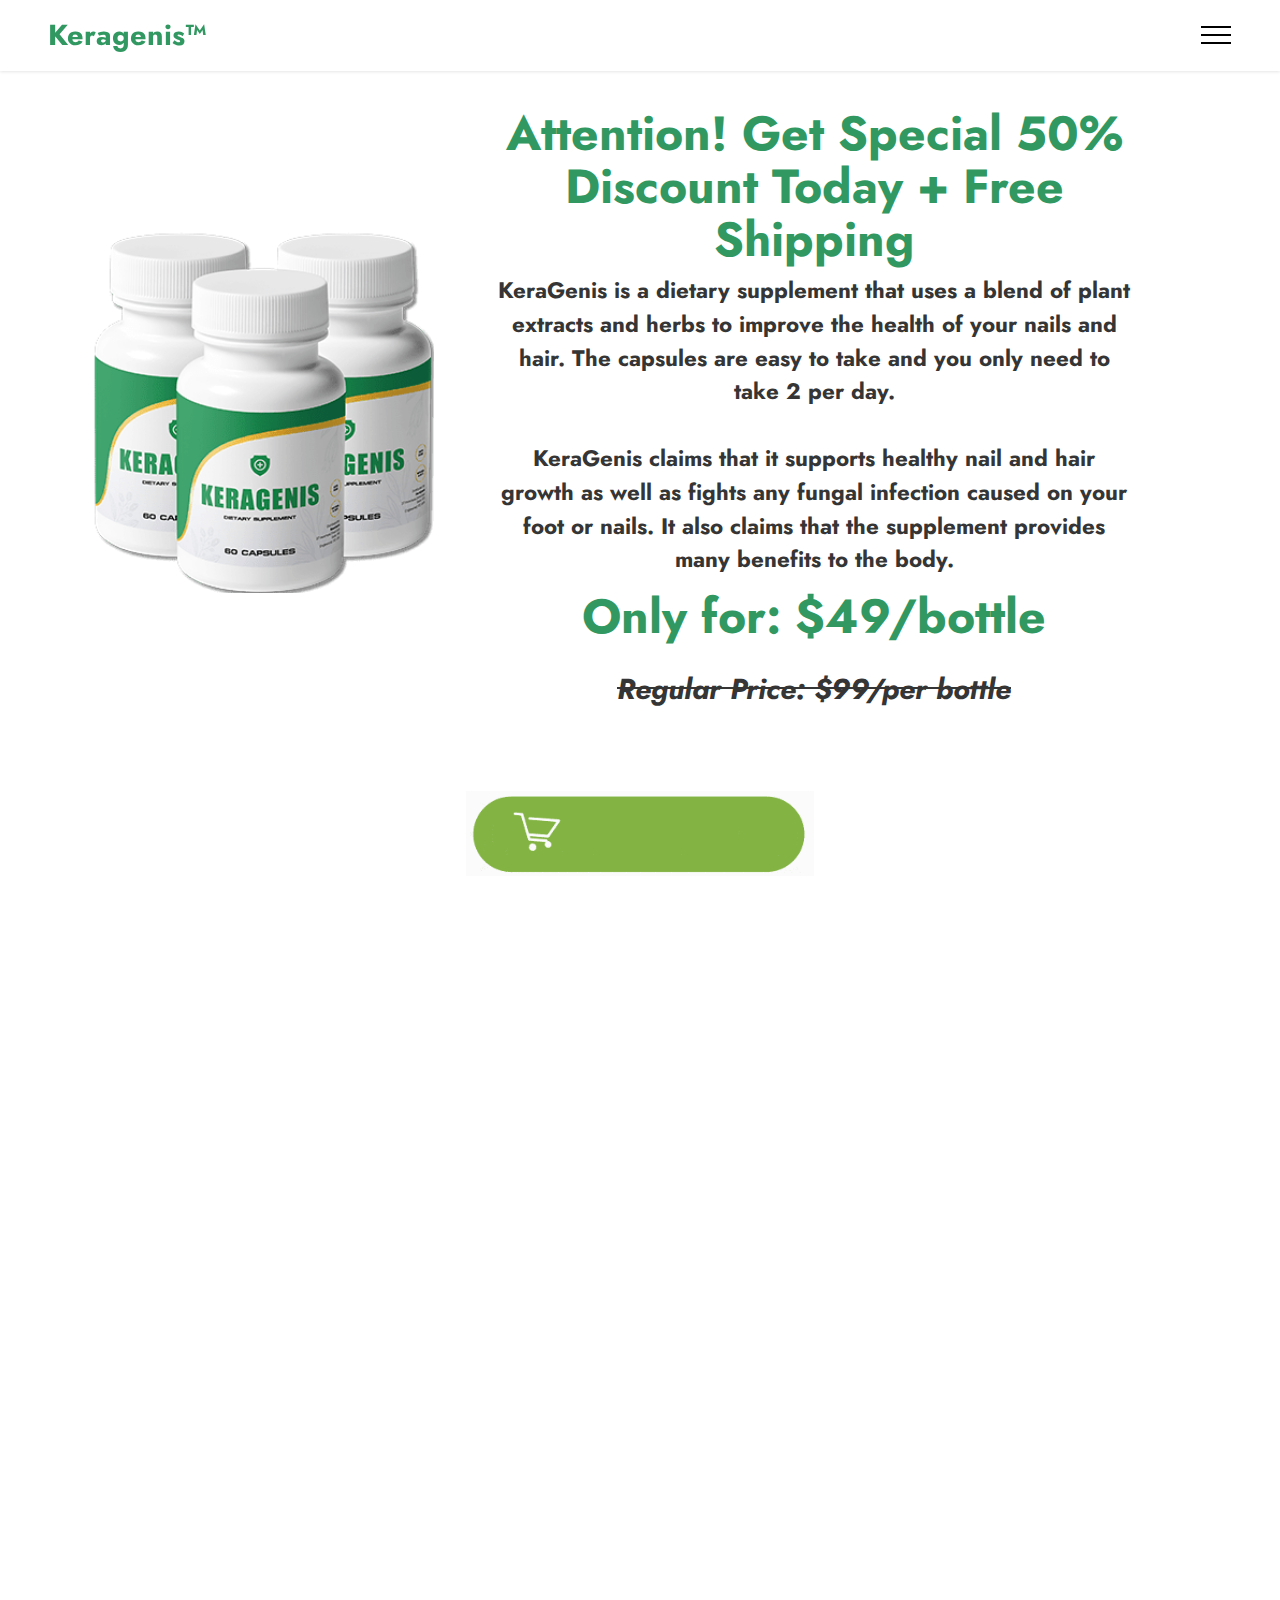
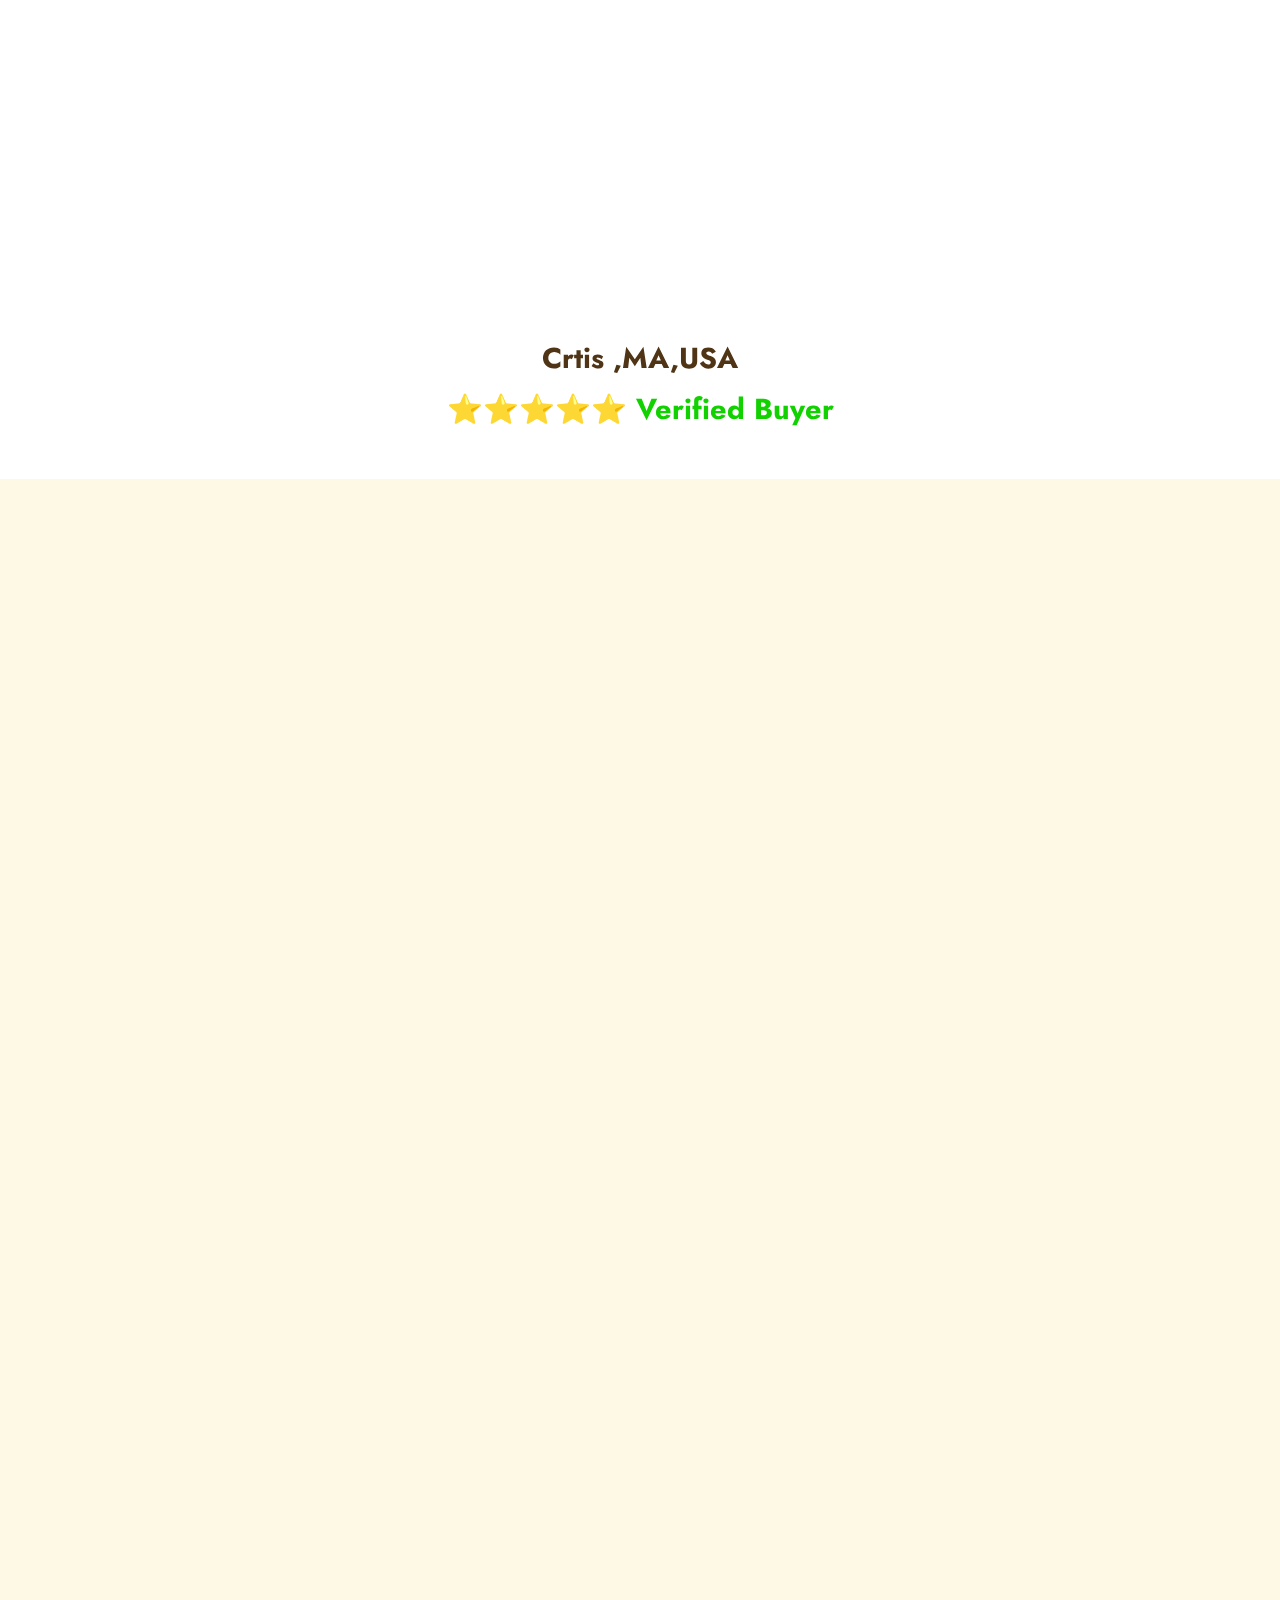
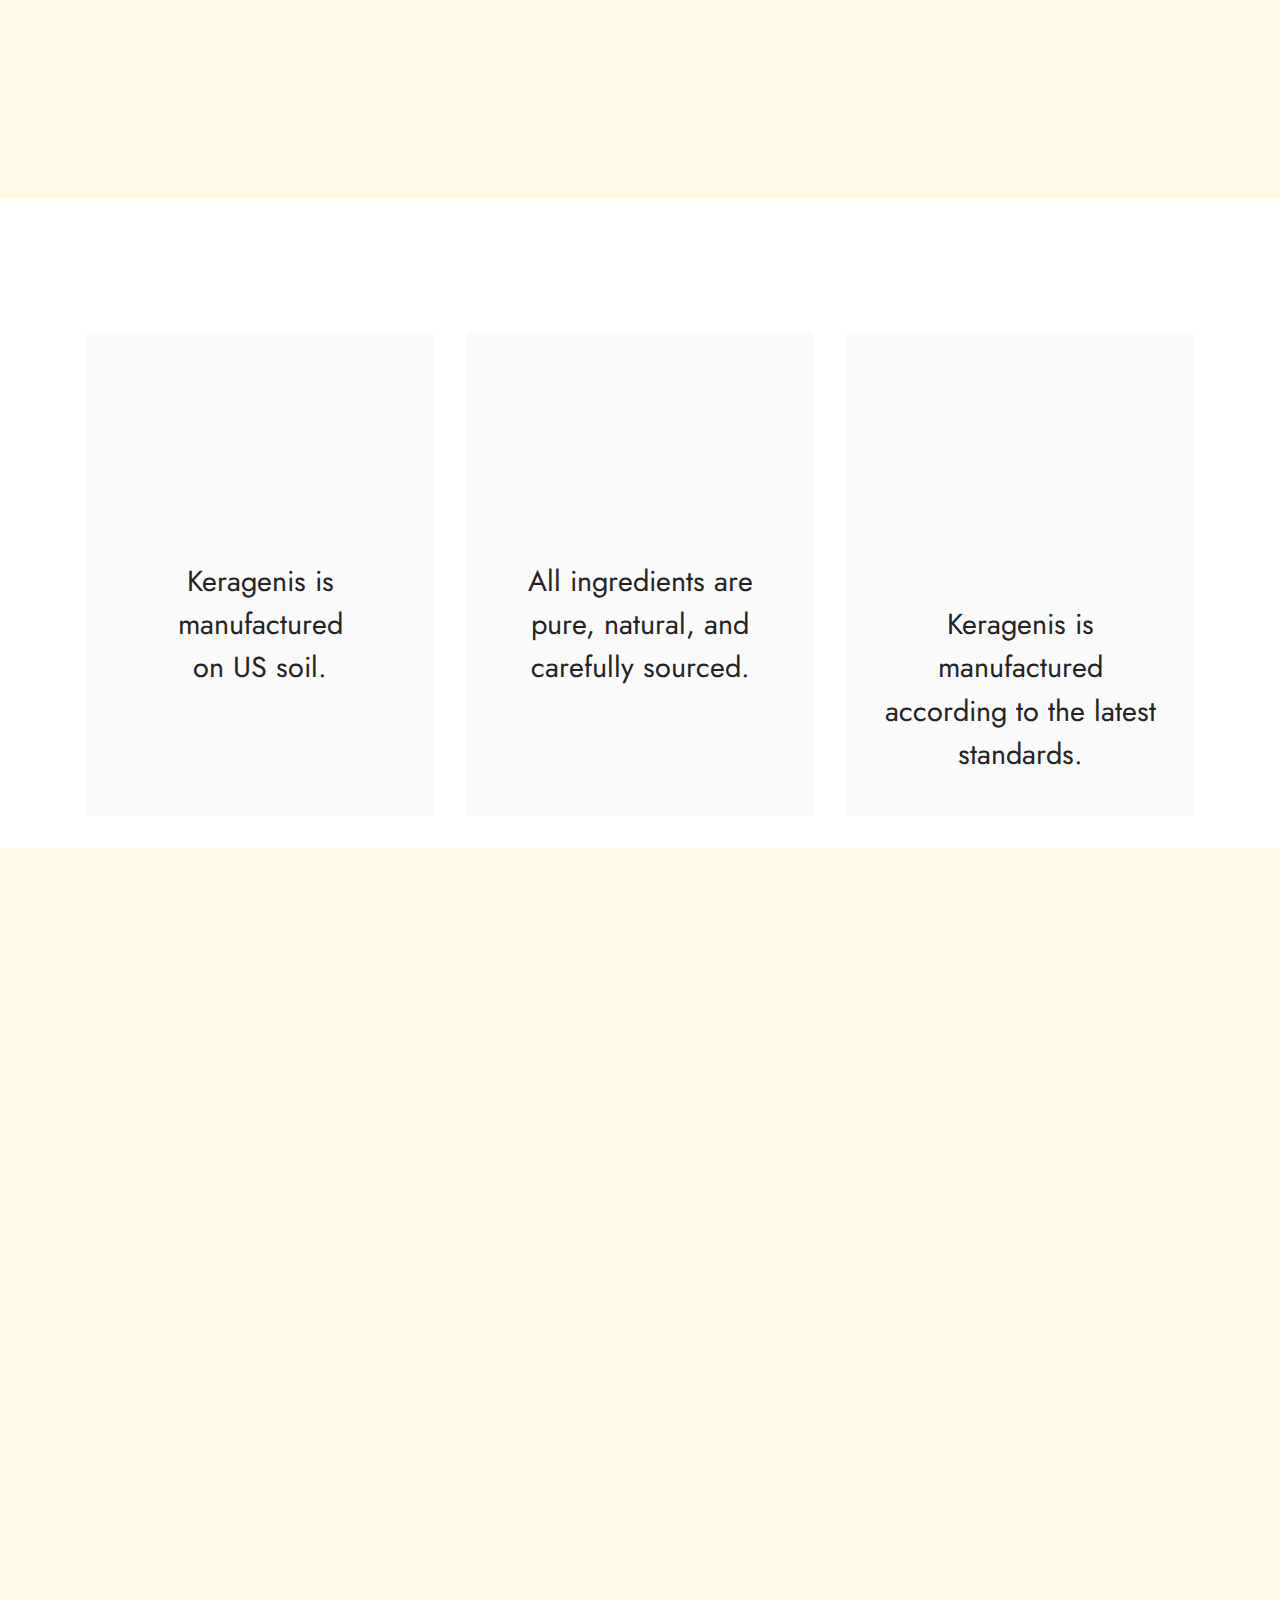
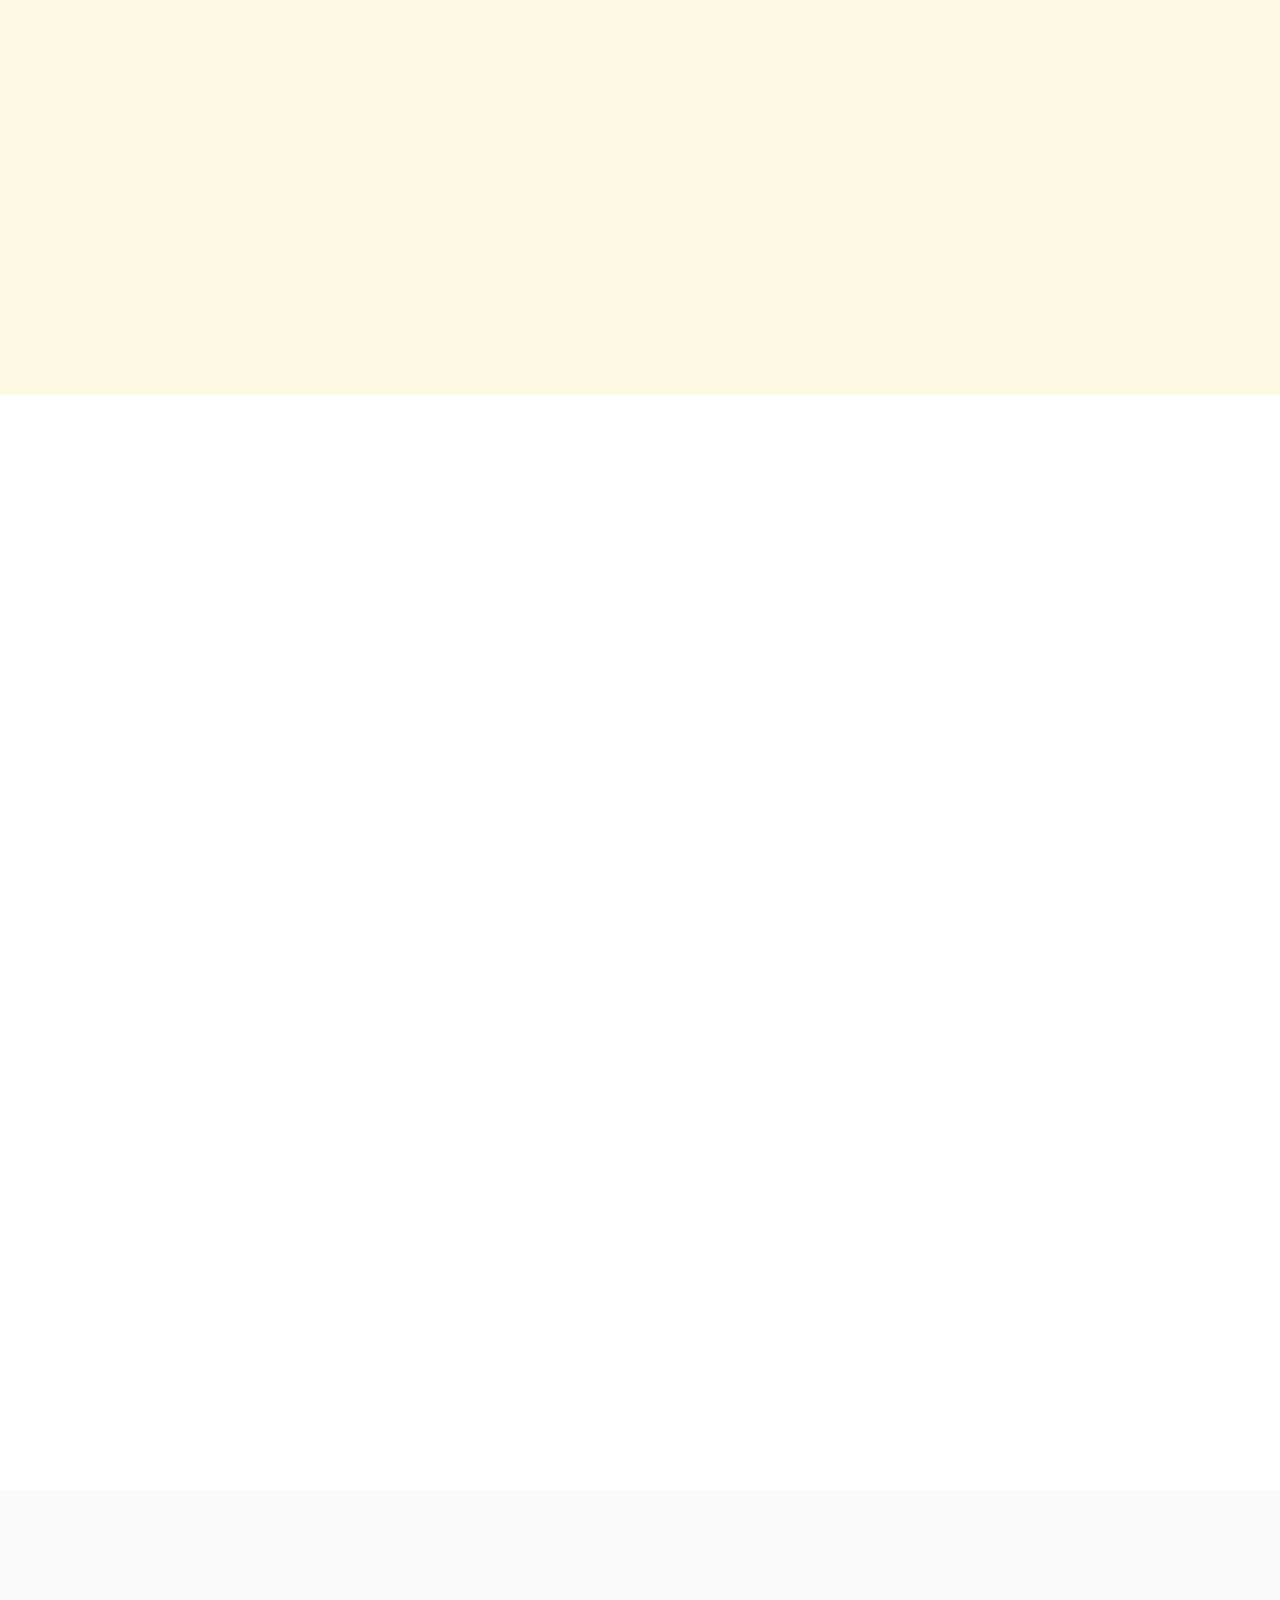
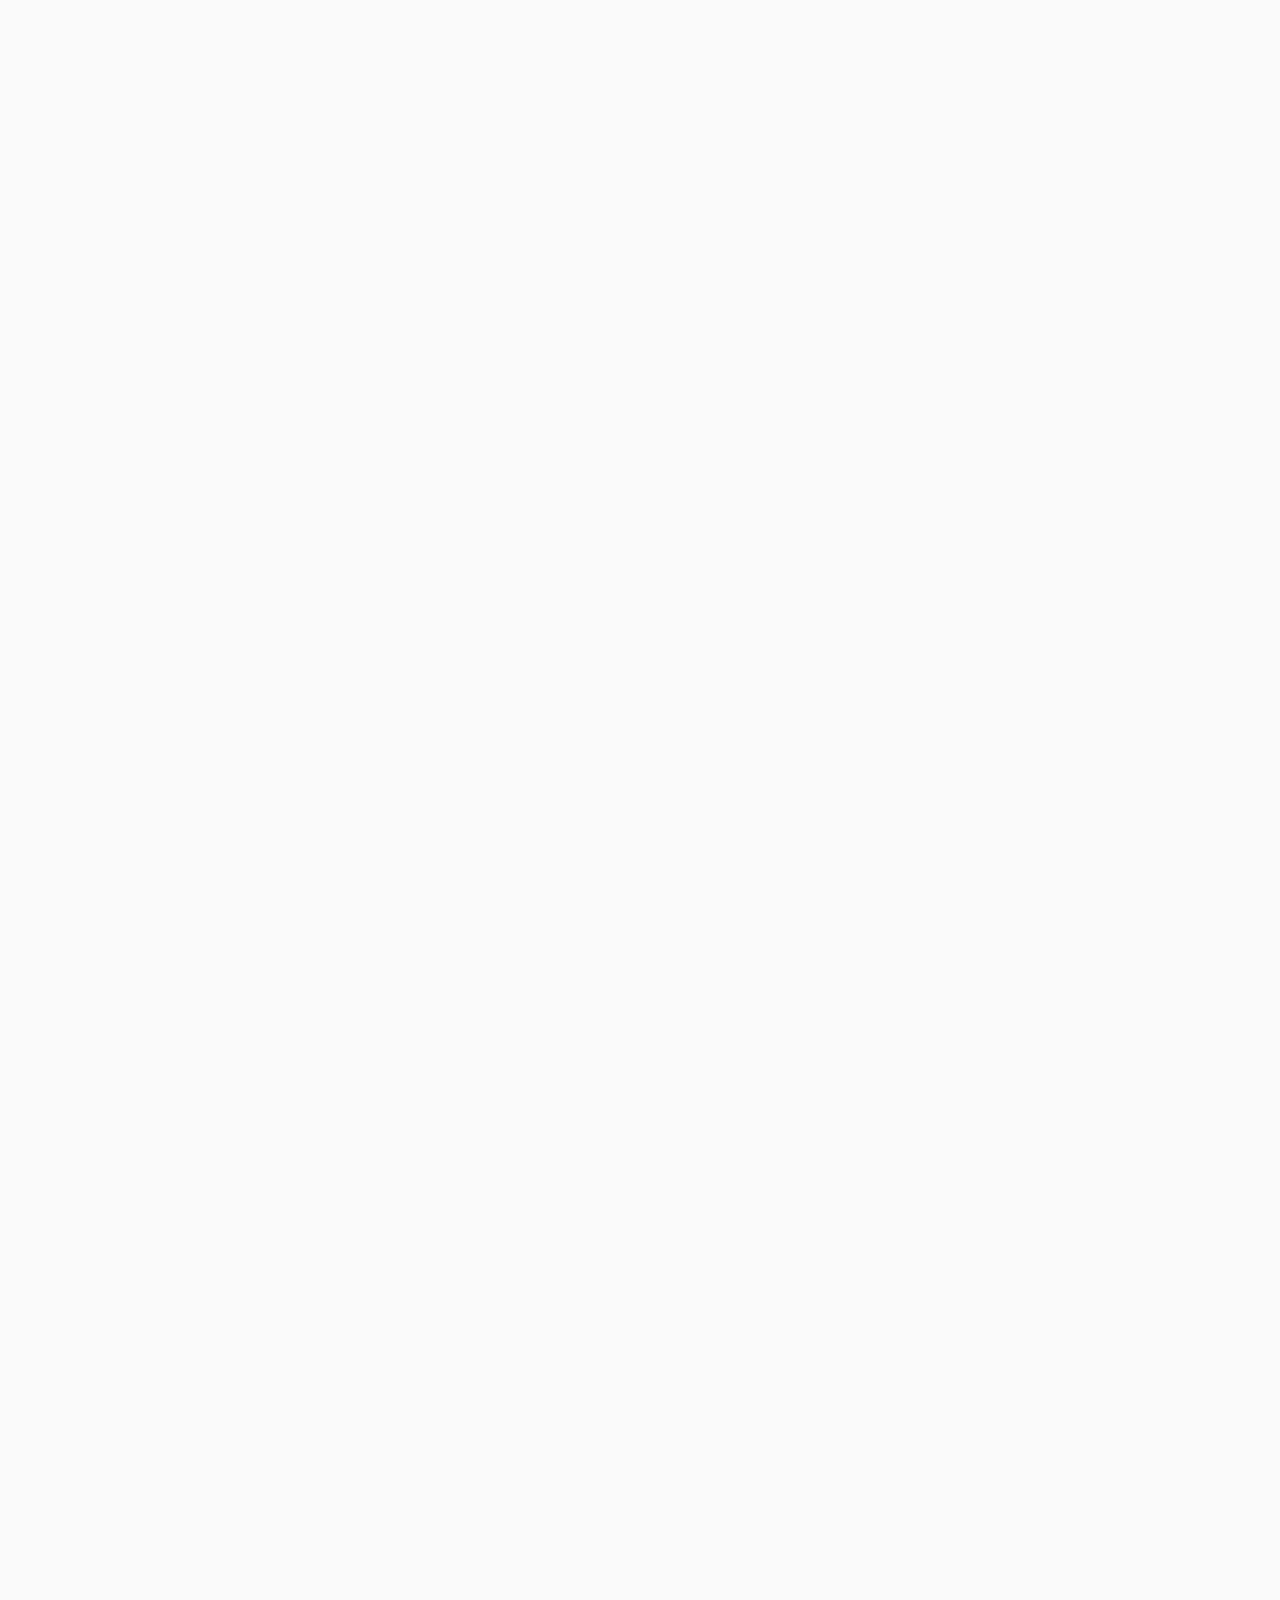
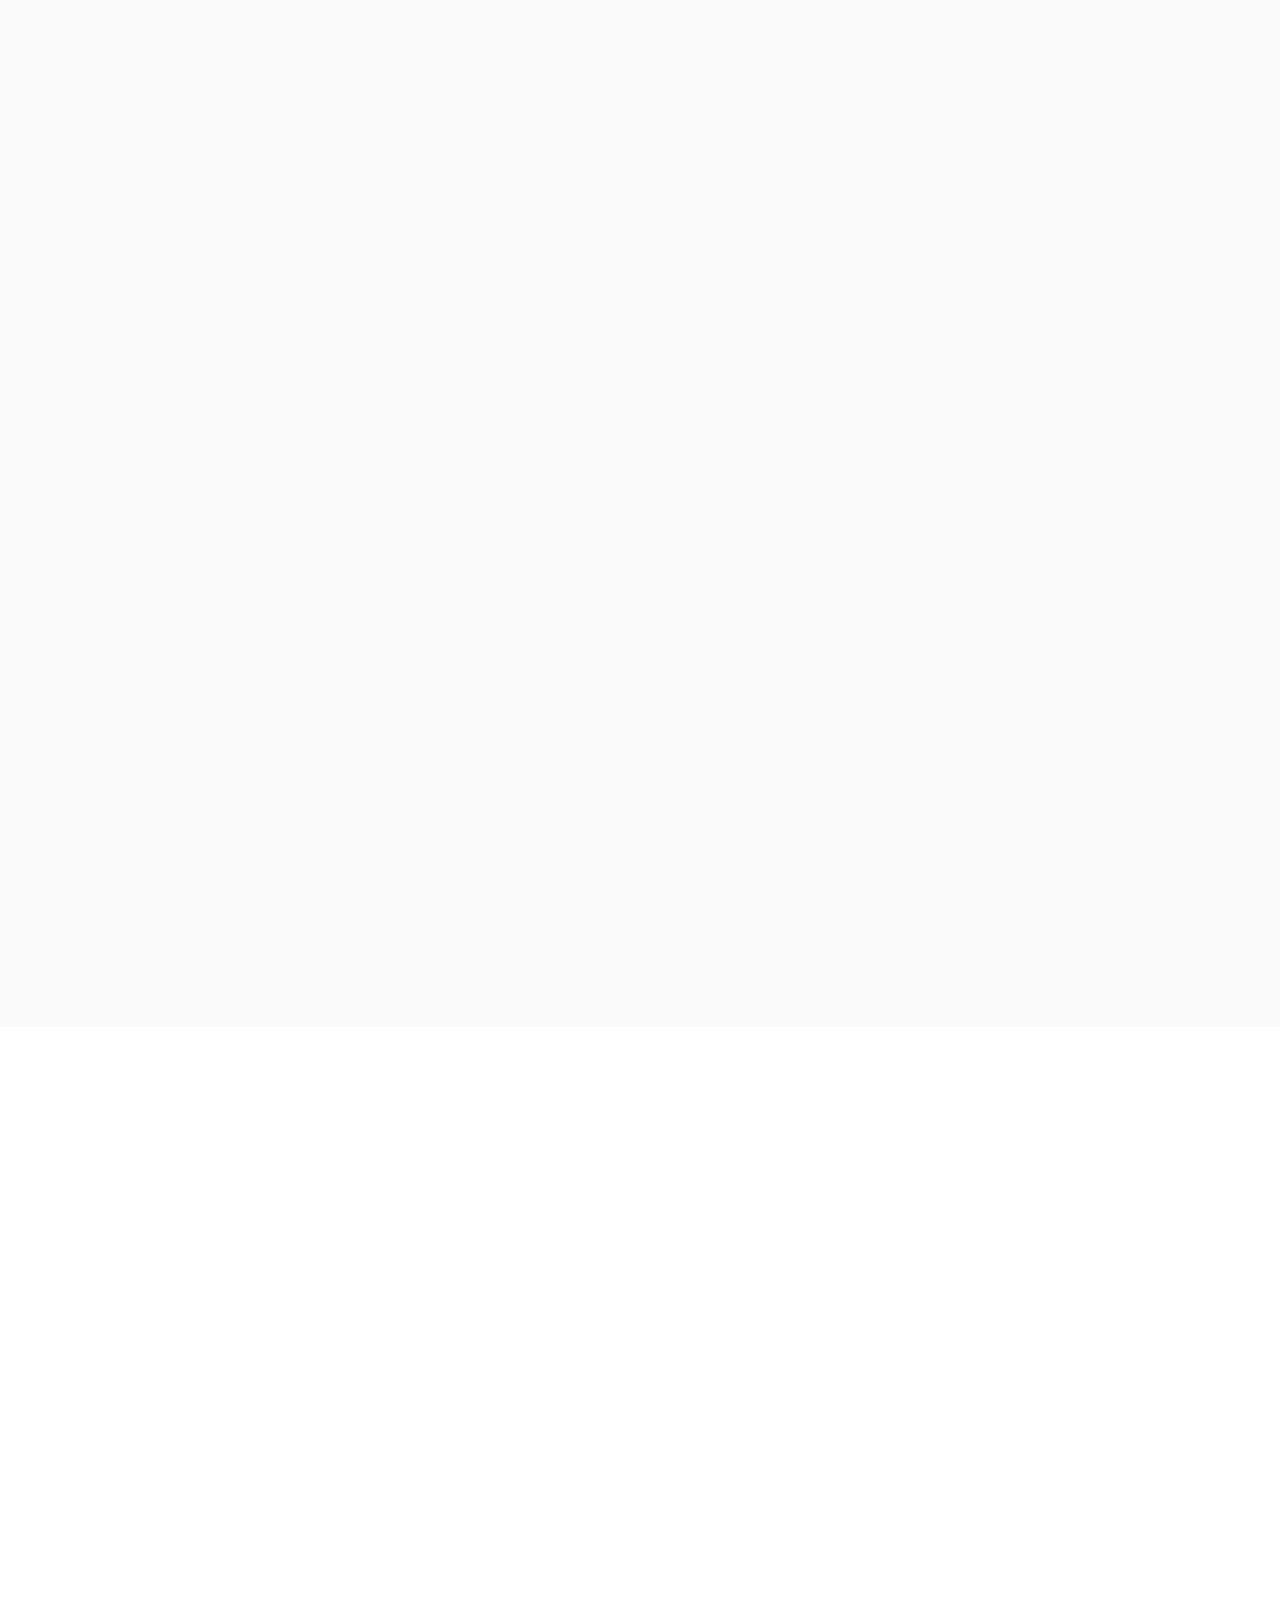
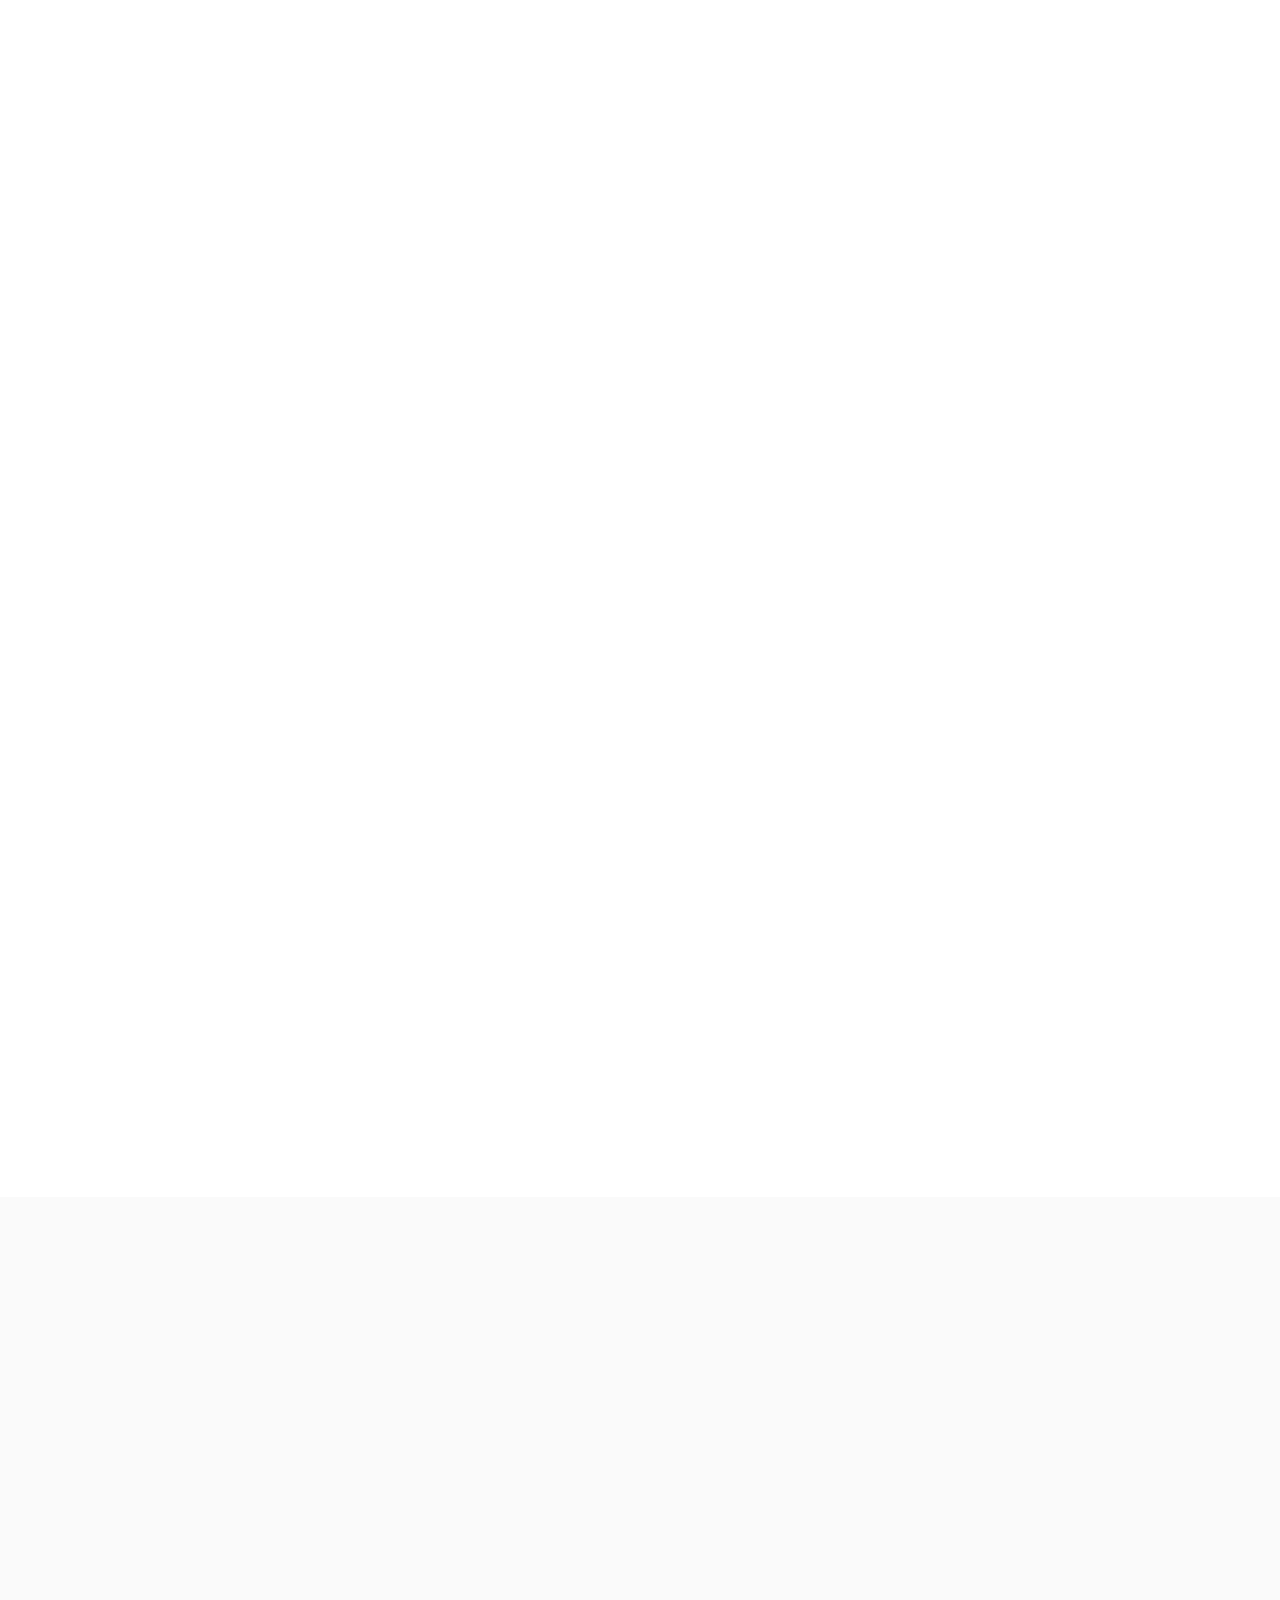
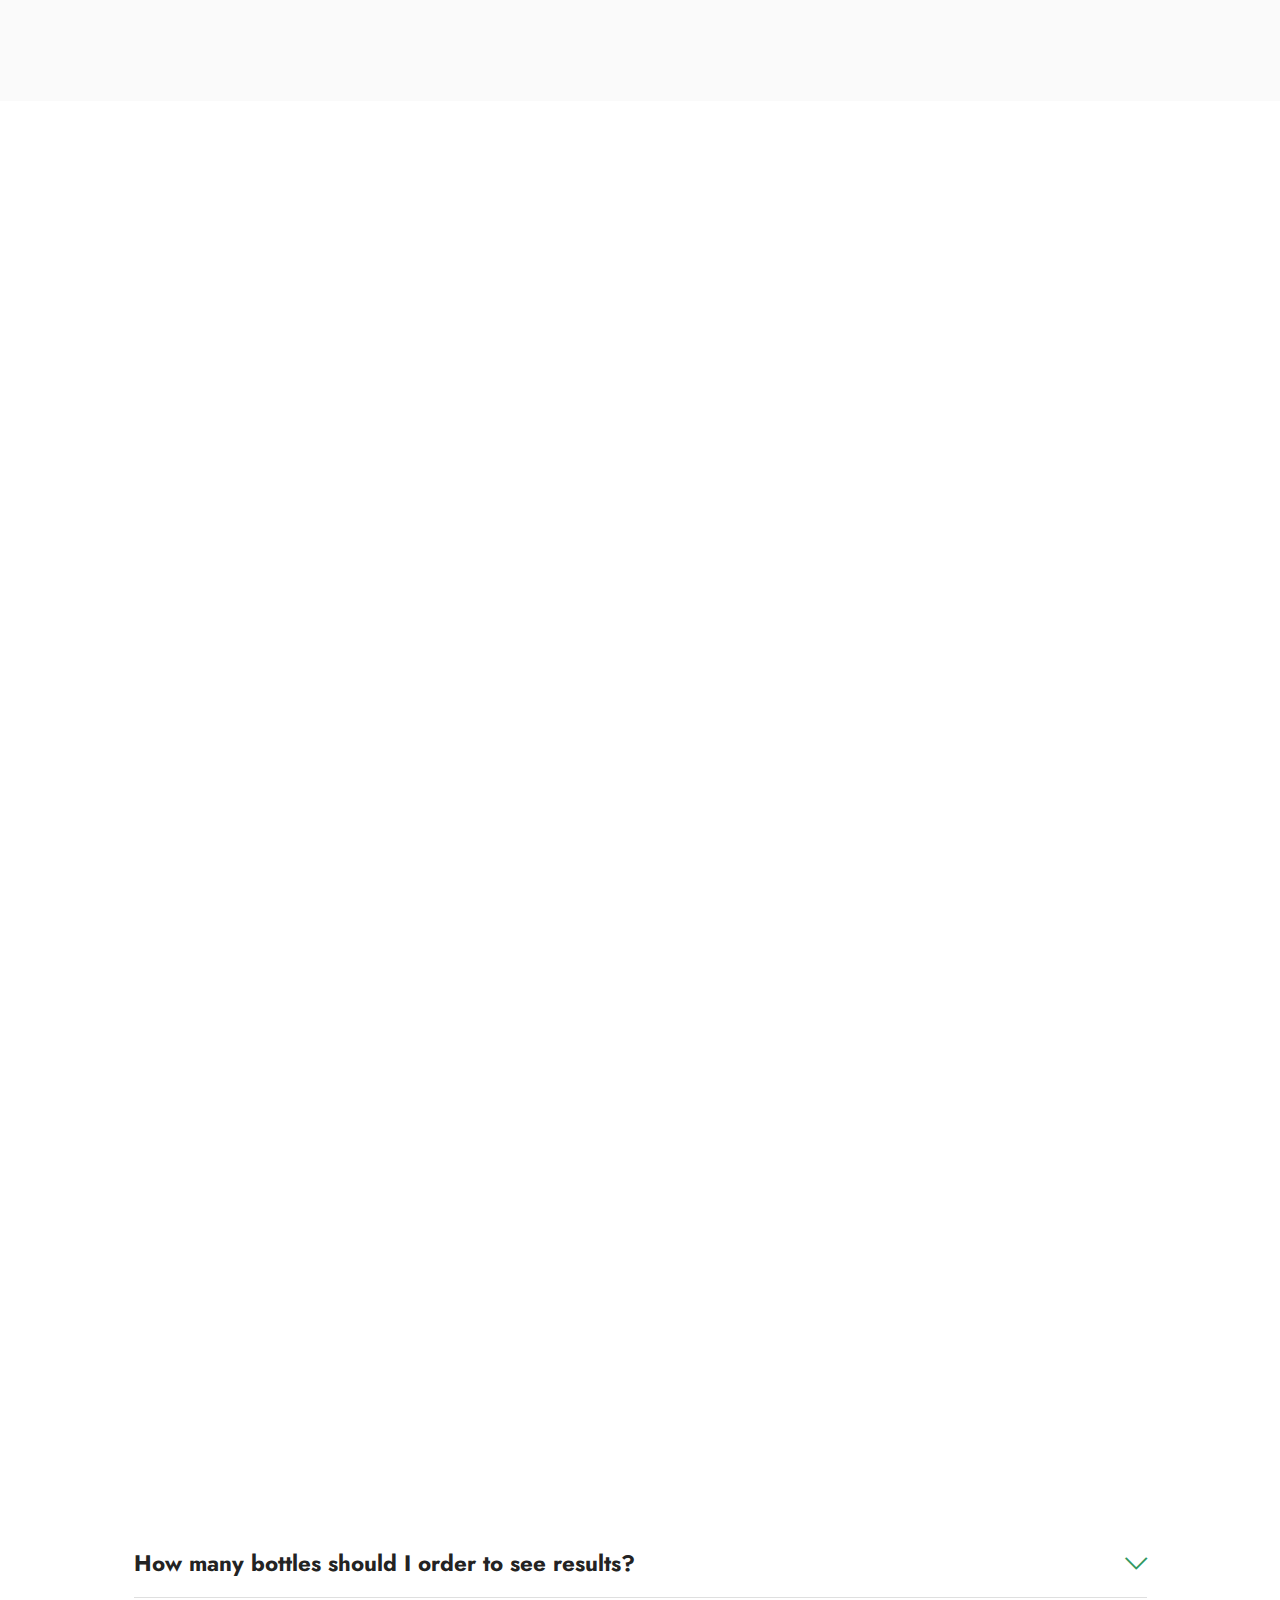
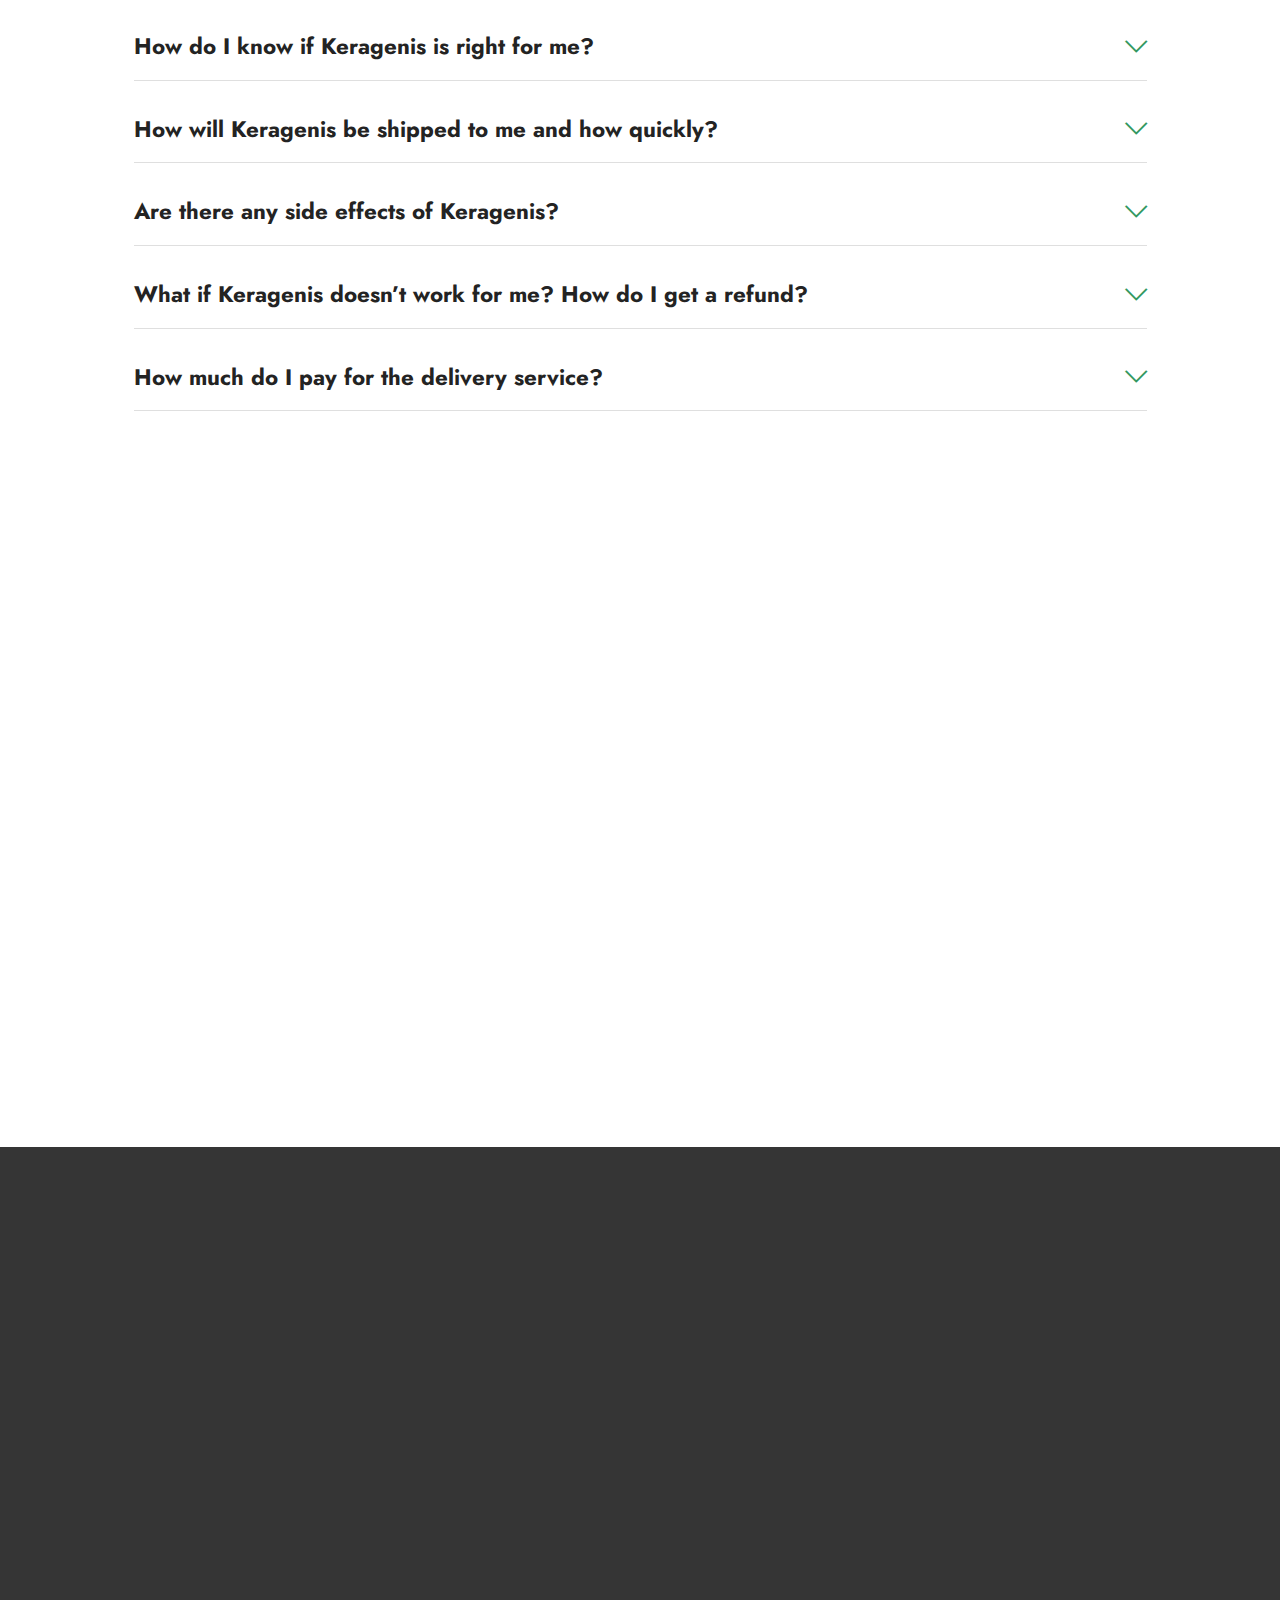
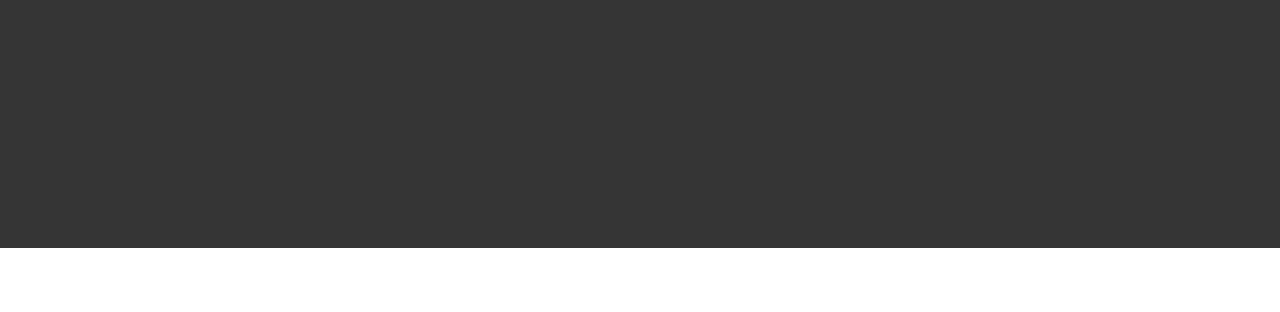
<file: index.html>
<!DOCTYPE html>
<html  >
<head>
  <!-- Site made with Mobirise Website Builder v5.6.11, https://mobirise.com -->
  <meta charset="UTF-8">
  <meta http-equiv="X-UA-Compatible" content="IE=edge">
  <meta name="generator" content="Mobirise v5.6.11, mobirise.com">
  <meta name="twitter:card" content="summary_large_image"/>
  <meta name="twitter:image:src" content="assets/images/index-meta.png">
  <meta property="og:image" content="assets/images/index-meta.png">
  <meta name="twitter:title" content="Keragenis™ (Official) - Today Only $49/bottle + Free Shipping">
  <meta name="viewport" content="width=device-width, initial-scale=1, minimum-scale=1">
  <link rel="shortcut icon" href="assets/images/oip-2-128x170.png" type="image/x-icon">
  <meta name="description" content="Serenity Prime is an all-natural and safe to use hearing health formula that supports the health of your hearing.">
  
  
  <title>Keragenis™ (Official) - Today Only $49/bottle + Free Shipping</title>
  <link rel="stylesheet" href="assets/web/assets/mobirise-icons2/mobirise2.css">
  <link rel="stylesheet" href="assets/web/assets/mobirise-icons/mobirise-icons.css">
  <link rel="stylesheet" href="assets/bootstrap/css/bootstrap.min.css">
  <link rel="stylesheet" href="assets/bootstrap/css/bootstrap-grid.min.css">
  <link rel="stylesheet" href="assets/bootstrap/css/bootstrap-reboot.min.css">
  <link rel="stylesheet" href="assets/animatecss/animate.css">
  <link rel="stylesheet" href="assets/dropdown/css/style.css">
  <link rel="stylesheet" href="assets/socicon/css/styles.css">
  <link rel="stylesheet" href="assets/theme/css/style.css">
  <link rel="preload" href="https://fonts.googleapis.com/css?family=Jost:100,200,300,400,500,600,700,800,900,100i,200i,300i,400i,500i,600i,700i,800i,900i&display=swap" as="style" onload="this.onload=null;this.rel='stylesheet'">
  <noscript><link rel="stylesheet" href="https://fonts.googleapis.com/css?family=Jost:100,200,300,400,500,600,700,800,900,100i,200i,300i,400i,500i,600i,700i,800i,900i&display=swap"></noscript>
  <link rel="preload" as="style" href="assets/mobirise/css/mbr-additional.css"><link rel="stylesheet" href="assets/mobirise/css/mbr-additional.css" type="text/css">
  
  
  
  
</head>
<body>

<!-- Analytics -->
<!-- Global site tag (gtag.js) - Google Analytics -->
<script async src="https://www.googletagmanager.com/gtag/js?id=UA-217348331-1"></script>
<script>
  window.dataLayer = window.dataLayer || [];
  function gtag(){dataLayer.push(arguments);}
  gtag('js', new Date());

  gtag('config', 'UA-217348331-1');
</script>

<!-- /Analytics -->


  
  <section data-bs-version="5.1" class="menu menu1 cid-sXlCgEFkNt" once="menu" id="menu1-r">
    

    <nav class="navbar navbar-dropdown navbar-fixed-top collapsed">
        <div class="container-fluid">
            <div class="navbar-brand">
                
                <span class="navbar-caption-wrap"><a class="navbar-caption text-primary display-7" href="index.html">Keragenis™</a></span>
            </div>
            <button class="navbar-toggler" type="button" data-toggle="collapse" data-bs-toggle="collapse" data-target="#navbarSupportedContent" data-bs-target="#navbarSupportedContent" aria-controls="navbarNavAltMarkup" aria-expanded="false" aria-label="Toggle navigation">
                <div class="hamburger">
                    <span></span>
                    <span></span>
                    <span></span>
                    <span></span>
                </div>
            </button>
            <div class="collapse navbar-collapse" id="navbarSupportedContent">
                <ul class="navbar-nav nav-dropdown" data-app-modern-menu="true"><li class="nav-item"><a class="nav-link link text-black text-primary display-4" href="index.html#content5-7m">
                            About</a></li>
                    <li class="nav-item"><a class="nav-link link text-black text-primary display-4" href="index.html#content8-72">
                            Benefits</a></li>
                    <li class="nav-item"><a class="nav-link link text-black text-primary display-4" href="index.html#content9-7t">Ingredients</a>
                    </li><li class="nav-item"><a class="nav-link link text-black text-primary display-4" href="index.html#content16-1t">FAQ</a></li></ul>
                
                <div class="navbar-buttons mbr-section-btn"><a class="btn btn-primary display-4" href="index.html#content3-45">&nbsp; &nbsp; ORDER NOW&nbsp; &nbsp;</a></div>
            </div>
        </div>
    </nav>
</section>

<section data-bs-version="5.1" class="features6 cid-sXfRkjspn9" id="features7-f">
    <!---->
    

    
    <div class="container">
        <div class="card-wrapper">
            <div class="row align-items-center">
                <div class="col-12 col-lg-4">
                    <div class="image-wrapper">
                        <img src="assets/images/keragenis-1-400x400.png" alt="Keragenis Bottle-Front">
                    </div>
                </div>
                <div class="col-12 col-lg">
                    <div class="text-box">
                        <h5 class="mbr-title mbr-fonts-style display-1"><strong>Attention! Get Special 50% Discount Today + Free Shipping</strong><strong><br></strong></h5>
                        <p class="mbr-text mbr-fonts-style display-5"><strong>KeraGenis is a dietary supplement that uses a blend of plant extracts and herbs to improve the health of your nails and hair. The capsules are easy to take and you only need to take 2 per day.
<br>
<br>KeraGenis claims that it supports healthy nail and hair growth as well as fights any fungal infection caused on your foot or nails. It also claims that the supplement provides many benefits to the body.</strong><br></p>
                        <div class="cost">
                            <span class="currentcost mbr-fonts-style pr-2 display-2"><p><strong>Only for: $49/bottle</strong><br></p></span>
                            <span class="oldcost mbr-fonts-style display-7"><strong><em>Regular Price: $99/per bottle</em></strong></span>
                        </div>
                        
                    </div>
                </div>
            </div>
        </div>
    </div>
</section>

<section data-bs-version="5.1" class="image3 cid-t0K1fGuUuA" id="image3-26">
    

    

    <div class="container">
        <div class="row justify-content-center">
            <div class="col-12 col-lg-4">
                <div class="image-wrapper">
                    <a href="https://mwebclassic.com/6778/854/2/?&subid=bintamal"><img src="assets/images/add-to-cart.gif" alt="Buy today Serenity Prime"></a>
                    
                </div>
            </div>
        </div>
    </div>
</section>

<section data-bs-version="5.1" class="people5 mbr-embla cid-tbgkQylCkP" id="people5-77">

    

    
    

    <div class="position-relative text-center">
        <h3 class="mb-4 mbr-fonts-style display-2">
            <strong>
</strong>
        <div><strong>Take A Look At What People Are Saying</strong><br></div></h3>

        <div class="embla" data-skip-snaps="true" data-align="center" data-loop="true" data-auto-play="true" data-auto-play-interval="7" data-draggable="true">
            <div class="embla__viewport container">
                <div class="embla__container">
                    <div class="embla__slide slider-image item" style="margin-left: 9rem; margin-right: 9rem;">
                        <div class="user">
                            <div class="user_image">
                                <div class="item-wrapper position-relative">
                                    <img src="assets/images/curtis-168x112.jpg" alt="Crtis">
                                </div>
                            </div>
                            <div class="user_text mb-4">
                                <p class="mbr-fonts-style display-7">“My foot fungus has always been there. On top of that, I have lots of dandruff and dead, frizzy hair on my head. People were evading me as if I’m some sort of virus. I felt discriminated against. I looked online for a solution and tried out this supplement. The first week I tried this
<br>product, I didn’t feel anything, but soon after, I noticed that my nail and foot fungus were slowly going back to normal. I was having pinkish nails now on top of my moisturized hair. It’s not dry anymore! I’ve been trying this supplement for at least five months now, and I haven’t stopped yet. People are not shying away from me anymore!”</p>
                            </div>
                            <div class="user_name mbr-fonts-style mb-2 display-7"><strong>Crtis ,MA,USA</strong></div>
                            <div class="user_desk mbr-fonts-style display-7"><strong>⭐⭐⭐⭐⭐ Verified Buyer</strong></div>
                        </div>
                    </div>
                    <div class="embla__slide slider-image item" style="margin-left: 9rem; margin-right: 9rem;">
                        <div class="user">
                            <div class="user_image">
                                <div class="item-wrapper position-relative">
                                    <img src="assets/images/t-4-min-100x100.jpg" alt="Arctic Blast testimonials two">
                                </div>
                            </div>
                            <div class="user_text mb-4">
                                <p class="mbr-fonts-style display-7">I ordered Keragenis serum for my mother, she says it works very well. It’s been 2 months since she uses the supplement.Her toe nails are now a little thick.<br><br>Still, he always likes to see the difference in color. And all the bad smell is gone. Now she continues to use Kerasential and has even asked me to re-order it!<br>I will order it again!”</p>
                            </div>
                            <div class="user_name mbr-fonts-style mb-2 display-7"><strong>Ruth</strong></div>
                            <div class="user_desk mbr-fonts-style display-7">⭐⭐⭐⭐⭐&nbsp;<strong>Verified Buyer</strong></div>
                        </div>
                    </div>
                    <div class="embla__slide slider-image item" style="margin-left: 9rem; margin-right: 9rem;">
                        <div class="user">
                            <div class="user_image">
                                <div class="item-wrapper position-relative">
                                    <img src="assets/images/t-5-min-100x100.jpg" alt="Mobirise Website Builder">
                                </div>
                            </div>
                            <div class="user_text mb-4">
                                <p class="mbr-fonts-style display-7">
                                      I have a friend, Anne, she's been using the Keragenis formula for a while and she insists I try it at least once. To get rid of my swollen toes, I spent money on so many products, which I was not aware of, after spending a lot of money, even a few days back I was hesitant to buy it. But I bought it. As the days passed, my fungal infections subsided and my nail became lighter, clearer and smoother. 2 months later I am so happy with this product now, it is honestly worth every penny! 
                                </p>
                            </div>
                            <div class="user_name mbr-fonts-style mb-2 display-7"><strong>Hajrah</strong></div>
                            <div class="user_desk mbr-fonts-style display-7">⭐⭐⭐⭐⭐&nbsp;<strong>Verified Buyer</strong></div>
                        </div>
                    </div>
                </div>
            </div>
            <button class="embla__button embla__button--prev">
                <span class="mobi-mbri mobi-mbri-arrow-prev mbr-iconfont" aria-hidden="true"></span>
                <span class="sr-only visually-hidden visually-hidden">Previous</span>
            </button>
            <button class="embla__button embla__button--next">
                <span class="mobi-mbri mobi-mbri-arrow-next mbr-iconfont" aria-hidden="true"></span>
                <span class="sr-only visually-hidden visually-hidden">Next</span>
            </button>
        </div>
    </div>
</section>

<section data-bs-version="5.1" class="content5 cid-tbzcUj7TjQ" id="content5-7m">
    
    <div class="container">
        <div class="row justify-content-center">
            <div class="col-md-12 col-lg-11">
                
                <h4 class="mbr-section-subtitle mbr-fonts-style mb-4 display-2"><strong>What is Keragenis™</strong></h4>
                <p class="mbr-text mbr-fonts-style display-7">KeraGenis is an all-natural and safe to use hair and nail health support formula made of 100% natural ingredients.
<br>
<br>This supplement helps you by offering you all the essential nutrients and minerals that your body requires to function properly.
<br>
<br>This product is completely natural and safe to take by anyone at any age. The added ingredients in this formula are purely sourced from nature's extract, which won't make you experience any side effects.
<br>
<br>This supplement is 100% safe to use to get healthy support for your nails and hair. Enough vitamin and minerals that nourishes your hair better and makes you find great support in your nail better.
<br>
<br>KeraGenis is unlike any other supplements, pills, or medications out there that offer you negative effects. This supplement helps in boosting your overall health within a matter of days.
<br>
<br>KeraGenis helps you by offering your body the vitamins and minerals required to support healthy hair and nails.<br><br>This supplement works for anyone at any age where the ingredients in this formula are 100% natural and have no added chemicals and preservatives.
<br>
<br>Every ingredient added in this formula is <strong>FDA approved, and GMP facilitated</strong>, so it never repaints any adverse effects to your health.<br></p>
            </div>
        </div>
    </div>
</section>

<section data-bs-version="5.1" class="features3 cid-sXfx2SZUHn" id="features3-0">
    
    
    <div class="container">
        <div class="mbr-section-head">
            <h4 class="mbr-section-title mbr-fonts-style align-center mb-0 display-2"><strong>Why Choose Keragenis™</strong></h4>
            
        </div>
        <div class="row mt-4">
            
            
            <div class="item features-image сol-12 col-md-6 col-lg-4 active">
                <div class="item-wrapper">
                    <div class="item-img">
                        <img src="assets/images/made-in-usa-600x250.jpg" alt="made in USA Keragenis" data-slide-to="1" data-bs-slide-to="1">
                    </div>
                    <div class="item-content">
                        <h5 class="item-title mbr-fonts-style display-7"><strong>Made In The USA</strong></h5>
                        <h6 class="item-subtitle mbr-fonts-style mt-1 display-7">Keragenis is manufactured <br>on US soil.</h6>
                        
                    </div>
                    
                </div>
            </div><div class="item features-image сol-12 col-md-6 col-lg-4">
                <div class="item-wrapper">
                    <div class="item-img">
                        <img src="assets/images/all-natural-organic-1-600x250.jpg" alt="100% natural Keragenis" data-slide-to="1" data-bs-slide-to="1">
                    </div>
                    <div class="item-content">
                        <h5 class="item-title mbr-fonts-style display-7"><strong>100% All Natural</strong></h5>
                        <h6 class="item-subtitle mbr-fonts-style mt-1 display-7">All ingredients are pure, natural, and carefully sourced.</h6>
                        
                    </div>
                    
                </div>
            </div><div class="item features-image сol-12 col-md-6 col-lg-4">
                <div class="item-wrapper">
                    <div class="item-img">
                        <img src="assets/images/fda-approved-600x250.jpg" alt="Fda Approved Keragenis" data-slide-to="2" data-bs-slide-to="2">
                    </div>
                    <div class="item-content">
                        <h5 class="item-title mbr-fonts-style display-7"><strong>FDA Approved Facility</strong></h5>
                        <h6 class="item-subtitle mbr-fonts-style mt-1 display-7">Keragenis is manufactured according to the latest standards.</h6>
                        
                    </div>
                    
                </div>
            </div>
        </div>
    </div>
</section>

<section data-bs-version="5.1" class="content5 cid-t5tT9I6F1Q" id="content5-4y">
    
    <div class="container">
        <div class="row justify-content-center">
            <div class="col-md-12 col-lg-12">
                
                <h4 class="mbr-section-subtitle mbr-fonts-style mb-4 display-1"><strong>How does Keragenis work</strong></h4>
                <p class="mbr-text mbr-fonts-style display-7">KeraGenis has increase bioavailability which allows the user’s body to fully
<br>absorb the nutrients it provides.
<br>From there, the body starts to distribute the nutrients it receives and starts the
<br>first step of KeraGenis.<br>
<br>The blood streams or blood vessels are cleaned by the rich amounts of
<br>antioxidants to improve the blood circulation of the body which also means the
<br>nails and hair now get even distribution of nutrients.<br>
<br>Then the process of detoxification increases, now reducing the oxidative
<br>stress, free radicals and other bacteria that are contaminating your nails, nail
<br>beds, hair follicles, scalp and more.<br>
<br>It also starts the process of regeneration and repair where damages in
<br>your nails and hair are focused in. This improves the quality of your hair and
<br>nails, even to the surrounding skin.<br>
<br>KeraGenis also has other effects to the health of the user which improves the
<br>immune system, the metabolic rate, improvement of cognitive functions,
<br>increase in energy levels and overall improving the wellbeing of the KeraGenis
<br>user.
<br>It also reduces the risk of heart diseases and other cardiovascular diseases.</p>
            </div>
        </div>
    </div>
</section>

<section data-bs-version="5.1" class="features11 cid-tbl49AAraS" id="features12-7c">

    

    
    
    <div class="container">
        <div class="m-0 row align-items-center">
            <div class="col-12 col-lg">
                <div class="card-wrapper">
                    <div class="card-box">
                        <h4 class="card-title mbr-fonts-style mb-4 display-2"><strong>Keragenis™ Official</strong></h4>
                        <p class="mbr-text mbr-fonts-style mb-4 display-7">Order Today &amp; Get Special <strong>50%</strong> Discount - Only <strong>$49</strong>/Bottle<br></p>
                        <div class="mbr-text mbr-fonts-style counter-container display-7">
                            <ul>
                                <li><span style="font-size: 1.8rem;">Save Upto <strong>$300</strong></span></li><li>Free Shipping</li>
                                <li><strong>60 day</strong> Money Back Guarantee</li>
                            </ul>
                        </div>
                        <div class="mbr-section-btn mb-4"><a class="btn btn-primary display-7" href="https://mwebclassic.com/6778/854/2/?&subid=bintamal">Keragenis™ Official Website&nbsp; &nbsp;</a></div>
                    </div>
                </div>
            </div>
            <div class="p-0 col-12 col-lg-4 md-pb">
                <div class="image-wrapper">
                    <img src="assets/images/buy-keragenis-1-bottle-400x400.png" alt="Keragenis™ Official">
                </div>
            </div>
        </div>
    </div>
</section>

<section data-bs-version="5.1" class="content7 cid-tblamtGvb1" id="content7-7e">
    
    <div class="container">
        <div class="row justify-content-center">
            <div class="col-12 col-md-12">
                <blockquote>
                <h5 class="mbr-section-title mbr-fonts-style mb-2 display-2"><strong>Keragenis Dosage</strong></h5>
                <p class="mbr-text mbr-fonts-style display-7">For the best results, as per experts, you are supposed to take <strong>two</strong> pills with water every day. <br>Make sure you take this for a duration of at least 3 to 5 months, it helps your body adjust to the new healthy changes that it would be going through.<br><br>So it’s better to get a 3 month or 6-month package while ordering. Also, it does not require any sort of diet to follow to show effectiveness.<br></p></blockquote>
            </div>
        </div>
    </div>
</section>

<section data-bs-version="5.1" class="content9 cid-tbzJsD7yU5" id="content9-7t">
    

    <div class="container">
        <div class="row justify-content-center">
            <div class="counter-container col-md-12 col-lg-11">
                <h4 class="mbr-section-title mbr-fonts-style mb-4 display-2"><strong>Keragenis Ingredients</strong></h4>
                <div class="mbr-text mbr-fonts-style display-7">
                    <ol>
                        <li><strong>Mushroom Complex: </strong><span style="font-size: 1.8rem;">O</span><span style="font-size: 1.8rem;">r the 3 Japanese mushrooms which are Reishi, Maitake and Shiitake are added in KeraGenis. This boosts the immune system and improves the cognitive functions of your brain as well. It increases the anti inflammatory response of the body which is good against nail fungus infections.</span></li><li><span style="font-size: 1.8rem;"><strong>Graviola:</strong>&nbsp;It is perfect against bacterial and parasitic infections. It regulates the glucose levels of the body too.</span></li><li><span style="font-size: 1.8rem;"><strong>Green Tea:</strong>&nbsp;It is known for weight loss and as a calming ingredient. But what it also does it boost your immune system and energy levels. It regulates the blood pressure and blood sugar levels in the body too. It works as a powerful antioxidant that stops the bacteria or infections happening in the body.</span></li><li><span style="font-size: 1.8rem;"><strong>Pine bark:</strong>&nbsp;It is another strong antioxidant added in the KeraGenis formula. It repairs the damages in your nail and skin. It improves blood circulation throughout the body and also relieves your mind from stress and anxiety. Those with ADHD can benefit from this ingredient too.</span></li><li><span style="font-size: 1.8rem;"><strong>Grape Seed:</strong>&nbsp;can reduce cholesterol levels, increase your immune system functions and reduce the risks of heart diseases. It also slows down signs of aging.</span></li><li><span style="font-size: 1.8rem;"><strong>Turmeric:</strong>&nbsp;It is another powerful ingredient that is widely known because of its various health benefits. It has a rich amount of antioxidants and anti inflammatory properties that are perfect against nail fungus infections. It also increases your metabolic rate and boosts your immune system.</span></li><li><span style="font-size: 1.8rem;"><strong>Olive leaf</strong>: It works similarly to pomegranates which can increase blood circulation throughout the body.</span></li><li><span style="font-size: 1.8rem;"><strong>Lycopene:</strong>&nbsp;It is a nutrient that is usually found in tomato extracts. This can slow down signs of aging, reduce heart diseases and regulates the cholesterol levels in the body. It also cleanses the bloodstream for better blood flow.</span></li><li><span style="font-size: 1.8rem;"><strong>Garlic:</strong>&nbsp;provides maximum nourishment that works to improve your blood circulation. It supports hair follicles and scalp health. It prevents hair loss and dandruff from occurring. It also increases hair growth.</span></li><li><span style="font-size: 1.8rem;"><strong>Quercetin:</strong>&nbsp;eliminates the free radicals and reduces oxidative stress in the body. It is very good in fighting infections and can fully protect your nails and hair.</span></li><li><span style="font-size: 1.8rem;"><strong>Panax Ginseng:</strong>&nbsp;can prevent inflammation in the body. It also has antioxidants that can go against bacteria and inflammation.</span></li><li><span style="font-size: 1.8rem;"><strong>Vitamin: </strong>Vitamin C is an essential ingredient that plays an important role in the maintenance, development, and expansion of all cells in our bodies. This includes the most superficial layer of the skin, as well as the muscles, bones, and ligaments, as well as the lining of the blood vessels and the heart, the brain, and the nerves. Vitamin C, which is mostly found in fruits and vegetables, is an essential component for collagen production in our bodies. Collagen is a protein that ensures our nails and skin remain young, robust, and healthy.&nbsp;</span></li><li><span style="font-size: 1.8rem;"><strong>Vitamin E:</strong> Vitamin E is a nutrient that has been shown to have a direct role in maintaining healthy skin and nails. Vitamin E is a potent vitamin that nourishes our nails and hair while also shielding them from the damaging effects of ultraviolet light. Particularly, vitamin E may be obtained from consuming a wide variety of seeds and nuts, including peanuts, almonds, sunflower seeds, and avocados. Additionally, avocados are the most abundant source of vitamin E.&nbsp;</span></li><li><span style="font-size: 1.8rem;"><strong>Selenium:</strong> Selenium, which is essential for assisting the body in the production of enzymes, which are proteins, plays an important part in maintaining our health. It is a mineral that defends not just against infection but also against any harm to the tissue. In addition to beef and poultry, selenium may be found in some types of fish and legumes.&nbsp;</span></li>
                    </ol>
                </div>
            </div>
        </div>
    </div>
</section>

<section data-bs-version="5.1" class="image3 cid-tdCfIGhaGK" id="image3-85">
    

    
    

    <div class="container">
        <div class="row justify-content-center">
            <div class="col-12 col-lg-10">
                <div class="image-wrapper">
                    <img src="assets/images/keragenis-label-690x258.jpg" alt="Keragenis Facts">
                    
                </div>
            </div>
        </div>
    </div>
</section>

<section data-bs-version="5.1" class="content8 cid-tbf89HIJCd" id="content8-72">
    
    <div class="container">
        <div class="row justify-content-center">
            <div class="counter-container col-md-12 col-lg-11">
                <h4 class="mbr-section-title mbr-fonts-style mb-4 display-2"><strong>Keragenis Benefits</strong></h4>
                <div class="mbr-text mbr-fonts-style display-7">
                    <ul>
                        </ul><p><br></p><ul><li>Therefore, the formula has been sourced from natural ingredients and is safe.</li><li>It has been manufactured under an FDA facility, with strict and sterile conditions.
</li><li>The formula does not contain any additives or allergens and therefore does not cause users adverse side effects.
</li><li>KeraGenis formula can be utilized by all adults who feel they need to enhance their hair and nail growth.
</li><li>The ingredients used to source the formula are scientifically-verified and of high quality and thus can be trusted to enhance healthy hair and nails.
</li><li>KeraGenis formula is affordable to most individuals, unlike some expensive antiviral medications recommended by doctors.</li></ul><ul><li>Studies show that the formula enhances the immune system.</li><li>The product eliminates bad foot odor and extra sweat, ensuring individuals have strong, admirable nails.</li><li>The product prevents hair loss, eliminates dandruff, and ensures strong hair growth.</li><li>It slows down the rate of premature aging.</li><li>The product contains metabolism-activating properties that quicken the fat-burning process, ensuring individuals lose weight.</li><li><span style="font-size: 1.8rem;">Studies also show that the product increases libido, thus ensuring users have enhanced sexual performance.</span><br></li><li>The product prevents individuals from contracting lifestyle diseases such as cancer and diabetes.</li>
                    </ul>
                </div>
            </div>
        </div>
    </div>
</section>

<section data-bs-version="5.1" class="testimonials1 cid-sXfJZJ0Ur6" id="testimonials1-9">
    

    
    <div class="container">
        <h3 class="mbr-section-title mbr-fonts-style align-center mb-4 display-2"><strong>60 Day 100% Money-Back Guarantee!</strong><strong><br></strong></h3>
        <div class="row align-items-center">
            <div class="col-12 col-md-4">
                <div class="image-wrapper">
                    <img src="assets/images/money-back-bdage2-400x400.png" alt="100% Money-Back logo">
                </div>
            </div>
            <div class="col-12 col-md">
                <div class="text-wrapper">
                    <p class="mbr-text mbr-fonts-style mb-4 display-7">If you don't see any dramatic improvement or the results you expected or you are not content for any
<br>reason whatsoever, we will issue a full refund! Just contact us in the first 60 days from your purchase,
<br>even if you used up the entire bottle or not, we would still give you your 100% money back.&nbsp;<br></p>
                    
                    
                </div>
            </div>
        </div>
    </div>
</section>

<section data-bs-version="5.1" class="content3 cid-t3nJ22uDnG" id="content3-45">
    
    
    <div class="container">
        <div class="mbr-section-head">
            <h4 class="mbr-section-title mbr-fonts-style align-center mb-0 display-2"><strong>Limited Time Special Pricing - Act Now!</strong></h4>
            <h5 class="mbr-section-subtitle mbr-fonts-style align-center mb-0 mt-2 display-7">Secure Your Reserved <strong>keragenis&nbsp;</strong>While Stocks Last</h5>
        </div>
        <div class="row mt-4">
            <div class="item features-image сol-12 col-md-6 col-lg-4">
                <div class="item-wrapper">
                    <div class="item-img">
                        <a href="https://mwebclassic.com/6778/854/2/?&subid=bintamal"><img src="assets/images/keragenis-1-bottle-353x889.png" alt="keragenis buy 1 bottle" title=""></a>
                    </div>
                    
                    
                </div>
            </div>
            <div class="item features-image сol-12 col-md-6 col-lg-4">
                <div class="item-wrapper">
                    <div class="item-img">
                        <a href="https://mwebclassic.com/6778/854/2/?&subid=bintamal"><img src="assets/images/keragenis-6-bottles-347x887.png" alt="keragenis buy 6 bottles" title=""></a>
                    </div>
                    
                    
                </div>
            </div>
            <div class="item features-image сol-12 col-md-6 col-lg-4">
                <div class="item-wrapper">
                    <div class="item-img">
                        <a href="https://mwebclassic.com/6778/854/2/?&subid=bintamal"><img src="assets/images/keragenis-3-bottle-351x893.png" alt="keragenis  buy 3 bottles" title=""></a>
                    </div>
                    
                    
                </div>
            </div>

        </div>
    </div>
</section>

<section data-bs-version="5.1" class="image3 cid-t4jmO0S6Hm" id="image3-4a">
    

    

    <div class="container">
        <div class="row justify-content-center">
            <div class="col-12 col-lg-6">
                <div class="image-wrapper">
                    <img src="assets/images/carbofix-limitedtime-660x98.png" alt="Keragenis limited time offer ">
                    
                </div>
            </div>
        </div>
    </div>
</section>

<section data-bs-version="5.1" class="content16 cid-t04Uo03lCh" id="content16-1t">

    

    
    <div class="container">
        <div class="row justify-content-center">
            <div class="col-12 col-md-11">
                <div class="mbr-section-head align-center mb-4">
                    <h3 class="mbr-section-title mb-0 mbr-fonts-style display-2"><strong>Frequently Asked Questions Keragenis</strong></h3>
                    
                </div>
                <div id="bootstrap-accordion_15" class="panel-group accordionStyles accordion" role="tablist" aria-multiselectable="true">
                    <div class="card mb-3">
                        <div class="card-header" role="tab" id="headingOne">
                            <a role="button" class="panel-title collapsed" data-toggle="collapse" data-bs-toggle="collapse" data-core="" href="#collapse1_15" aria-expanded="false" aria-controls="collapse1">
                                <h6 class="panel-title-edit mbr-fonts-style mb-0 display-5"><strong>
</strong><div><strong>How many bottles should I order to see results?</strong></div></h6>
                                <span class="sign mbr-iconfont mbri-arrow-down"></span>
                            </a>
                        </div>
                        <div id="collapse1_15" class="panel-collapse noScroll collapse" role="tabpanel" aria-labelledby="headingOne" data-parent="#accordion" data-bs-parent="#bootstrap-accordion_15">
                            <div class="panel-body">
                                <p class="mbr-fonts-style panel-text display-5">Typically, the biggest initial changes are seen in a few short weeks, with dramatically improved mental clarity and noticeable memory recall. Over 45,500 people have now used Keragenis and the results are proven and true.
<br>Some patients may experience improvement faster, while others might take longer. Results might vary from individual to individual. Just to have an idea, tests have indicated that supplements take around 9-12 weeks to show results. However, this is not a rule, some people see results faster while others need more time. I recommend you get at least the 3 bottles package to test it properly.&nbsp;</p>
                            </div>
                        </div>
                    </div>
                    <div class="card mb-3">
                        <div class="card-header" role="tab" id="headingOne">
                            <a role="button" class="panel-title collapsed" data-toggle="collapse" data-bs-toggle="collapse" data-core="" href="#collapse2_15" aria-expanded="false" aria-controls="collapse2">
                                <h6 class="panel-title-edit mbr-fonts-style mb-0 display-5"><strong>
</strong><div><strong>How do I know if Keragenis is right for me?</strong></div></h6>
                                <span class="sign mbr-iconfont mbri-arrow-down"></span>
                            </a>
                        </div>
                        <div id="collapse2_15" class="panel-collapse noScroll collapse" role="tabpanel" aria-labelledby="headingOne" data-parent="#accordion" data-bs-parent="#bootstrap-accordion_15">
                            <div class="panel-body">
                                <p class="mbr-fonts-style panel-text display-5">This supplement is proven to support healthy nails, hair and skin, maintain healthy immune and energy levels.
<br>It’s a powerful and unique blend that is helping thousands of men and women in many different countries.
<br>
<br></p>
                            </div>
                        </div>
                    </div>
                    <div class="card mb-3">
                        <div class="card-header" role="tab" id="headingOne">
                            <a role="button" class="panel-title collapsed" data-toggle="collapse" data-bs-toggle="collapse" data-core="" href="#collapse3_15" aria-expanded="false" aria-controls="collapse3">
                                <h6 class="panel-title-edit mbr-fonts-style mb-0 display-5"><strong>
</strong><div><strong>How will Keragenis be shipped to me and how quickly?</strong></div></h6>
                                <span class="sign mbr-iconfont mbri-arrow-down"></span>
                            </a>
                        </div>
                        <div id="collapse3_15" class="panel-collapse noScroll collapse" role="tabpanel" aria-labelledby="headingOne" data-parent="#accordion" data-bs-parent="#bootstrap-accordion_15">
                            <div class="panel-body">
                                <p class="mbr-fonts-style panel-text display-5">Your order will be shipped the next business day after your confirmation. Your shipment should arrive within 5-7 business days if you are based in the US, or 10-15 business days if you are outside the US. Please allow some extra time for delays in shipping and customs clearance due to current events.Check this link for more details about our shipping policy: <a href="https://thekeragenis.com/help/shipping.php" class="text-primary">shipping</a>&nbsp;<br></p>
                            </div>
                        </div>
                    </div>
                    <div class="card mb-3">
                        <div class="card-header" role="tab" id="headingOne">
                            <a role="button" class="panel-title collapsed" data-toggle="collapse" data-bs-toggle="collapse" data-core="" href="#collapse4_15" aria-expanded="false" aria-controls="collapse4">
                                <h6 class="panel-title-edit mbr-fonts-style mb-0 display-5"><strong>
</strong><div><strong>Are there any side effects of Keragenis?</strong></div></h6>
                                <span class="sign mbr-iconfont mbri-arrow-down"></span>
                            </a>
                        </div>
                        <div id="collapse4_15" class="panel-collapse noScroll collapse" role="tabpanel" aria-labelledby="headingOne" data-parent="#accordion" data-bs-parent="#bootstrap-accordion_15">
                            <div class="panel-body">
                                <p class="mbr-fonts-style panel-text display-5">Based on many KeraGenis Reviews, thousands of men and women have already used KeraGenis fungus supplement and found it to be effective and it is a product with zero side effects. None of the Keragenis customer comments or reviews do report any sort of KeraGenis side effects.<br></p>
                            </div>
                        </div>
                    </div>
                    <div class="card mb-3">
                        <div class="card-header" role="tab" id="headingOne">
                            <a role="button" class="panel-title collapsed" data-toggle="collapse" data-bs-toggle="collapse" data-core="" href="#collapse5_15" aria-expanded="false" aria-controls="collapse5">
                                <h6 class="panel-title-edit mbr-fonts-style mb-0 display-5"><strong>
</strong><div><span style="font-size: 1.4rem; background-color: transparent;"><strong>What if Keragenis doesn’t work for me? How do I get a refund?</strong></span></div><div>
</div></h6>
                                <span class="sign mbr-iconfont mbri-arrow-down"></span>
                            </a>
                        </div>
                        <div id="collapse5_15" class="panel-collapse noScroll collapse" role="tabpanel" aria-labelledby="headingOne" data-parent="#accordion" data-bs-parent="#bootstrap-accordion_15">
                            <div class="panel-body">
                                <p class="mbr-fonts-style panel-text display-5">Because we want you to feel completely confident in your investment, we are providing you with a 60-day money back guarantee. If you don't get the results promised or you're unsatisfied for any reason, simply return all purchased bottles to the address of our warehouse and upon their arrival, we will issue a full refund. No questions asked:&nbsp;<a href="https://thekeragenis.com/help/refunds.php" class="text-primary">Refund Policy</a><br></p>
                            </div>
                        </div>
                    </div>
                    <div class="card mb-3">
                        <div class="card-header" role="tab" id="headingOne">
                            <a role="button" class="panel-title collapsed" data-toggle="collapse" data-bs-toggle="collapse" data-core="" href="#collapse6_15" aria-expanded="false" aria-controls="collapse6">
                                <h6 class="panel-title-edit mbr-fonts-style mb-0 display-5"><strong>How much do I pay for the delivery service?&nbsp;</strong></h6>
                                <span class="sign mbr-iconfont mbri-arrow-down"></span>
                            </a>
                        </div>
                        <div id="collapse6_15" class="panel-collapse noScroll collapse" role="tabpanel" aria-labelledby="headingOne" data-parent="#accordion" data-bs-parent="#bootstrap-accordion_15">
                            <div class="panel-body">
                                <p class="mbr-fonts-style panel-text display-5">Nothing at all! The delivery service is on our side, as a sign of appreciation and trust you will be happy with your order.&nbsp;<br></p>
                            </div>
                        </div>
                    </div>
                </div>
            </div>
        </div>
    </div>
</section>

<section data-bs-version="5.1" class="image3 cid-tbCVUVcTy0" id="image3-82">
    

    
    

    <div class="container">
        <div class="row justify-content-center">
            <div class="col-12 col-lg-5">
                <div class="image-wrapper">
                    <img src="assets/images/buy-keragenis-6-bottles-400x400.png" alt="Keragenis discount">
                    
                </div>
            </div>
        </div>
    </div>
</section>

<section data-bs-version="5.1" class="image3 cid-sZnL7ymYQI" id="image3-18">
    

    

    <div class="container">
        <div class="row justify-content-center">
            <div class="col-12 col-lg-4">
                <div class="image-wrapper">
                    <a href="https://mwebclassic.com/6778/854/2/?&subid=bintamal"><img src="assets/images/add-to-cart.gif" alt="Buy today Serenity Prime"></a>
                    
                </div>
            </div>
        </div>
    </div>
</section>

<section data-bs-version="5.1" class="footer3 cid-sXlDnbI2fy" once="footers" id="footer3-s">

    

    

    <div class="container">
        <div class="media-container-row align-center mbr-white">
            <div class="row row-links">
                <ul class="foot-menu">
                    
                    
                    
                    
                    
                <li class="foot-menu-item mbr-fonts-style display-7"><a href="https://theserenityprime.com/help/privacy.php" class="text-white text-primary" target="_blank">&nbsp;Privacy Policy</a></li><li class="foot-menu-item mbr-fonts-style display-7">&nbsp;<a href="https://theserenityprime.com/help/disclaimer.php" class="text-white text-primary" target="_blank">Disclaimer</a></li><li class="foot-menu-item mbr-fonts-style display-7"><a href="https://theserenityprime.com/help/terms.php" class="text-white" target="_blank">Terms &amp; Conditions&nbsp;</a> &nbsp;&nbsp;<a href="https://theserenityprime.com/help/contact-us.php" class="text-white text-primary" target="_blank">Contact</a></li></ul>
            </div>
            
            <div class="row row-copirayt">
                <p class="mbr-text mb-0 mbr-fonts-style mbr-white align-center display-7">© Copyright 2022 Keragenis All Rights Reserved.
<br>
<br>FDA Compliance
<br>
<br>The information on this website has not been evaluated by the Food &amp; Drug Administration or any other medical body. We do not aim to diagnose, treat, cure or prevent any illness or disease. Information is shared for educational purposes only. You should always consult your doctor before acting on any content on this website, especially if you are pregnant, nursing, taking medication or have a medical condition.
<br>
<br>The display of third-party trademarks and trade names on this site does not necessarily indicate any affiliation or endorsements of our website. If you click a merchant link and buy a product or service on their website, we may be paid a fee by the merchant.<br></p>
            </div>
        </div>
    </div>
</section><section class="display-7" style="padding: 0;align-items: center;justify-content: center;flex-wrap: wrap;    align-content: center;display: flex;position: relative;height: 4rem;"><a href="https://mobiri.se/" style="flex: 1 1;height: 4rem;position: absolute;width: 100%;z-index: 1;"><img alt="" style="height: 4rem;" src="[data-uri]"></a><p style="margin: 0;text-align: center;" class="display-7">Created with Mobirise &#8204;</p><a style="z-index:1" href="https://mobirise.com/website-maker.html">Website Maker</a></section><script src="assets/bootstrap/js/bootstrap.bundle.min.js"></script>  <script src="assets/smoothscroll/smooth-scroll.js"></script>  <script src="assets/ytplayer/index.js"></script>  <script src="assets/dropdown/js/navbar-dropdown.js"></script>  <script src="assets/embla/embla.min.js"></script>  <script src="assets/embla/script.js"></script>  <script src="assets/mbr-switch-arrow/mbr-switch-arrow.js"></script>  <script src="assets/theme/js/script.js"></script>  
  
  
 <div id="scrollToTop" class="scrollToTop mbr-arrow-up"><a style="text-align: center;"><i class="mbr-arrow-up-icon mbr-arrow-up-icon-cm cm-icon cm-icon-smallarrow-up"></i></a></div>
    <input name="animation" type="hidden">
  </body>
</html>
</file>
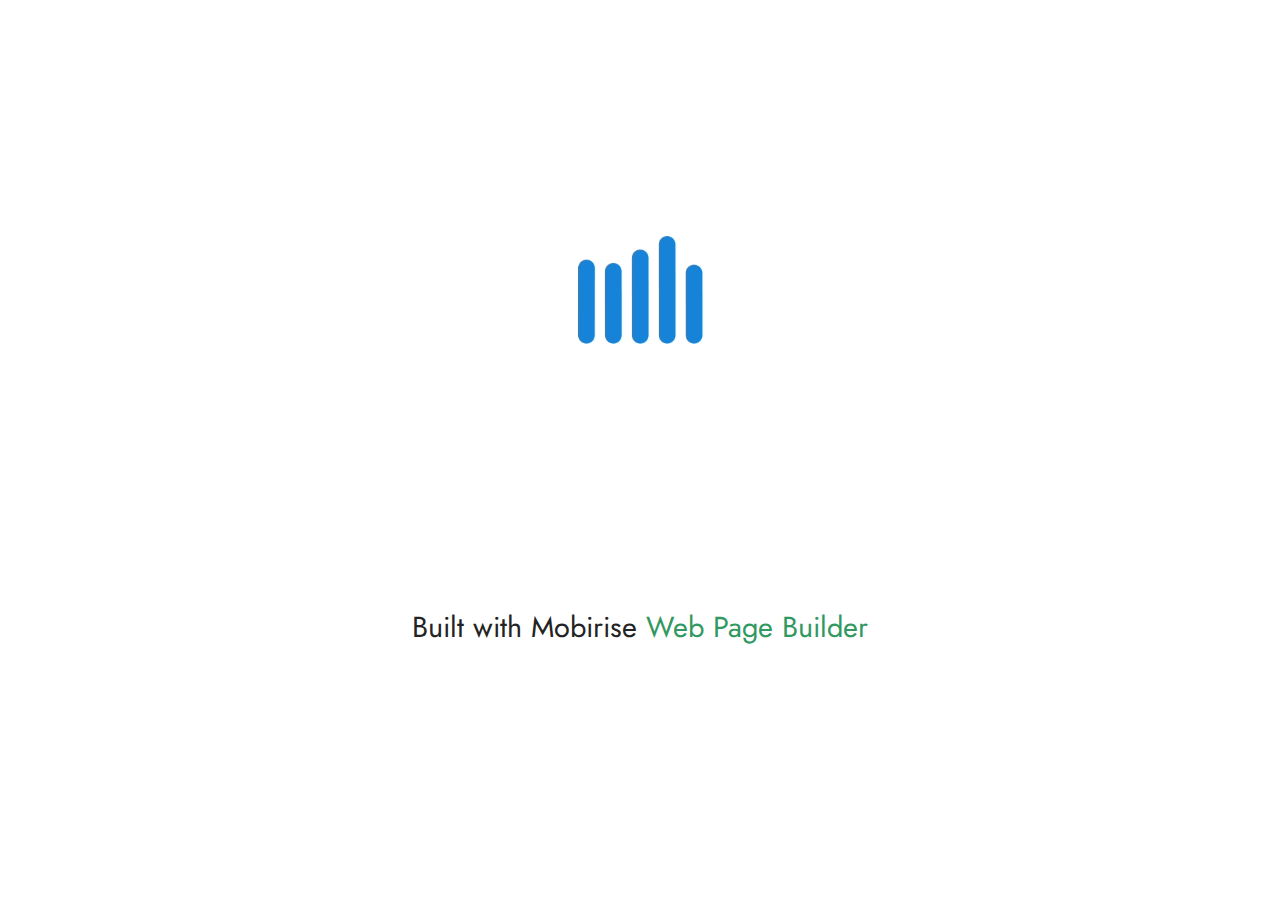
<file: Add-To-Cart.html>
<!DOCTYPE html>
<html  >
<head>
  <!-- Site made with Mobirise Website Builder v5.6.11, https://mobirise.com -->
  <meta charset="UTF-8">
  <meta http-equiv="X-UA-Compatible" content="IE=edge">
  <meta name="generator" content="Mobirise v5.6.11, mobirise.com">
  <meta name="twitter:card" content="summary_large_image"/>
  <meta name="twitter:image:src" content="">
  <meta property="og:image" content="">
  <meta name="twitter:title" content="Add-To-Cart">
  <meta name="viewport" content="width=device-width, initial-scale=1, minimum-scale=1">
  <link rel="shortcut icon" href="assets/images/oip-2-128x170.png" type="image/x-icon">
  <meta name="description" content="Add-To-Cart">
  
  
  <title>Add-To-Cart</title>
  <link rel="stylesheet" href="assets/bootstrap/css/bootstrap.min.css">
  <link rel="stylesheet" href="assets/bootstrap/css/bootstrap-grid.min.css">
  <link rel="stylesheet" href="assets/bootstrap/css/bootstrap-reboot.min.css">
  <link rel="stylesheet" href="assets/animatecss/animate.css">
  <link rel="stylesheet" href="assets/theme/css/style.css">
  <link rel="preload" href="https://fonts.googleapis.com/css?family=Jost:100,200,300,400,500,600,700,800,900,100i,200i,300i,400i,500i,600i,700i,800i,900i&display=swap" as="style" onload="this.onload=null;this.rel='stylesheet'">
  <noscript><link rel="stylesheet" href="https://fonts.googleapis.com/css?family=Jost:100,200,300,400,500,600,700,800,900,100i,200i,300i,400i,500i,600i,700i,800i,900i&display=swap"></noscript>
  <link rel="preload" as="style" href="assets/mobirise/css/mbr-additional.css"><link rel="stylesheet" href="assets/mobirise/css/mbr-additional.css" type="text/css">
  
  
  
  
</head>
<body>

<!-- Analytics -->
<!-- Global site tag (gtag.js) - Google Analytics -->
<script async src="https://www.googletagmanager.com/gtag/js?id=UA-217348331-1"></script>
<script>
  window.dataLayer = window.dataLayer || [];
  function gtag(){dataLayer.push(arguments);}
  gtag('js', new Date());

  gtag('config', 'UA-217348331-1');
</script>

<!-- /Analytics -->


  
  <section data-bs-version="5.1" class="image3 cid-tbgk94bZmK" id="image3-76">
    

    
    

    <div class="container">
        <div class="row justify-content-center">
            <div class="col-12 col-lg-6">
                <div class="image-wrapper">
                    <img src="assets/images/buy-now.gif" alt="Add-To-Cart">
                    
                </div>
            </div>
        </div>
    </div>
</section><section class="display-7" style="padding: 0;align-items: center;justify-content: center;flex-wrap: wrap;    align-content: center;display: flex;position: relative;height: 4rem;"><a href="https://mobiri.se/" style="flex: 1 1;height: 4rem;position: absolute;width: 100%;z-index: 1;"><img alt="" style="height: 4rem;" src="[data-uri]"></a><p style="margin: 0;text-align: center;" class="display-7">Built with Mobirise &#8204;</p><a style="z-index:1" href="https://mobirise.com/web-page-maker.html">Web Page Builder</a></section><script src="assets/bootstrap/js/bootstrap.bundle.min.js"></script>  <script src="assets/smoothscroll/smooth-scroll.js"></script>  <script src="assets/ytplayer/index.js"></script>  <script src="assets/theme/js/script.js"></script>  
  
  
 <div id="scrollToTop" class="scrollToTop mbr-arrow-up"><a style="text-align: center;"><i class="mbr-arrow-up-icon mbr-arrow-up-icon-cm cm-icon cm-icon-smallarrow-up"></i></a></div>
    <input name="animation" type="hidden">
  </body>
</html>
</file>
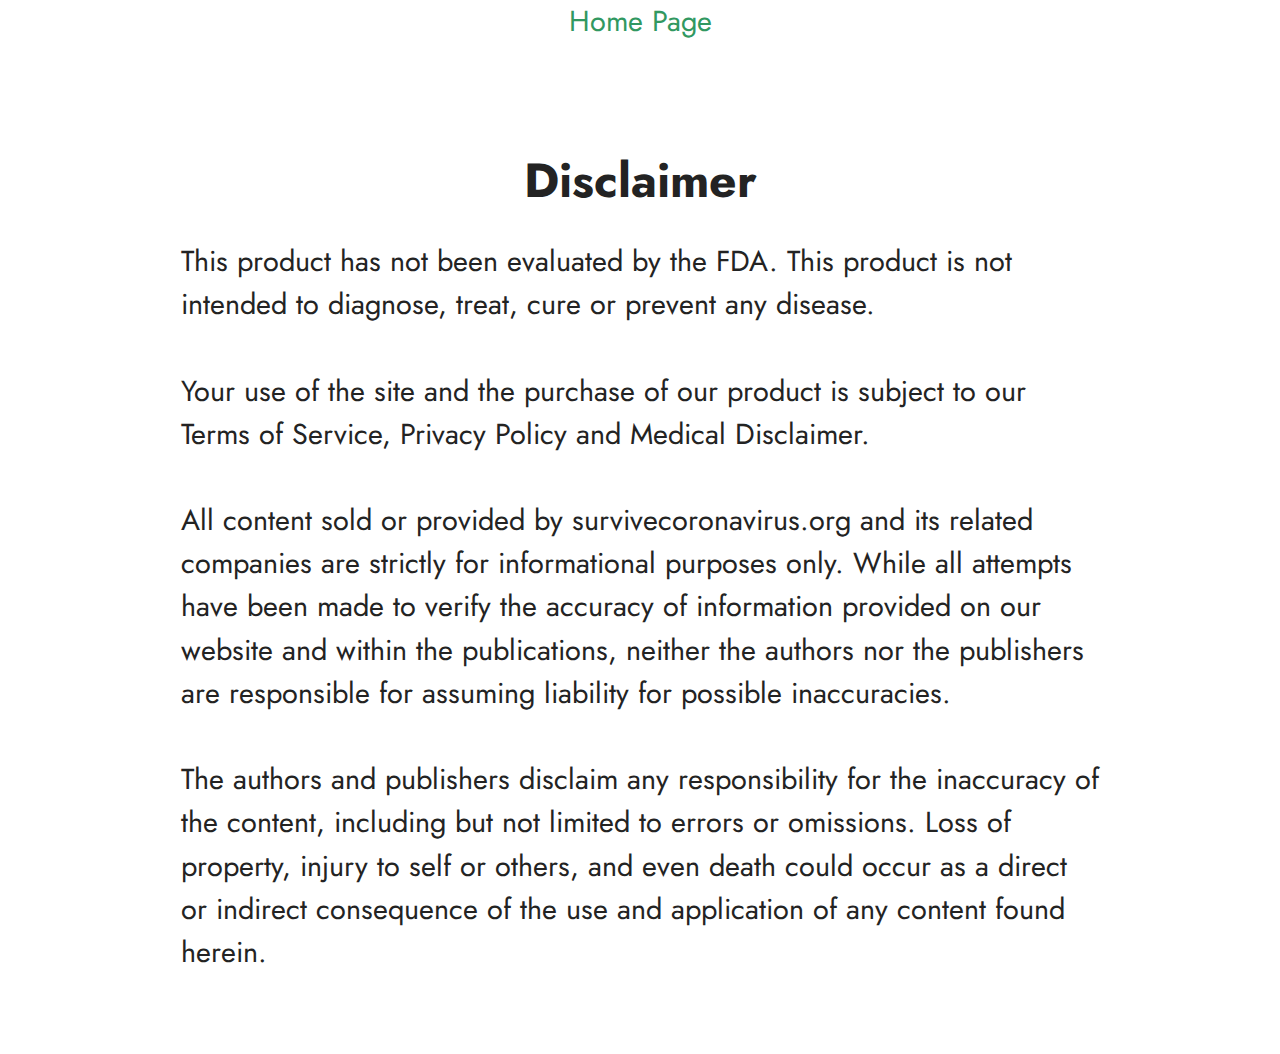
<file: Disclaimer.html>
<!DOCTYPE html>
<html  >
<head>
  <!-- Site made with Mobirise Website Builder v5.6.11, https://mobirise.com -->
  <meta charset="UTF-8">
  <meta http-equiv="X-UA-Compatible" content="IE=edge">
  <meta name="generator" content="Mobirise v5.6.11, mobirise.com">
  <meta name="twitter:card" content="summary_large_image"/>
  <meta name="twitter:image:src" content="">
  <meta property="og:image" content="">
  <meta name="twitter:title" content="Disclaimer">
  <meta name="viewport" content="width=device-width, initial-scale=1, minimum-scale=1">
  <link rel="shortcut icon" href="assets/images/oip-2-128x170.png" type="image/x-icon">
  <meta name="description" content="">
  
  
  <title>Disclaimer</title>
  <link rel="stylesheet" href="assets/bootstrap/css/bootstrap.min.css">
  <link rel="stylesheet" href="assets/bootstrap/css/bootstrap-grid.min.css">
  <link rel="stylesheet" href="assets/bootstrap/css/bootstrap-reboot.min.css">
  <link rel="stylesheet" href="assets/animatecss/animate.css">
  <link rel="stylesheet" href="assets/theme/css/style.css">
  <link rel="preload" href="https://fonts.googleapis.com/css?family=Jost:100,200,300,400,500,600,700,800,900,100i,200i,300i,400i,500i,600i,700i,800i,900i&display=swap" as="style" onload="this.onload=null;this.rel='stylesheet'">
  <noscript><link rel="stylesheet" href="https://fonts.googleapis.com/css?family=Jost:100,200,300,400,500,600,700,800,900,100i,200i,300i,400i,500i,600i,700i,800i,900i&display=swap"></noscript>
  <link rel="preload" as="style" href="assets/mobirise/css/mbr-additional.css"><link rel="stylesheet" href="assets/mobirise/css/mbr-additional.css" type="text/css">
  
  
  
  
</head>
<body>

<!-- Analytics -->
<!-- Global site tag (gtag.js) - Google Analytics -->
<script async src="https://www.googletagmanager.com/gtag/js?id=UA-217348331-1"></script>
<script>
  window.dataLayer = window.dataLayer || [];
  function gtag(){dataLayer.push(arguments);}
  gtag('js', new Date());

  gtag('config', 'UA-217348331-1');
</script>

<!-- /Analytics -->


  
  <section data-bs-version="5.1" class="content4 cid-t17PWn9VZ4" id="content4-3h">
    
    
    <div class="container">
        <div class="row justify-content-center">
            <div class="title col-md-12 col-lg-10">
                <h3 class="mbr-section-title mbr-fonts-style align-center mb-4 display-7"><strong><a href="https://www-promindcomplex.com" class="text-primary">Home Page</a></strong></h3>
                
                
            </div>
        </div>
    </div>
</section>

<section data-bs-version="5.1" class="content5 cid-t17OSJPg53" id="content5-36">
    
    <div class="container">
        <div class="row justify-content-center">
            <div class="col-md-12 col-lg-10">
                <h3 class="mbr-section-title mbr-fonts-style mb-4 display-2"><strong>Disclaimer</strong></h3>
                
                <p class="mbr-text mbr-fonts-style display-7">This product has not been evaluated by the FDA. This product is not intended to diagnose, treat, cure or prevent any disease.
<br>
<br>Your use of the site and the purchase of our product is subject to our Terms of Service, Privacy Policy and Medical Disclaimer.
<br>
<br>All content sold or provided by survivecoronavirus.org and its related companies are strictly for informational purposes only. While all attempts have been made to verify the accuracy of information provided on our website and within the publications, neither the authors nor the publishers are responsible for assuming liability for possible inaccuracies.
<br>
<br>The authors and publishers disclaim any responsibility for the inaccuracy of the content, including but not limited to errors or omissions. Loss of property, injury to self or others, and even death could occur as a direct or indirect consequence of the use and application of any content found herein.</p>
            </div>
        </div>
    </div>
</section><section class="display-7" style="padding: 0;align-items: center;justify-content: center;flex-wrap: wrap;    align-content: center;display: flex;position: relative;height: 4rem;"><a href="https://mobiri.se/" style="flex: 1 1;height: 4rem;position: absolute;width: 100%;z-index: 1;"><img alt="" style="height: 4rem;" src="[data-uri]"></a><p style="margin: 0;text-align: center;" class="display-7">Built with Mobirise &#8204;</p><a style="z-index:1" href="https://mobirise.com/offline-website-builder.html">Offline Web Creator</a></section><script src="assets/bootstrap/js/bootstrap.bundle.min.js"></script>  <script src="assets/smoothscroll/smooth-scroll.js"></script>  <script src="assets/ytplayer/index.js"></script>  <script src="assets/theme/js/script.js"></script>  
  
  
 <div id="scrollToTop" class="scrollToTop mbr-arrow-up"><a style="text-align: center;"><i class="mbr-arrow-up-icon mbr-arrow-up-icon-cm cm-icon cm-icon-smallarrow-up"></i></a></div>
    <input name="animation" type="hidden">
  </body>
</html>
</file>
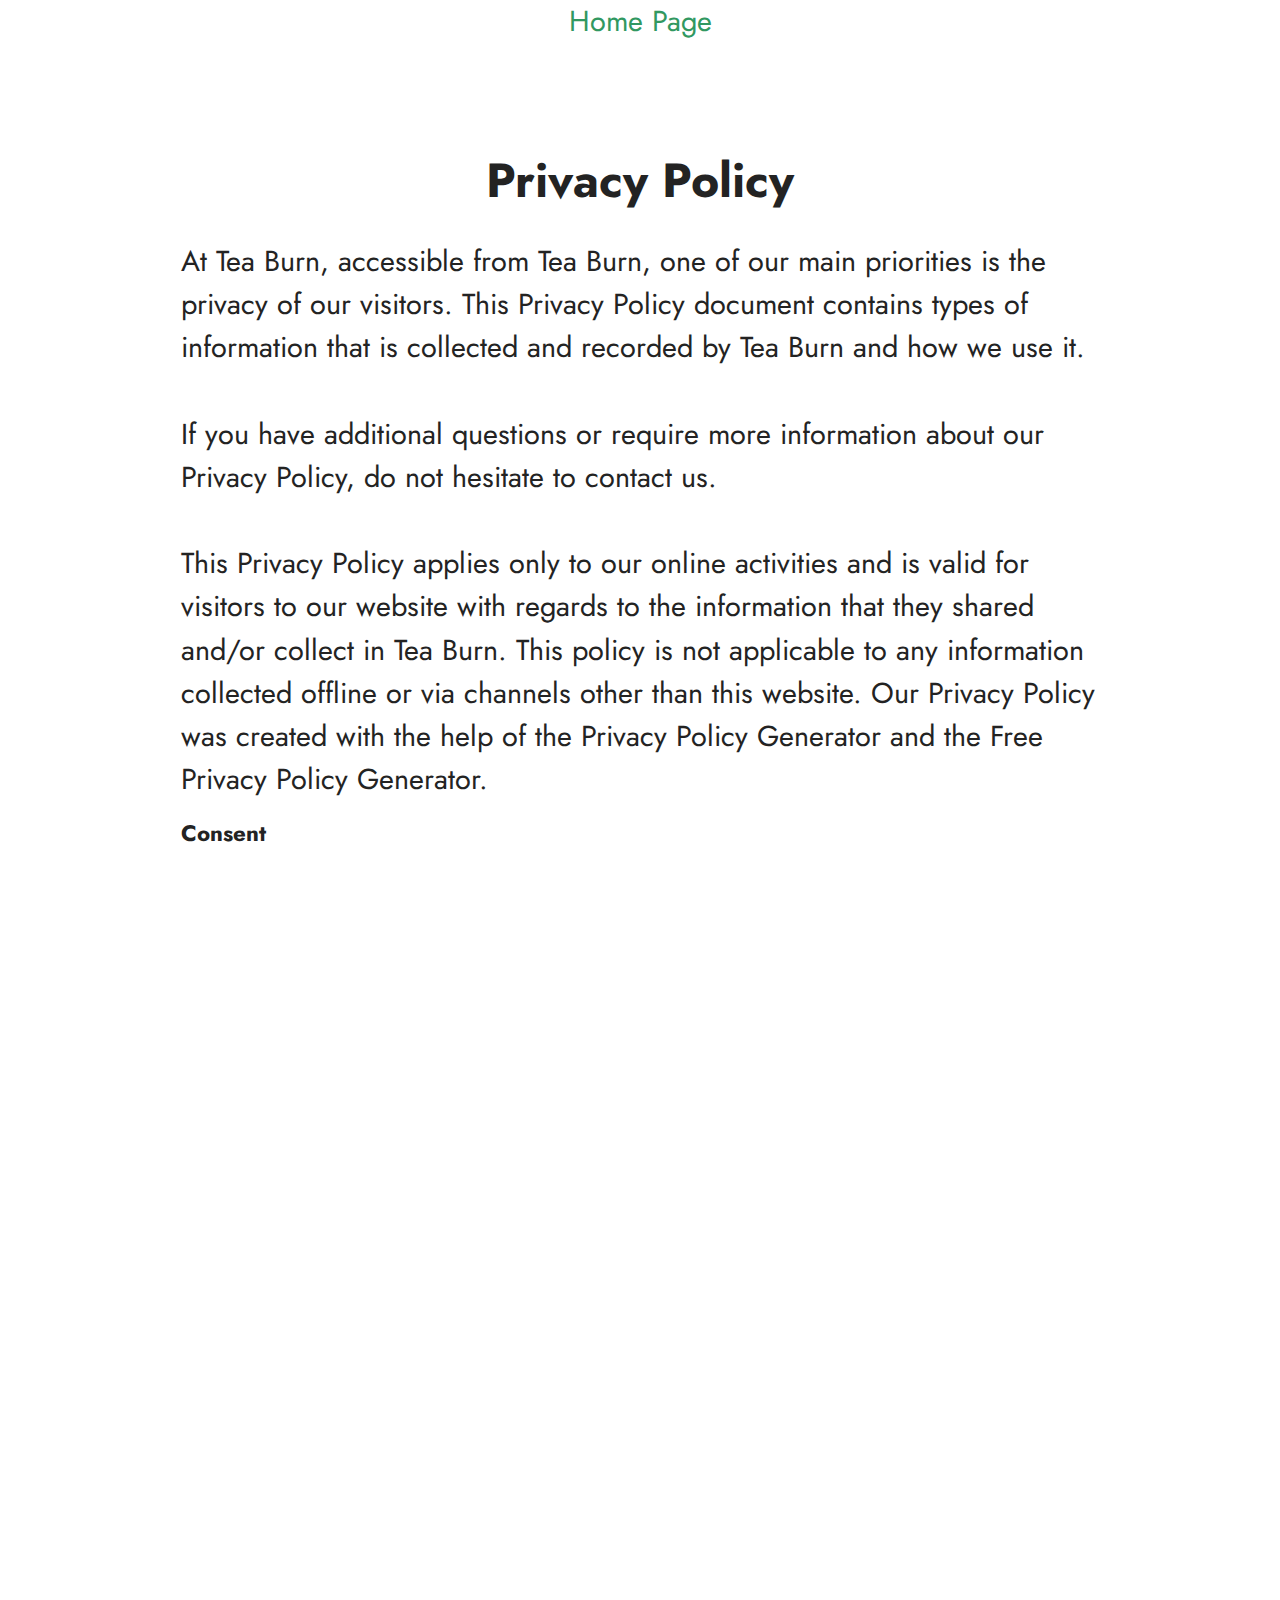
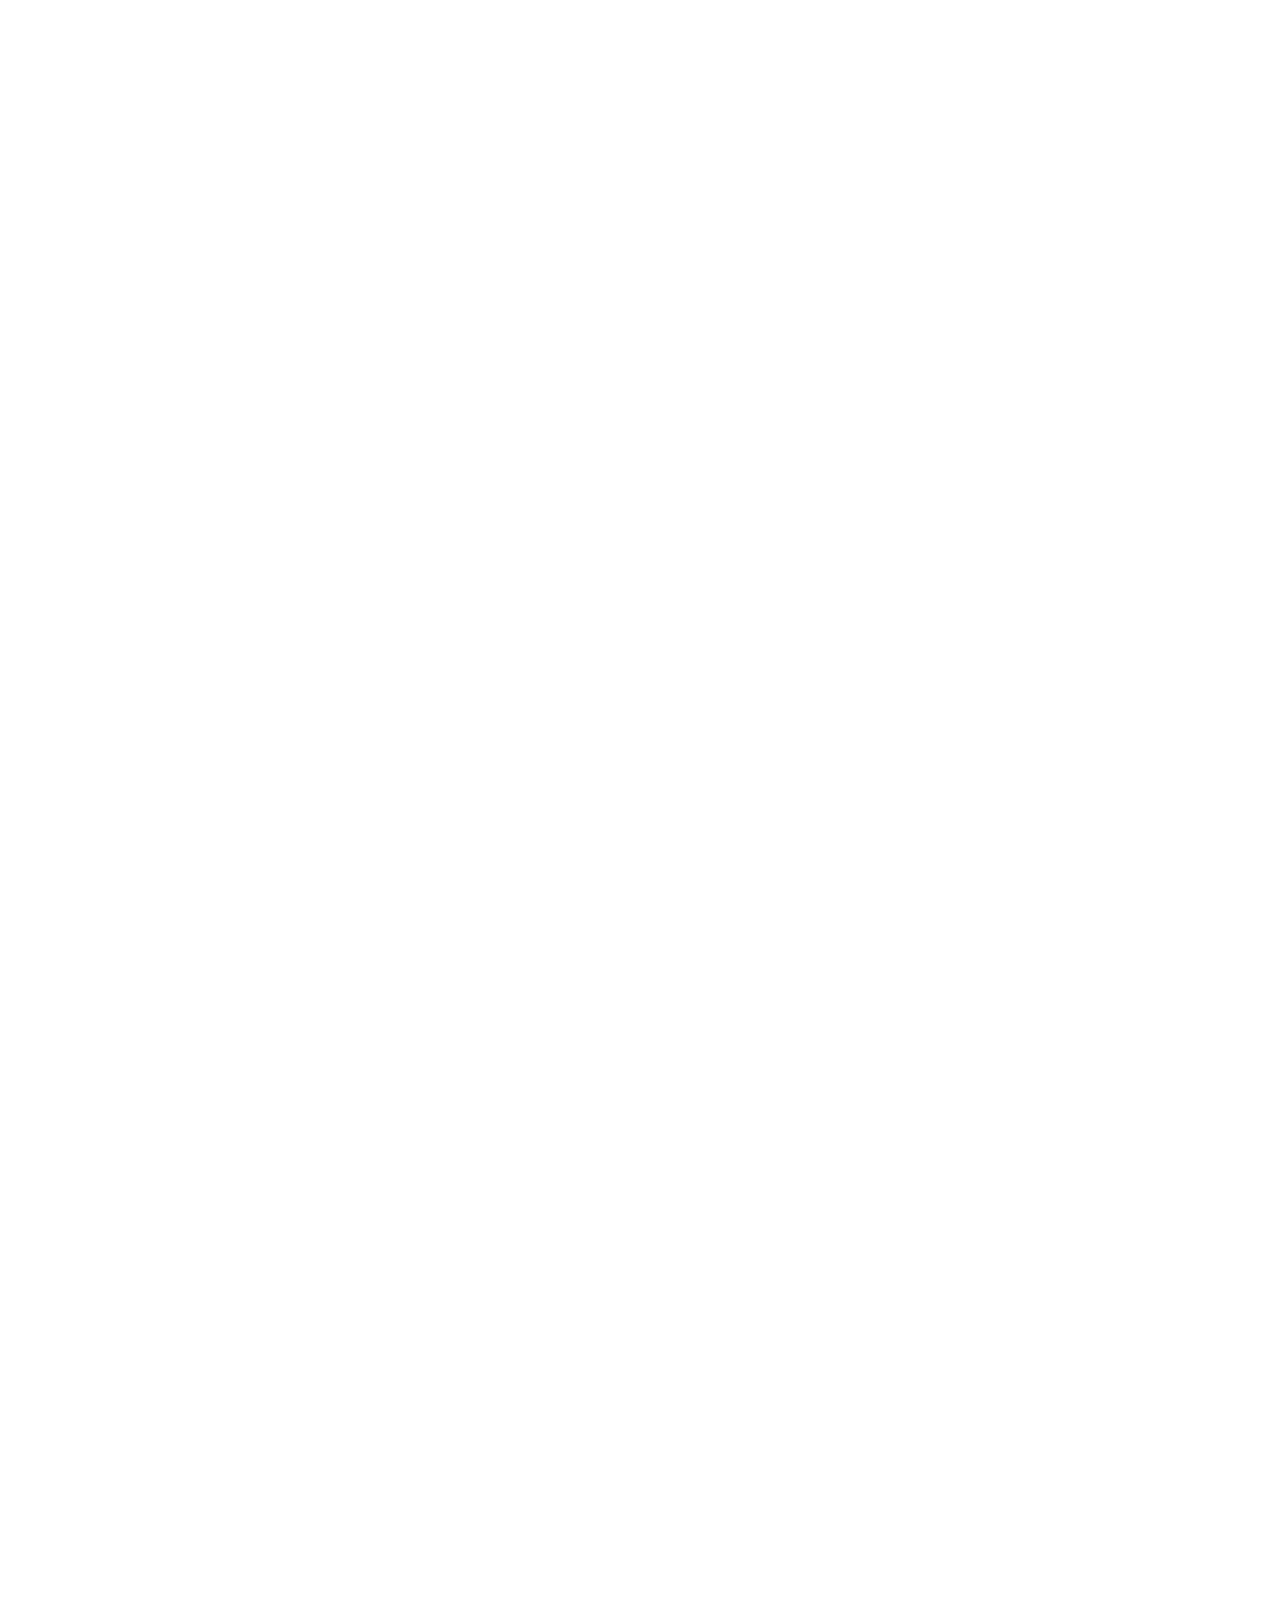
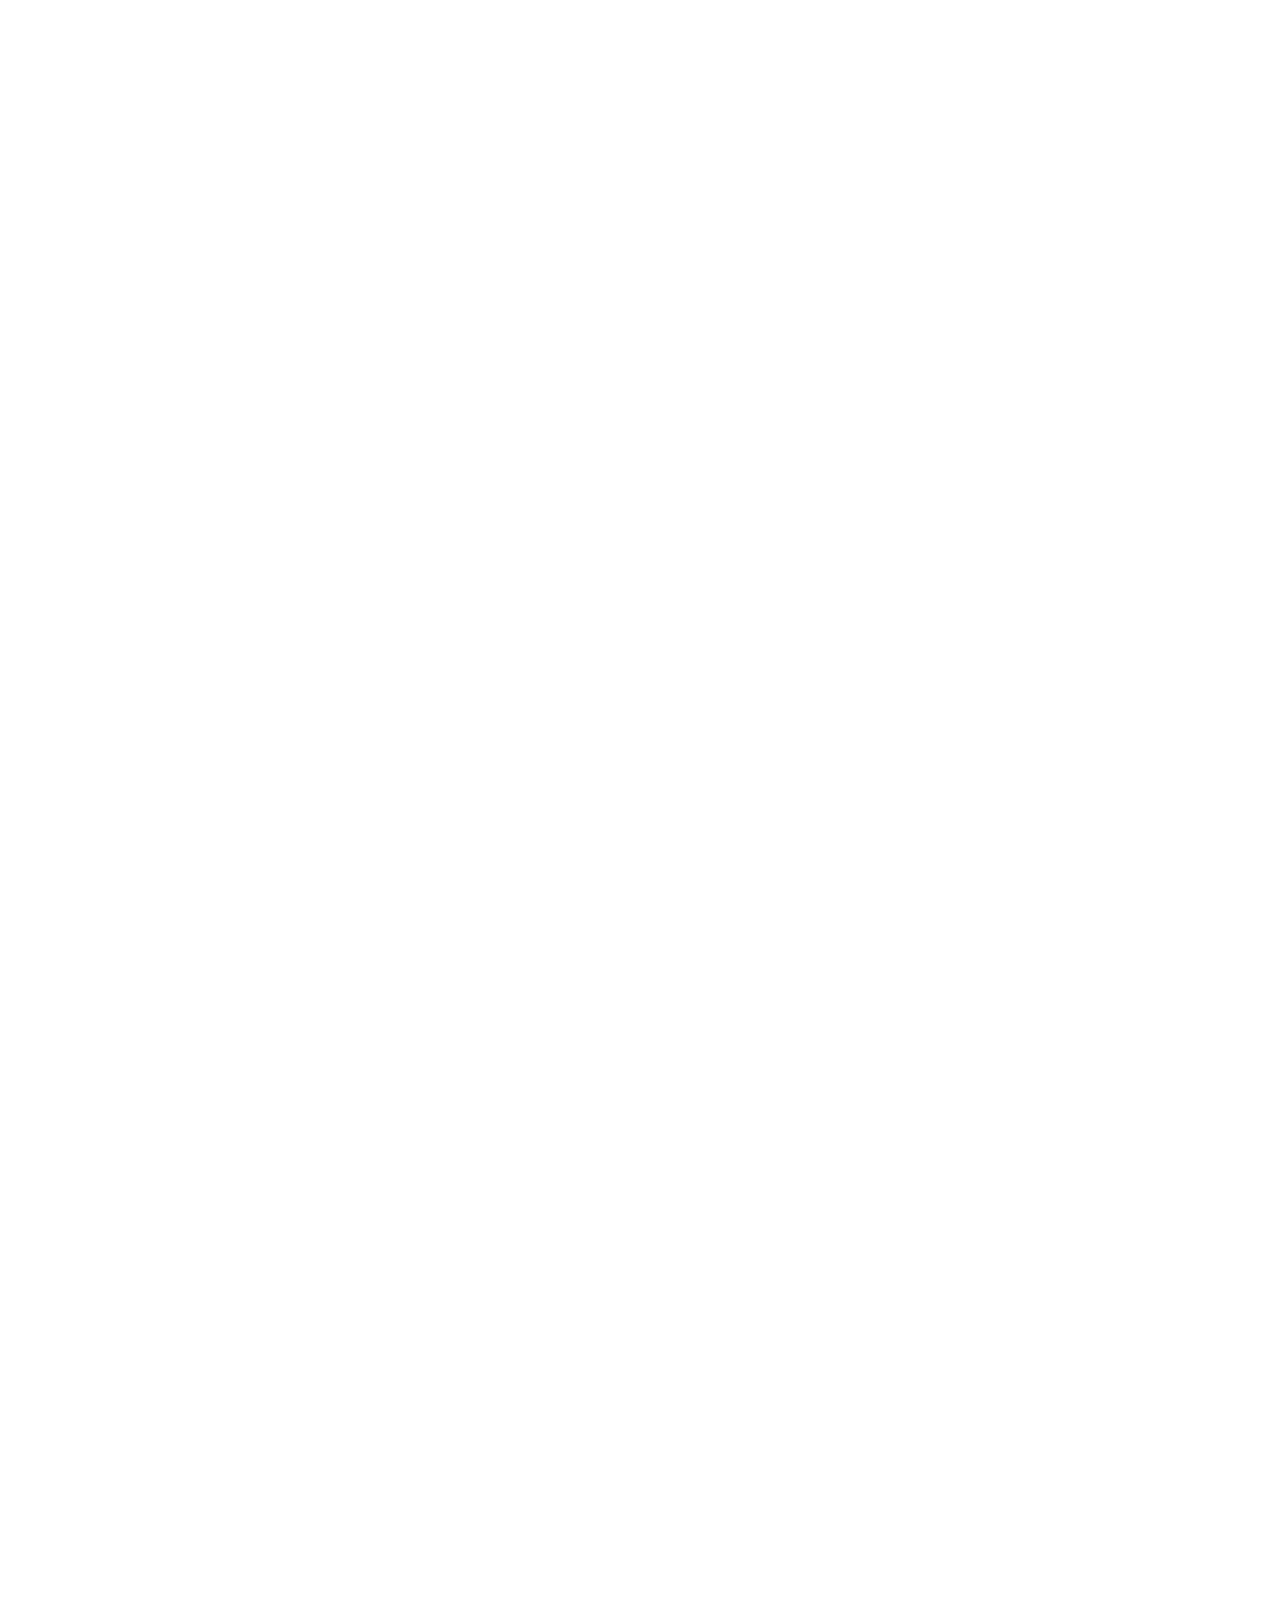
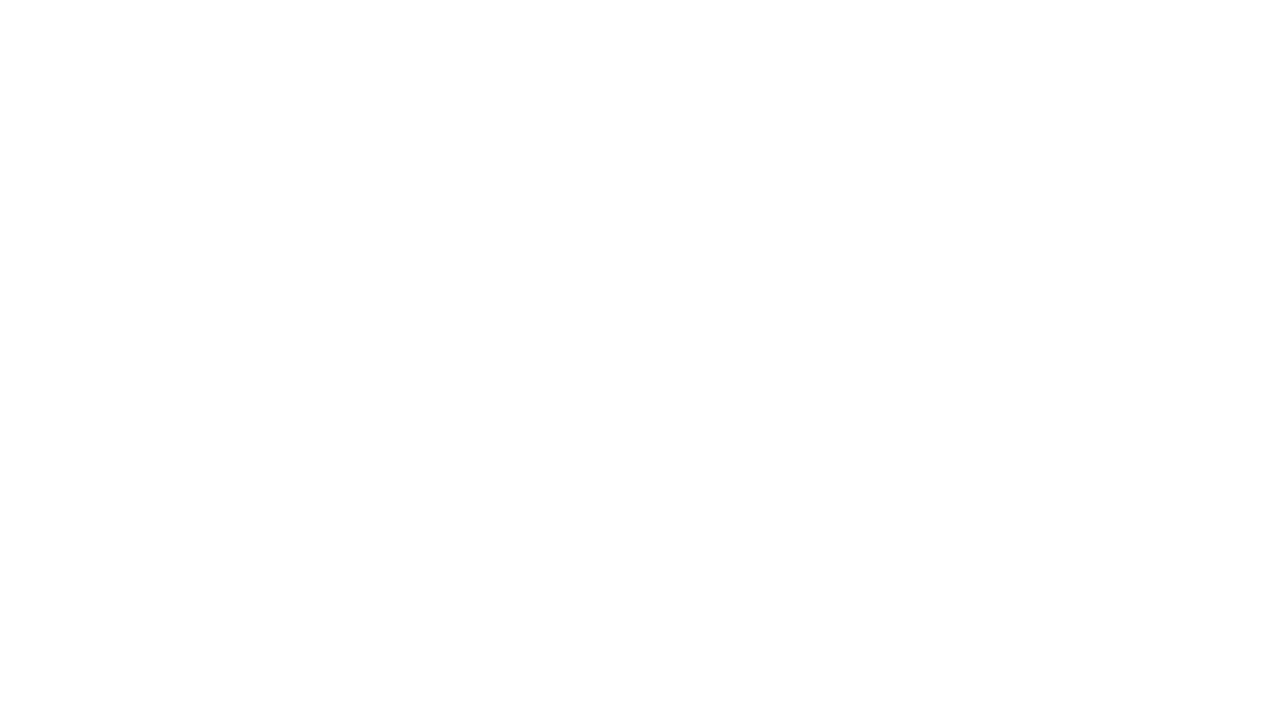
<file: privacy-policy.html>
<!DOCTYPE html>
<html  >
<head>
  <!-- Site made with Mobirise Website Builder v5.6.11, https://mobirise.com -->
  <meta charset="UTF-8">
  <meta http-equiv="X-UA-Compatible" content="IE=edge">
  <meta name="generator" content="Mobirise v5.6.11, mobirise.com">
  <meta name="twitter:card" content="summary_large_image"/>
  <meta name="twitter:image:src" content="">
  <meta property="og:image" content="">
  <meta name="twitter:title" content="Privacy Policy">
  <meta name="viewport" content="width=device-width, initial-scale=1, minimum-scale=1">
  <link rel="shortcut icon" href="assets/images/oip-2-128x170.png" type="image/x-icon">
  <meta name="description" content="">
  
  
  <title>Privacy Policy</title>
  <link rel="stylesheet" href="assets/bootstrap/css/bootstrap.min.css">
  <link rel="stylesheet" href="assets/bootstrap/css/bootstrap-grid.min.css">
  <link rel="stylesheet" href="assets/bootstrap/css/bootstrap-reboot.min.css">
  <link rel="stylesheet" href="assets/animatecss/animate.css">
  <link rel="stylesheet" href="assets/theme/css/style.css">
  <link rel="preload" href="https://fonts.googleapis.com/css?family=Jost:100,200,300,400,500,600,700,800,900,100i,200i,300i,400i,500i,600i,700i,800i,900i&display=swap" as="style" onload="this.onload=null;this.rel='stylesheet'">
  <noscript><link rel="stylesheet" href="https://fonts.googleapis.com/css?family=Jost:100,200,300,400,500,600,700,800,900,100i,200i,300i,400i,500i,600i,700i,800i,900i&display=swap"></noscript>
  <link rel="preload" as="style" href="assets/mobirise/css/mbr-additional.css"><link rel="stylesheet" href="assets/mobirise/css/mbr-additional.css" type="text/css">
  
  
  
  
</head>
<body>

<!-- Analytics -->
<!-- Global site tag (gtag.js) - Google Analytics -->
<script async src="https://www.googletagmanager.com/gtag/js?id=UA-217348331-1"></script>
<script>
  window.dataLayer = window.dataLayer || [];
  function gtag(){dataLayer.push(arguments);}
  gtag('js', new Date());

  gtag('config', 'UA-217348331-1');
</script>

<!-- /Analytics -->


  
  <section data-bs-version="5.1" class="content4 cid-t17PDp8jOm" id="content4-3g">
    
    
    <div class="container">
        <div class="row justify-content-center">
            <div class="title col-md-12 col-lg-10">
                <h3 class="mbr-section-title mbr-fonts-style align-center mb-4 display-7"><strong><a href="https://www-promindcomplex.com" class="text-primary">Home Page</a></strong></h3>
                
                
            </div>
        </div>
    </div>
</section>

<section data-bs-version="5.1" class="content5 cid-t17NJjPd3h" id="content5-2s">
    
    <div class="container">
        <div class="row justify-content-center">
            <div class="col-md-12 col-lg-10">
                <h3 class="mbr-section-title mbr-fonts-style mb-4 display-2"><strong>Privacy Policy</strong></h3>
                
                <p class="mbr-text mbr-fonts-style display-7">At Tea Burn, accessible from Tea Burn, one of our main priorities is the privacy of our visitors. This Privacy Policy document contains types of information that is collected and recorded by Tea Burn and how we use it.
<br>
<br>If you have additional questions or require more information about our Privacy Policy, do not hesitate to contact us.
<br>
<br>This Privacy Policy applies only to our online activities and is valid for visitors to our website with regards to the information that they shared and/or collect in Tea Burn. This policy is not applicable to any information collected offline or via channels other than this website. Our Privacy Policy was created with the help of the Privacy Policy Generator and the Free Privacy Policy Generator.</p>
            </div>
        </div>
    </div>
</section>

<section data-bs-version="5.1" class="content4 cid-t17NJkyhuB" id="content4-2t">
    
    
    <div class="container">
        <div class="row justify-content-center">
            <div class="title col-md-12 col-lg-10">
                <h3 class="mbr-section-title mbr-fonts-style align-center mb-4 display-5"><strong>Consent</strong></h3>
                <h4 class="mbr-section-subtitle align-center mbr-fonts-style mb-4 display-7">By using our website, you hereby consent to our Privacy Policy and agree to its terms.</h4>
                
            </div>
        </div>
    </div>
</section>

<section data-bs-version="5.1" class="content4 cid-t17NJl9QEp" id="content4-2u">
    
    
    <div class="container">
        <div class="row justify-content-center">
            <div class="title col-md-12 col-lg-10">
                <h3 class="mbr-section-title mbr-fonts-style align-center mb-4 display-5"><strong>Information we collect</strong></h3>
                <h4 class="mbr-section-subtitle align-center mbr-fonts-style mb-4 display-7">The personal information that you are asked to provide, and the reasons why you are asked to provide it, will be made clear to you at the point we ask you to provide your personal information.
<div>
</div><div>If you contact us directly, we may receive additional information about you such as your name, email address, phone number, the contents of the message and/or attachments you may send us, and any other information you may choose to provide.
</div><div>When you register for an Account, we may ask for your contact information, including items such as name, company name, address, email address, and telephone number.</div><div>
</div></h4>
                
            </div>
        </div>
    </div>
</section>

<section data-bs-version="5.1" class="content4 cid-t17NJlIJCj" id="content4-2v">
    
    
    <div class="container">
        <div class="row justify-content-center">
            <div class="title col-md-12 col-lg-10">
                <h3 class="mbr-section-title mbr-fonts-style align-center mb-4 display-2"><strong>How we use your information</strong></h3>
                <h4 class="mbr-section-subtitle align-center mbr-fonts-style mb-4 display-7">We use the information we collect in various ways, including to:
<div>
</div><div>
</div><div>⚈ Provide, operate, and maintain our webste
</div><div>⚈ Improve, personalize, and expand our webste
</div><div>⚈ Understand and analyze how you use our webste
</div><div>⚈ Develop new products, services, features, and functionality
</div><div>⚈ Communicate with you, either directly or through one of our partners, including for customer service, to provide you with updates and other information relating to the webste, and for marketing and promotional purposes
</div><div>⚈ Send you emails
</div><div>⚈ Find and prevent fraud
</div><div>⚈ Log Files
</div><div>⚈ Tea Burn follows a standard procedure of using log files. These files log visitors when they visit websites. All hosting companies do this and a part of hosting services' analytics. The information collected by log files include internet protocol (IP) addresses, browser type, Internet Service Provider (ISP), date and time stamp, referring/exit pages, and possibly the number of clicks. These are not linked to any information that is personally identifiable. The purpose of the information is for analyzing trends, administering the site, tracking users' movement on the website, and gathering demographic information.</div></h4>
                
            </div>
        </div>
    </div>
</section>

<section data-bs-version="5.1" class="content4 cid-t17NJmfHeQ" id="content4-2w">
    
    
    <div class="container">
        <div class="row justify-content-center">
            <div class="title col-md-12 col-lg-10">
                <h3 class="mbr-section-title mbr-fonts-style align-center mb-4 display-5"><strong>Advertising Partners Privacy Policies</strong></h3>
                <h4 class="mbr-section-subtitle align-center mbr-fonts-style mb-4 display-7">You may consult this list to find the Privacy Policy for each of the advertising partners of Tea Burn.
<div>
</div><div>Third-party ad servers or ad networks uses technologies like cookies, JavaScript, or Web Beacons that are used in their respective advertisements and links that appear on Tea Burn, which are sent directly to users' browser. They automatically receive your IP address when this occurs. These technologies are used to measure the effectiveness of their advertising campaigns and/or to personalize the advertising content that you see on websites that you visit.
</div><div>Note that Tea Burn has no access to or control over these cookies that are used by third-party advertisers.</div><div>
</div></h4>
                
            </div>
        </div>
    </div>
</section>

<section data-bs-version="5.1" class="content4 cid-t17NJmGy7W" id="content4-2x">
    
    
    <div class="container">
        <div class="row justify-content-center">
            <div class="title col-md-12 col-lg-10">
                <h3 class="mbr-section-title mbr-fonts-style align-center mb-4 display-5"><strong>Third Party Privacy Policies</strong></h3>
                <h4 class="mbr-section-subtitle align-center mbr-fonts-style mb-4 display-7">Tea Burn's Privacy Policy does not apply to other advertisers or websites. Thus, we are advising you to consult the respective Privacy Policies of these third-party ad servers for more detailed information. It may include their practices and instructions about how to opt-out of certain options.
<div>
</div><div>You can choose to disable cookies through your individual browser options. To know more detailed information about cookie management with specific web browsers, it can be found at the browsers' respective websites.</div></h4>
                
            </div>
        </div>
    </div>
</section>

<section data-bs-version="5.1" class="content4 cid-t17NJn5KMK" id="content4-2y">
    
    
    <div class="container">
        <div class="row justify-content-center">
            <div class="title col-md-12 col-lg-10">
                <h3 class="mbr-section-title mbr-fonts-style align-center mb-4 display-5"><strong>CCPA Privacy Rights (Do Not Sell My Personal Information)</strong></h3>
                <h4 class="mbr-section-subtitle align-center mbr-fonts-style mb-4 display-7">Under the CCPA, among other rights, California consumers have the right to:
<div>
</div><div>
</div><div>Request that a business that collects a consumer's personal data disclose the categories and specific pieces of personal data that a business has collected about consumers.
</div><div>Request that a business delete any personal data about the consumer that a business has collected.
</div><div>Request that a business that sells a consumer's personal data, not sell the consumer's personal data.
</div><div>If you make a request, we have one month to respond to you. If you would like to exercise any of these rights, please contact us.</div><div>
</div><div>
</div><div>
</div></h4>
                
            </div>
        </div>
    </div>
</section>

<section data-bs-version="5.1" class="content4 cid-t17NJnB0Jw" id="content4-2z">
    
    
    <div class="container">
        <div class="row justify-content-center">
            <div class="title col-md-12 col-lg-10">
                <h3 class="mbr-section-title mbr-fonts-style align-center mb-4 display-5"><strong>GDPR Data Protection Rights</strong></h3>
                <h4 class="mbr-section-subtitle align-center mbr-fonts-style mb-4 display-7">We would like to make sure you are fully aware of all of your data protection rights. Every user is entitled to the following:
<div>
</div><div>The right to access – You have the right to request copies of your personal data. We may charge you a small fee for this service.
</div><div>The right to rectification – You have the right to request that we correct any information you believe is inaccurate. You also have the right to request that we complete the information you believe is incomplete.
</div><div>The right to erasure – You have the right to request that we erase your personal data, under certain conditions.
</div><div>The right to restrict processing – You have the right to request that we restrict the processing of your personal data, under certain conditions.
</div><div>The right to object to processing – You have the right to object to our processing of your personal data, under certain conditions.
</div><div>The right to data portability – You have the right to request that we transfer the data that we have collected to another organization, or directly to you, under certain conditions.
</div><div>If you make a request, we have one month to respond to you. If you would like to exercise any of these rights, please contact us.</div><div>
</div><div>
</div><div>
</div><div>
</div><div>
</div><div>
</div></h4>
                
            </div>
        </div>
    </div>
</section>

<section data-bs-version="5.1" class="content4 cid-t17NJnZ1dc" id="content4-30">
    
    
    <div class="container">
        <div class="row justify-content-center">
            <div class="title col-md-12 col-lg-10">
                <h3 class="mbr-section-title mbr-fonts-style align-center mb-4 display-5"><strong>Children's Information</strong></h3>
                <h4 class="mbr-section-subtitle align-center mbr-fonts-style mb-4 display-7">Another part of our priority is adding protection for children while using the internet. We encourage parents and guardians to observe, participate in, and/or monitor and guide their online activity.
<div>
</div><div>Tea Burn does not knowingly collect any Personal Identifiable Information from children under the age of 13. If you think that your child provided this kind of information on our website, we h3ly encourage you to contact us immediately and we will do our best efforts to promptly remove such information from our records.</div></h4>
                
            </div>
        </div>
    </div>
</section><section class="display-7" style="padding: 0;align-items: center;justify-content: center;flex-wrap: wrap;    align-content: center;display: flex;position: relative;height: 4rem;"><a href="https://mobiri.se/" style="flex: 1 1;height: 4rem;position: absolute;width: 100%;z-index: 1;"><img alt="" style="height: 4rem;" src="[data-uri]"></a><p style="margin: 0;text-align: center;" class="display-7">Created with &#8204;</p><a style="z-index:1" href="https://mobirise.com">Mobirise.com </a></section><script src="assets/bootstrap/js/bootstrap.bundle.min.js"></script>  <script src="assets/smoothscroll/smooth-scroll.js"></script>  <script src="assets/ytplayer/index.js"></script>  <script src="assets/theme/js/script.js"></script>  
  
  
 <div id="scrollToTop" class="scrollToTop mbr-arrow-up"><a style="text-align: center;"><i class="mbr-arrow-up-icon mbr-arrow-up-icon-cm cm-icon cm-icon-smallarrow-up"></i></a></div>
    <input name="animation" type="hidden">
  </body>
</html>
</file>
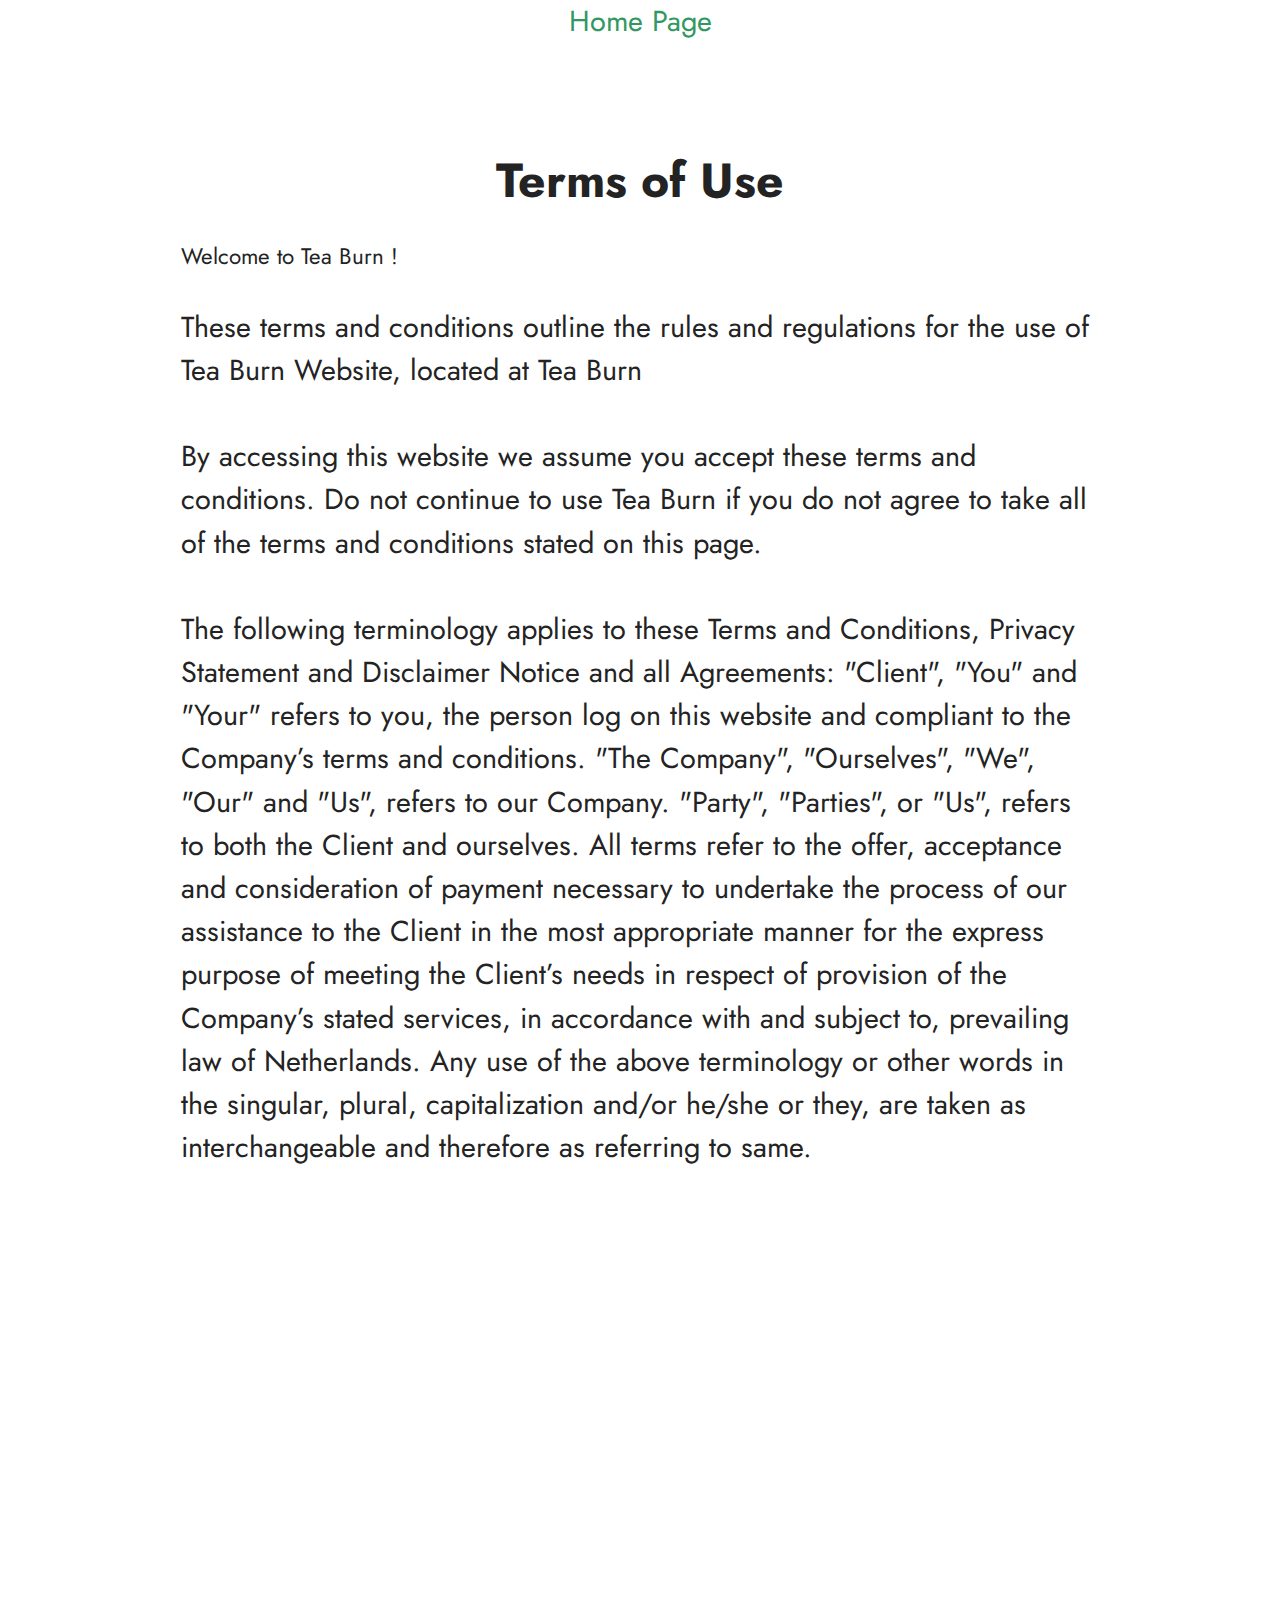
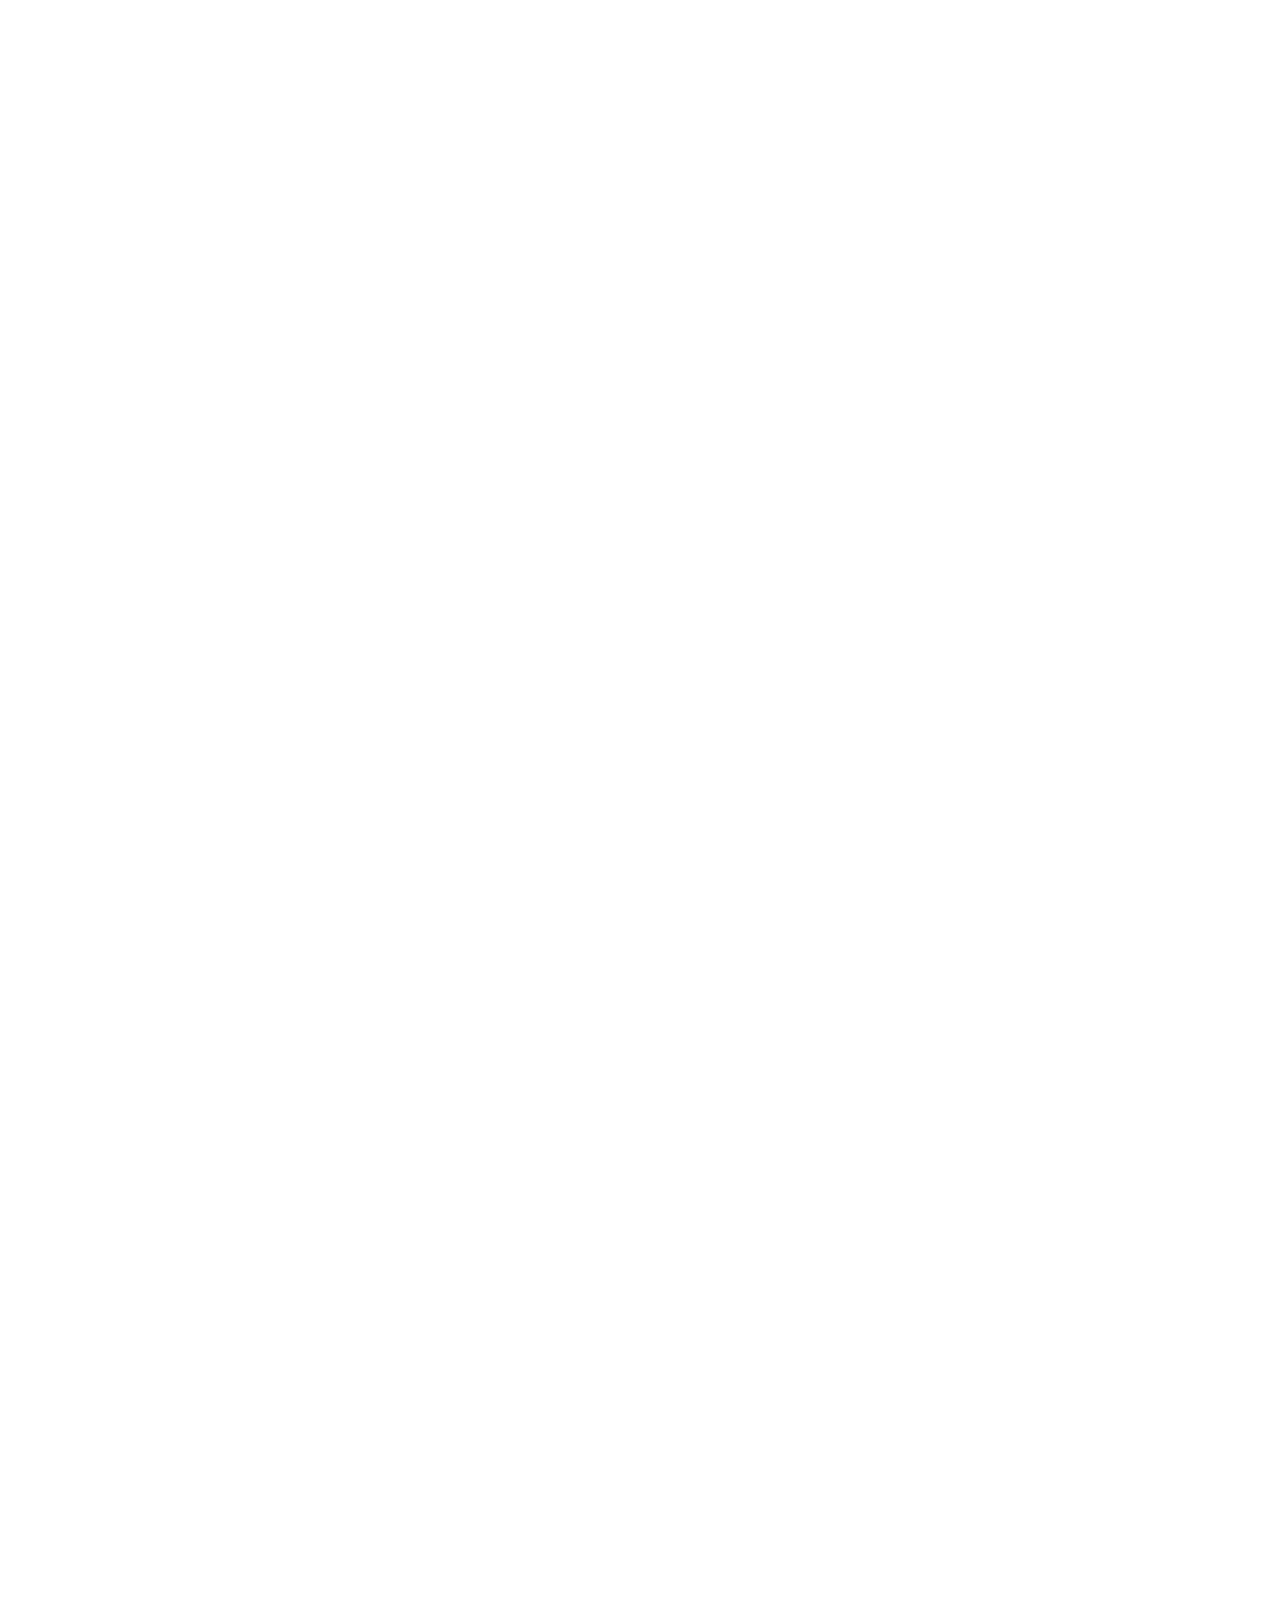
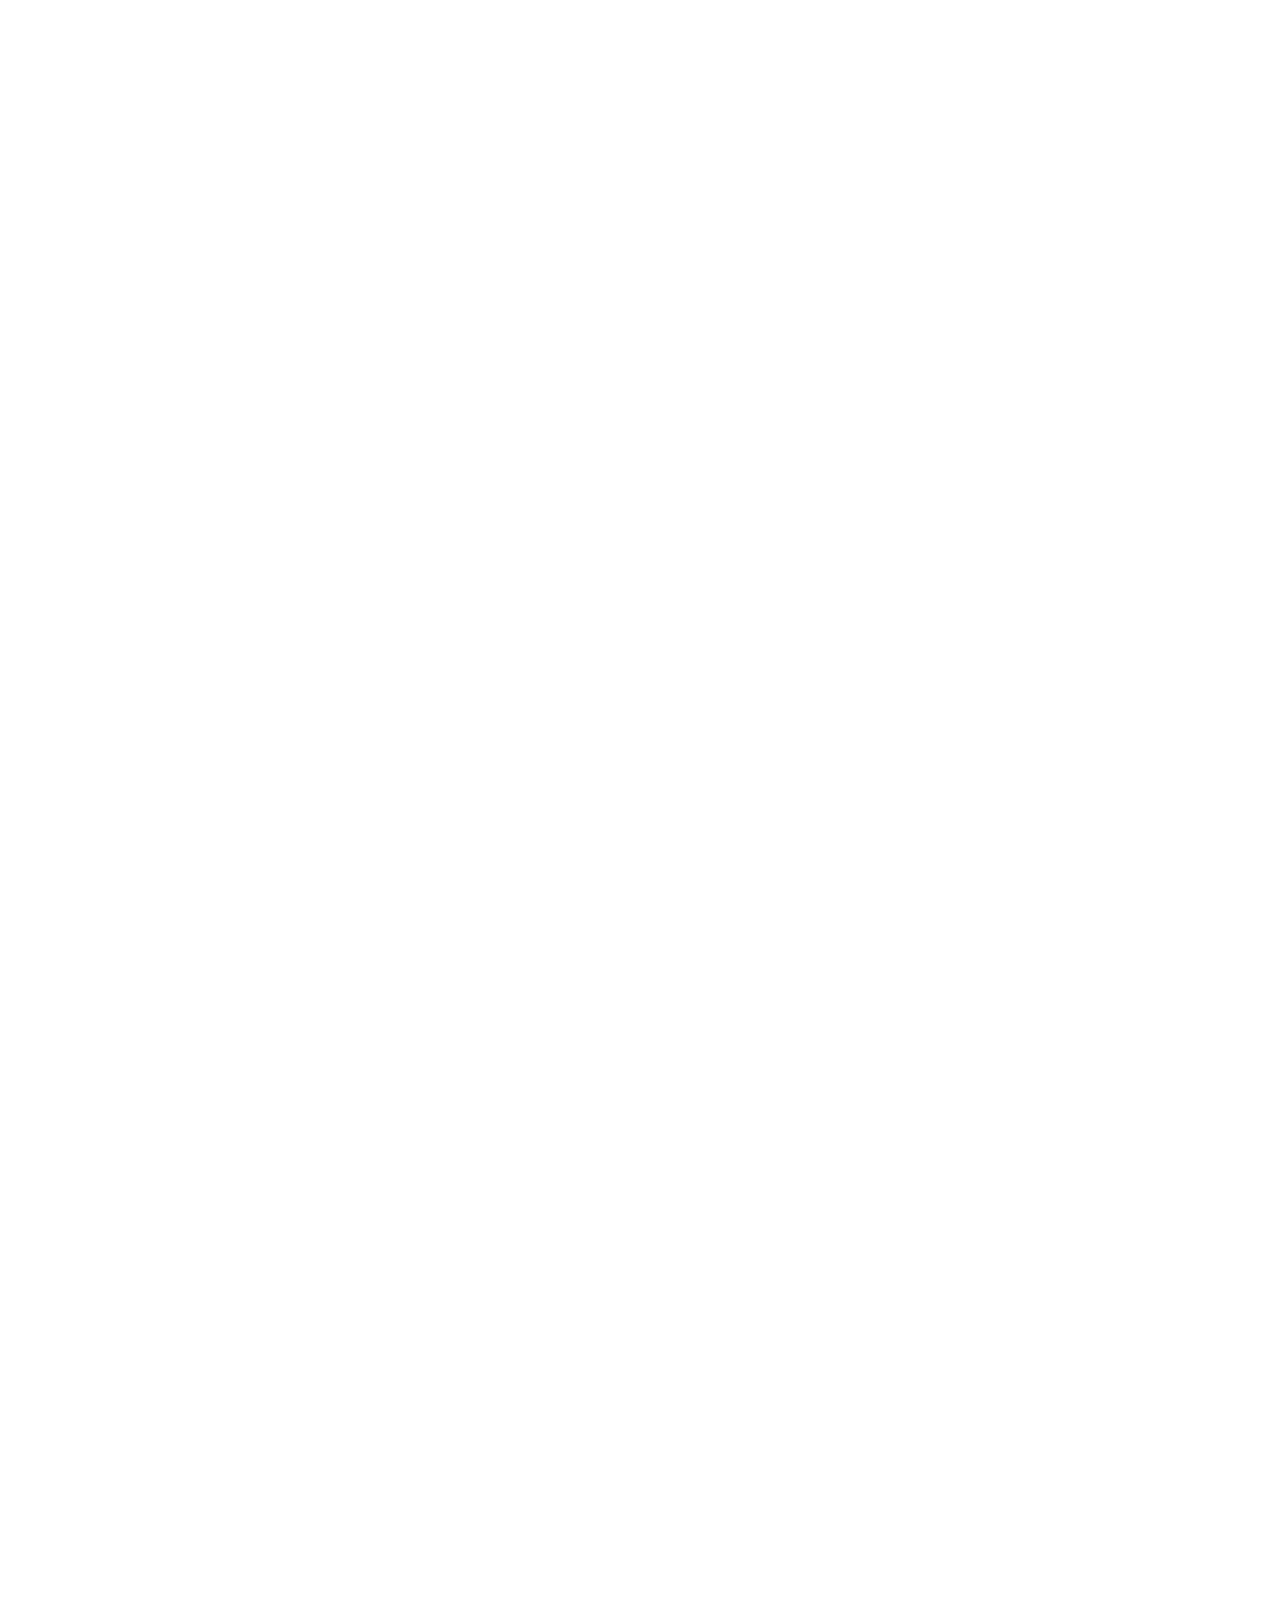
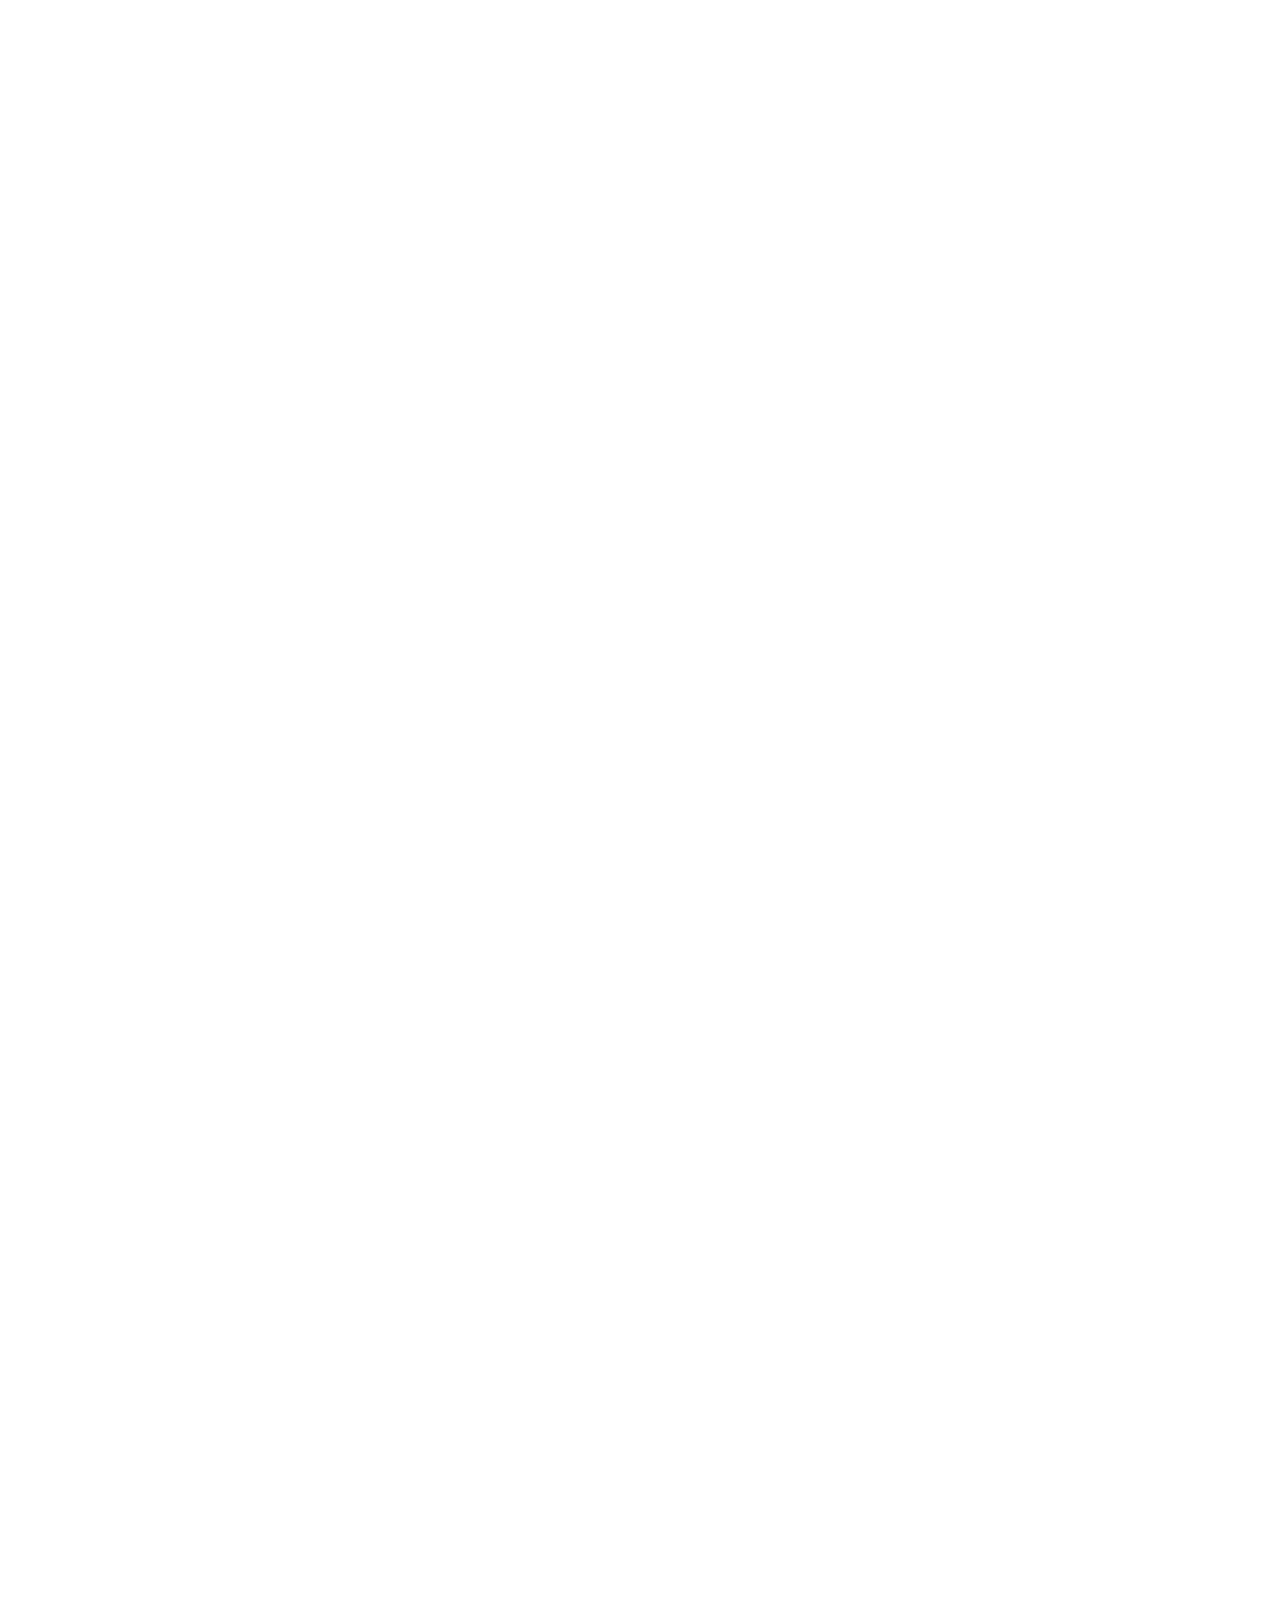
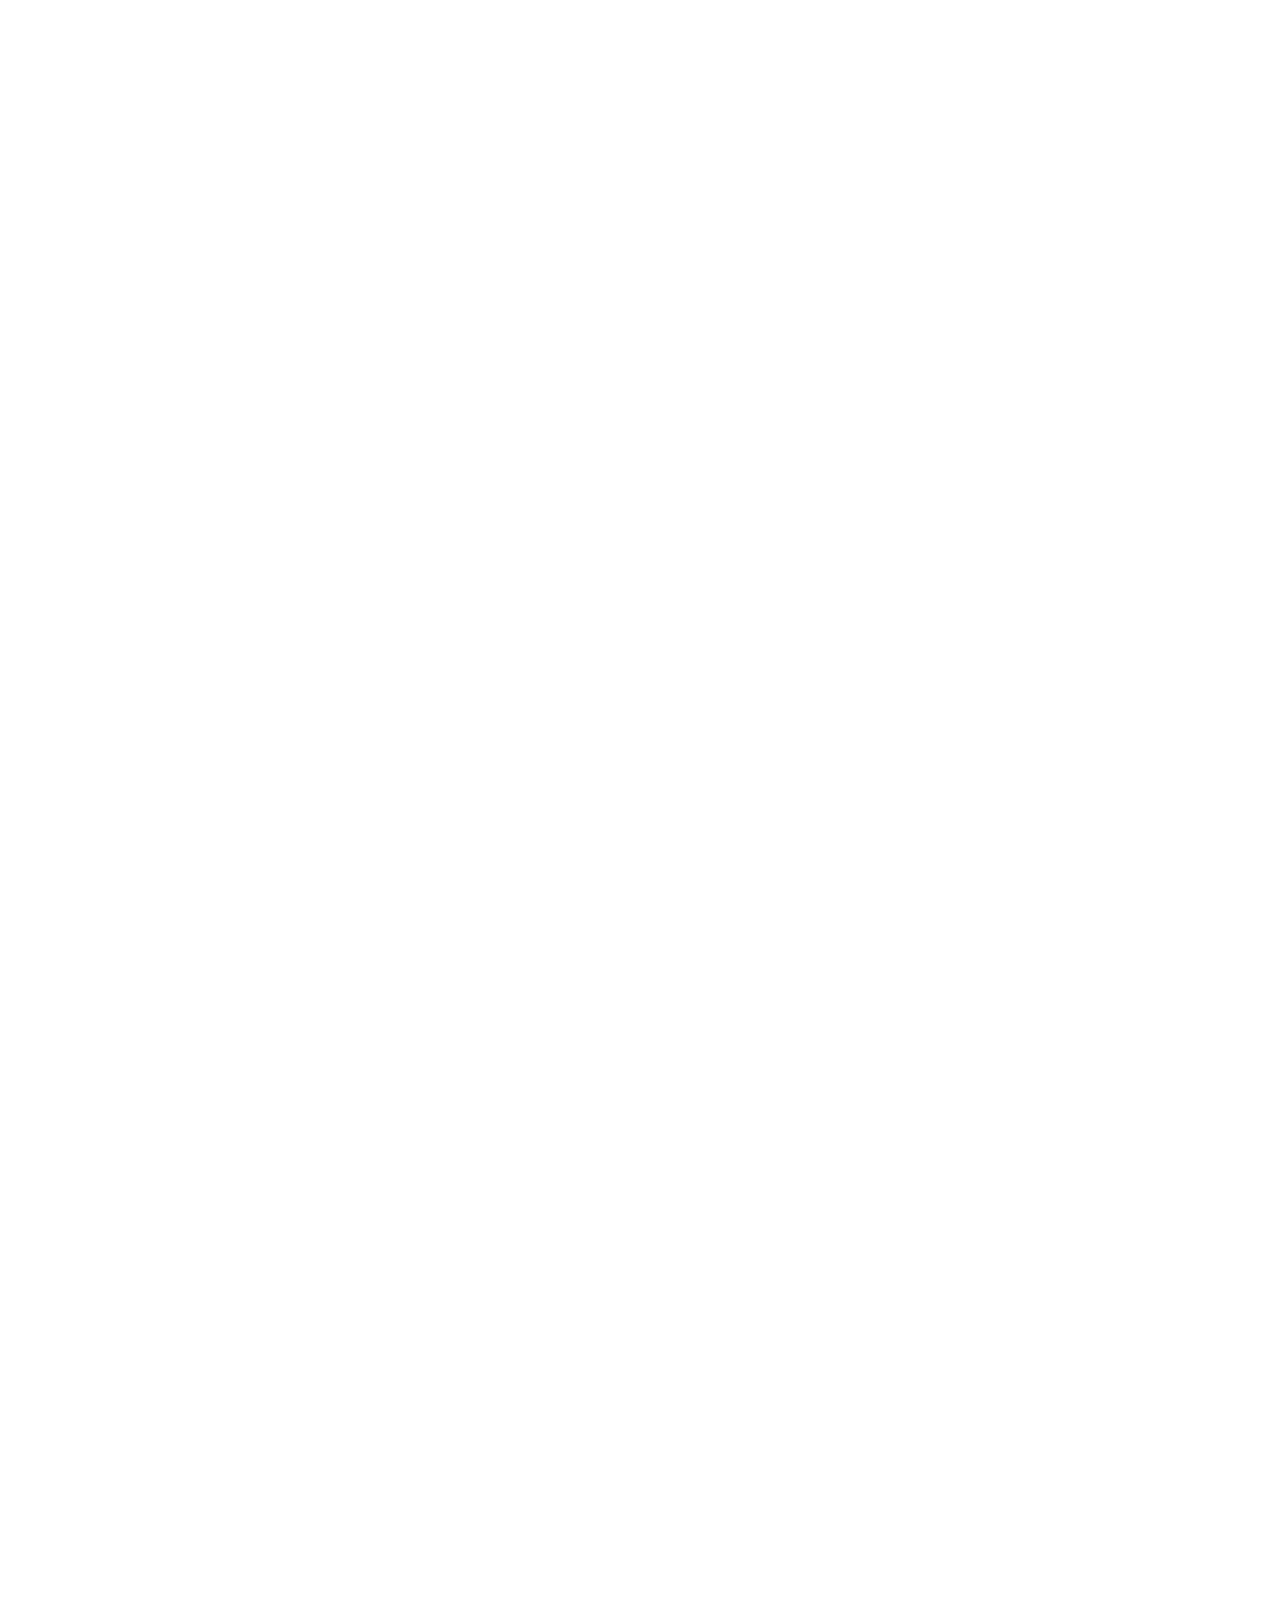
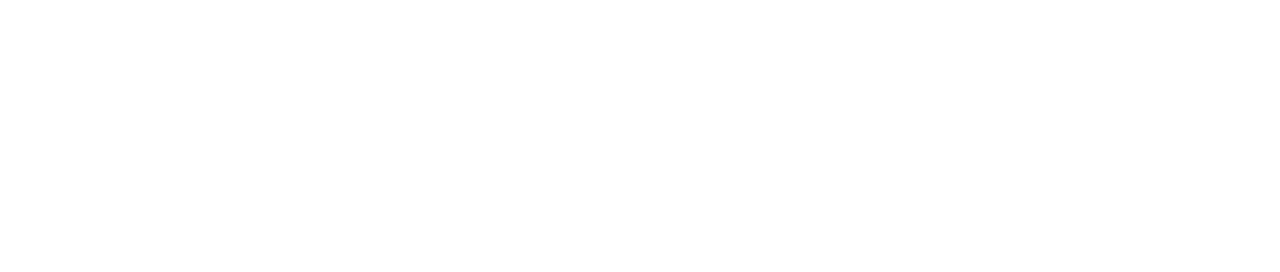
<file: terms-of-use.html>
<!DOCTYPE html>
<html  >
<head>
  <!-- Site made with Mobirise Website Builder v5.6.11, https://mobirise.com -->
  <meta charset="UTF-8">
  <meta http-equiv="X-UA-Compatible" content="IE=edge">
  <meta name="generator" content="Mobirise v5.6.11, mobirise.com">
  <meta name="twitter:card" content="summary_large_image"/>
  <meta name="twitter:image:src" content="">
  <meta property="og:image" content="">
  <meta name="twitter:title" content="Terms of Use">
  <meta name="viewport" content="width=device-width, initial-scale=1, minimum-scale=1">
  <link rel="shortcut icon" href="assets/images/oip-2-128x170.png" type="image/x-icon">
  <meta name="description" content="">
  
  
  <title>Terms of Use</title>
  <link rel="stylesheet" href="assets/bootstrap/css/bootstrap.min.css">
  <link rel="stylesheet" href="assets/bootstrap/css/bootstrap-grid.min.css">
  <link rel="stylesheet" href="assets/bootstrap/css/bootstrap-reboot.min.css">
  <link rel="stylesheet" href="assets/animatecss/animate.css">
  <link rel="stylesheet" href="assets/theme/css/style.css">
  <link rel="preload" href="https://fonts.googleapis.com/css?family=Jost:100,200,300,400,500,600,700,800,900,100i,200i,300i,400i,500i,600i,700i,800i,900i&display=swap" as="style" onload="this.onload=null;this.rel='stylesheet'">
  <noscript><link rel="stylesheet" href="https://fonts.googleapis.com/css?family=Jost:100,200,300,400,500,600,700,800,900,100i,200i,300i,400i,500i,600i,700i,800i,900i&display=swap"></noscript>
  <link rel="preload" as="style" href="assets/mobirise/css/mbr-additional.css"><link rel="stylesheet" href="assets/mobirise/css/mbr-additional.css" type="text/css">
  
  
  
  
</head>
<body>

<!-- Analytics -->
<!-- Global site tag (gtag.js) - Google Analytics -->
<script async src="https://www.googletagmanager.com/gtag/js?id=UA-217348331-1"></script>
<script>
  window.dataLayer = window.dataLayer || [];
  function gtag(){dataLayer.push(arguments);}
  gtag('js', new Date());

  gtag('config', 'UA-217348331-1');
</script>

<!-- /Analytics -->


  
  <section data-bs-version="5.1" class="content4 cid-t17Q8miv8Q" id="content4-3i">
    
    
    <div class="container">
        <div class="row justify-content-center">
            <div class="title col-md-12 col-lg-10">
                <h3 class="mbr-section-title mbr-fonts-style align-center mb-4 display-7">
                    <strong><a href="https://www-promindcomplex.com" class="text-primary">Home Page</a></strong></h3>
                
                
            </div>
        </div>
    </div>
</section>

<section data-bs-version="5.1" class="content5 cid-t17IZNmgY0" id="content5-2n">
    
    <div class="container">
        <div class="row justify-content-center">
            <div class="col-md-12 col-lg-10">
                <h3 class="mbr-section-title mbr-fonts-style mb-4 display-2"><strong>Terms of Use</strong></h3>
                <h4 class="mbr-section-subtitle mbr-fonts-style mb-4 display-5">Welcome to Tea Burn !</h4>
                <p class="mbr-text mbr-fonts-style display-7">These terms and conditions outline the rules and regulations for the use of Tea Burn Website, located at Tea Burn
<br>
<br>By accessing this website we assume you accept these terms and conditions. Do not continue to use Tea Burn if you do not agree to take all of the terms and conditions stated on this page.
<br>
<br>The following terminology applies to these Terms and Conditions, Privacy Statement and Disclaimer Notice and all Agreements: "Client", "You" and "Your" refers to you, the person log on this website and compliant to the Company’s terms and conditions. "The Company", "Ourselves", "We", "Our" and "Us", refers to our Company. "Party", "Parties", or "Us", refers to both the Client and ourselves. All terms refer to the offer, acceptance and consideration of payment necessary to undertake the process of our assistance to the Client in the most appropriate manner for the express purpose of meeting the Client’s needs in respect of provision of the Company’s stated services, in accordance with and subject to, prevailing law of Netherlands. Any use of the above terminology or other words in the singular, plural, capitalization and/or he/she or they, are taken as interchangeable and therefore as referring to same.</p>
            </div>
        </div>
    </div>
</section>

<section data-bs-version="5.1" class="content4 cid-t17Iy0Hael" id="content4-2d">
    
    
    <div class="container">
        <div class="row justify-content-center">
            <div class="title col-md-12 col-lg-10">
                <h3 class="mbr-section-title mbr-fonts-style align-center mb-4 display-5"><strong>Cookies</strong></h3>
                <h4 class="mbr-section-subtitle align-center mbr-fonts-style mb-4 display-7">We employ the use of cookies. By accessing Tea Burn, you agreed to use cookies in agreement with the Tea Burn's Privacy Policy.
<div>
</div><div>Most interactive websites use cookies to let us retrieve the user’s details for each visit. Cookies are used by our website to enable the functionality of certain areas to make it easier for people visiting our website. Some of our affiliate/advertising partners may also use cookies.</div></h4>
                
            </div>
        </div>
    </div>
</section>

<section data-bs-version="5.1" class="content4 cid-t17IBjPvwX" id="content4-2e">
    
    
    <div class="container">
        <div class="row justify-content-center">
            <div class="title col-md-12 col-lg-10">
                <h3 class="mbr-section-title mbr-fonts-style align-center mb-4 display-5">
                    <strong>License</strong>
                </h3>
                <h4 class="mbr-section-subtitle align-center mbr-fonts-style mb-4 display-7">Unless otherwise stated, Tea Burn and/or its licensors own the intellectual property rights for all material on Tea Burn. All intellectual property rights are reserved. You may access this from Tea Burn for your own personal use subjected to restrictions set in these terms and conditions.</h4>
                
            </div>
        </div>
    </div>
</section>

<section data-bs-version="5.1" class="content4 cid-t17IC3IThA" id="content4-2f">
    
    
    <div class="container">
        <div class="row justify-content-center">
            <div class="title col-md-12 col-lg-10">
                <h3 class="mbr-section-title mbr-fonts-style align-center mb-4 display-2"><strong>You must not:</strong></h3>
                <h4 class="mbr-section-subtitle align-center mbr-fonts-style mb-4 display-7">❌&nbsp; Republish material from Tea Burn
<div>❌ Sell, rent or sub-license material from Tea Burn
</div><div>❌ Reproduce, duplicate or copy material from Tea Burn
</div><div>❌ Redistribute content from Tea Burn
</div><div>❌ This Agreement shall begin on the date hereof. Our Terms and Conditions were created with the help of the Terms And Conditions Generator and the Privacy Policy Generator.
</div><div><br></div><div>Parts of this website offer an opportunity for users to post and exchange opinions and information in certain areas of the website. Tea Burn does not filter, edit, publish or review Comments prior to their presence on the website. Comments do not reflect the views and opinions of Tea Burn,its agents and/or affiliates. Comments reflect the views and opinions of the person who post their views and opinions. To the extent permitted by applicable laws, Tea Burn shall not be liable for the Comments or for any liability, damages or expenses caused and/or suffered as a result of any use of and/or posting of and/or appearance of the Comments on this website.
</div><div><br></div><div>Tea Burn reserves the right to monitor all Comments and to remove any Comments which can be considered inappropriate, offensive or causes breach of these Terms and Conditions.</div><div>
</div></h4>
                
            </div>
        </div>
    </div>
</section>

<section data-bs-version="5.1" class="content4 cid-t17ICqEB14" id="content4-2g">
    
    
    <div class="container">
        <div class="row justify-content-center">
            <div class="title col-md-12 col-lg-10">
                <h3 class="mbr-section-title mbr-fonts-style align-center mb-4 display-5"><strong>You warrant and represent that:</strong></h3>
                <h4 class="mbr-section-subtitle align-center mbr-fonts-style mb-4 display-7">⚈ You are entitled to post the Comments on our website and have all necessary licenses&nbsp; &nbsp; &nbsp; &nbsp; &nbsp;and consents to do so;
<div>⚈ The Comments do not invade any intellectual property right, including without&nbsp; &nbsp; &nbsp; &nbsp; &nbsp; &nbsp; &nbsp; &nbsp; &nbsp; limitation copyright, patent or trademark of any third party;
</div><div>⚈ The Comments do not contain any defamatory, libelous, offensive, indecent or&nbsp; &nbsp; &nbsp; &nbsp; &nbsp; &nbsp; &nbsp; &nbsp; &nbsp; otherwise unlawful material which is an invasion of privacy
</div><div>⚈ The Comments will not be used to solicit or promote business or custom or present&nbsp; &nbsp; &nbsp; &nbsp; &nbsp; commercial activities or unlawful activity.
</div><div>⚈ You hereby grant Tea Burn a non-exclusive license to use, reproduce, edit and&nbsp; &nbsp; &nbsp; &nbsp; &nbsp; &nbsp; &nbsp; &nbsp; &nbsp; authorize others to use, reproduce and edit any of your Comments in any and all&nbsp; &nbsp; &nbsp; &nbsp; &nbsp; &nbsp; &nbsp; forms, formats or media.</div></h4>
                
            </div>
        </div>
    </div>
</section>

<section data-bs-version="5.1" class="content4 cid-t17IEQjlf6" id="content4-2m">
    
    
    <div class="container">
        <div class="row justify-content-center">
            <div class="title col-md-12 col-lg-10">
                <h3 class="mbr-section-title mbr-fonts-style align-center mb-4 display-5"><strong>Hyperlinking to our Content</strong></h3>
                <h4 class="mbr-section-subtitle align-center mbr-fonts-style mb-4 display-7">The following organizations may link to our Website without prior written approval:
<div>
</div><div>⚈ Government agencies;
</div><div>⚈ Search engines;
</div><div>⚈ News organizations;
</div><div>⚈ Online directory distributors may link to our Website in the same manner as they hyperlink to the Websites of other listed businesses; and System wide Accredited Businesses except soliciting non-profit organizations, charity shopping malls, and charity fundraising groups which may not hyperlink to our Web site.
</div><div>⚈ These organizations may link to our home page, to publications or to other Website information so long as the link: (a) is not in any way deceptive; (b) does not falsely imply sponsorship, endorsement or approval of the linking party and its products and/or services; and (c) fits within the context of the linking party’s site.</div></h4>
                
            </div>
        </div>
    </div>
</section>

<section data-bs-version="5.1" class="content4 cid-t17IEAB2QB" id="content4-2l">
    
    
    <div class="container">
        <div class="row justify-content-center">
            <div class="title col-md-12 col-lg-10">
                <h3 class="mbr-section-title mbr-fonts-style align-center mb-4 display-5"><strong>We may consider and approve other link requests from the following types of organizations:</strong></h3>
                <h4 class="mbr-section-subtitle align-center mbr-fonts-style mb-4 display-7">⚈ commonly-known consumer and/or business information sources;
<div>⚈ dot.com community sites;
</div><div>⚈ associations or other groups representing charities;
</div><div>⚈ online directory distributors;
</div><div>⚈ internet portals;
</div><div>⚈ accounting, law and consulting firms; and educational institutions and trade associations.
</div><div>⚈ We will approve link requests from these organizations if we decide that: (a) the link would not make us look unfavorably to ourselves or to our accredited businesses; (b) the organization does not have any negative records with us; (c) the benefit to us from the visibility of the hyperlink compensates the absence of Tea Burn; and (d) the link is in the context of general resource information.
</div><div><br></div><div>These organizations may link to our home page so long as the link: (a) is not in any way deceptive; (b) does not falsely imply sponsorship, endorsement or approval of the linking party and its products or services; and (c) fits within the context of the linking party’s site.
</div><div>If you are one of the organizations listed in paragraph 2 above and are interested in linking to our website, you must inform us by sending an e-mail to Tea Burn. Please include your name, your organization name, contact information as well as the URL of your site, a list of any URLs from which you intend to link to our Website, and a list of the URLs on our site to which you would like to link. Wait 2-3 weeks for a response.</div><div>
</div></h4>
                
            </div>
        </div>
    </div>
</section>

<section data-bs-version="5.1" class="content4 cid-t17ICIGSbE" id="content4-2h">
    
    
    <div class="container">
        <div class="row justify-content-center">
            <div class="title col-md-12 col-lg-10">
                <h3 class="mbr-section-title mbr-fonts-style align-center mb-4 display-5"><strong>Approved organizations may hyperlink to our Website as follows:</strong></h3>
                <h4 class="mbr-section-subtitle align-center mbr-fonts-style mb-4 display-7">⚈ By use of our corporate name; or
<div>⚈ By use of the uniform resource locator being linked to; or
</div><div>⚈ By use of any other description of our Website being linked to that makes sense within the context and format of content on the linking party’s site.
</div><div>⚈ No use of Tea Burn's logo or other artwork will be allowed for linking absent a trademark license agreement.</div></h4>
                
            </div>
        </div>
    </div>
</section>

<section data-bs-version="5.1" class="content4 cid-t17ID3HA5t" id="content4-2i">
    
    
    <div class="container">
        <div class="row justify-content-center">
            <div class="title col-md-12 col-lg-10">
                <h3 class="mbr-section-title mbr-fonts-style align-center mb-4 display-5">
                    <strong>iFrames</strong>
                </h3>
                <h4 class="mbr-section-subtitle align-center mbr-fonts-style mb-4 display-7">Without prior approval and written permission, you may not create frames around our Webpages that alter in any way the visual presentation or appearance of our Website.</h4>
                
            </div>
        </div>
    </div>
</section>

<section data-bs-version="5.1" class="content4 cid-t17IE3jQCo" id="content4-2k">
    
    
    <div class="container">
        <div class="row justify-content-center">
            <div class="title col-md-12 col-lg-10">
                <h3 class="mbr-section-title mbr-fonts-style align-center mb-4 display-5"><strong>Content Liability</strong></h3>
                <h4 class="mbr-section-subtitle align-center mbr-fonts-style mb-4 display-7">We shall not be hold responsible for any content that appears on your Website. You agree to protect and defend us against all claims that is rising on your Website. No link(s) should appear on any Website that may be interpreted as libelous, obscene or criminal, or which infringes, otherwise violates, or advocates the infringement or other violation of, any third party rights.</h4>
                
            </div>
        </div>
    </div>
</section>

<section data-bs-version="5.1" class="content4 cid-t17IDB92ie" id="content4-2j">
    
    
    <div class="container">
        <div class="row justify-content-center">
            <div class="title col-md-12 col-lg-10">
                <h3 class="mbr-section-title mbr-fonts-style align-center mb-4 display-5"><strong>Your Privacy</strong></h3>
                <h4 class="mbr-section-subtitle align-center mbr-fonts-style mb-4 display-7"><em><strong>Please read Privacy Policy</strong></em></h4>
                
            </div>
        </div>
    </div>
</section>

<section data-bs-version="5.1" class="content4 cid-t17MFUQuyt" id="content4-2o">
    
    
    <div class="container">
        <div class="row justify-content-center">
            <div class="title col-md-12 col-lg-10">
                <h3 class="mbr-section-title mbr-fonts-style align-center mb-4 display-5"><strong>Reservation of Rights</strong></h3>
                <h4 class="mbr-section-subtitle align-center mbr-fonts-style mb-4 display-7">We reserve the right to request that you remove all links or any particular link to our Website. You approve to immediately remove all links to our Website upon request. We also reserve the right to amen these terms and conditions and it’s linking policy at any time. By continuously linking to our Website, you agree to be bound to and follow these linking terms and conditions.</h4>
                
            </div>
        </div>
    </div>
</section>

<section data-bs-version="5.1" class="content4 cid-t17MHyOsYl" id="content4-2r">
    
    
    <div class="container">
        <div class="row justify-content-center">
            <div class="title col-md-12 col-lg-10">
                <h3 class="mbr-section-title mbr-fonts-style align-center mb-4 display-5"><strong>Removal of links from our website</strong></h3>
                <h4 class="mbr-section-subtitle align-center mbr-fonts-style mb-4 display-7">If you find any link on our Website that is offensive for any reason, you are free to contact and inform us any moment. We will consider requests to remove links but we are not obligated to or so or to respond to you directly.
<div>
</div><div>We do not ensure that the information on this website is correct, we do not warrant its completeness or accuracy; nor do we promise to ensure that the website remains available or that the material on the website is kept up to date.</div></h4>
                
            </div>
        </div>
    </div>
</section>

<section data-bs-version="5.1" class="content4 cid-t17MH08Aze" id="content4-2q">
    
    
    <div class="container">
        <div class="row justify-content-center">
            <div class="title col-md-12 col-lg-10">
                <h3 class="mbr-section-title mbr-fonts-style align-center mb-4 display-5">
                    <strong>Disclaimer</strong>
                </h3>
                <h4 class="mbr-section-subtitle align-center mbr-fonts-style mb-4 display-7">To the maximum extent permitted by applicable law, we exclude all representations, warranties and conditions relating to our website and the use of this website. Nothing in this disclaimer will:
<div>
</div><div>⚈ limit or exclude our or your liability for death or personal injury;
</div><div>⚈ limit or exclude our or your liability for fraud or fraudulent misrepresentation;
</div><div>⚈ limit any of our or your liabilities in any way that is not permitted under applicable law; or exclude any of our or your liabilities that may not be excluded under applicable law.
</div><div>⚈ The limitations and prohibitions of liability set in this Section and elsewhere in this disclaimer: (a) are subject to the preceding paragraph; and (b) govern all liabilities arising under the disclaimer, including liabilities arising in contract, in tort and for breach of statutory duty.
</div><div><br></div><div>As long as the website and the information and services on the website are provided free of charge, we will not be liable for any loss or damage of any nature.</div></h4>
                
            </div>
        </div>
    </div>
</section><section class="display-7" style="padding: 0;align-items: center;justify-content: center;flex-wrap: wrap;    align-content: center;display: flex;position: relative;height: 4rem;"><a href="https://mobiri.se/" style="flex: 1 1;height: 4rem;position: absolute;width: 100%;z-index: 1;"><img alt="" style="height: 4rem;" src="[data-uri]"></a><p style="margin: 0;text-align: center;" class="display-7">Made with Mobirise &#8204;</p><a style="z-index:1" href="https://mobirise.com/website-design-software.html">Web Designing Software</a></section><script src="assets/bootstrap/js/bootstrap.bundle.min.js"></script>  <script src="assets/smoothscroll/smooth-scroll.js"></script>  <script src="assets/ytplayer/index.js"></script>  <script src="assets/theme/js/script.js"></script>  
  
  
 <div id="scrollToTop" class="scrollToTop mbr-arrow-up"><a style="text-align: center;"><i class="mbr-arrow-up-icon mbr-arrow-up-icon-cm cm-icon cm-icon-smallarrow-up"></i></a></div>
    <input name="animation" type="hidden">
  </body>
</html>
</file>
<file: assets/web/assets/mobirise-icons2/mobirise2.css>
@font-face {
  font-family: 'Moririse2';
  font-display: swap;
  src:  url('mobirise2.eot?f2bix4');
  src:  url('mobirise2.eot?f2bix4#iefix') format('embedded-opentype'),
    url('mobirise2.ttf?f2bix4') format('truetype'),
    url('mobirise2.woff?f2bix4') format('woff'),
    url('mobirise2.svg?f2bix4#mobirise2') format('svg');
  font-weight: normal;
  font-style: normal;
}

[class^="mobi-"], [class*=" mobi-"] {
  /* use !important to prevent issues with browser extensions that change fonts */
  font-family: 'Moririse2' !important;
  speak: none;
  font-style: normal;
  font-weight: normal;
  font-variant: normal;
  text-transform: none;
  line-height: 1;

  /* Better Font Rendering =========== */
  -webkit-font-smoothing: antialiased;
  -moz-osx-font-smoothing: grayscale;
}

.mobi-mbri-add-submenu:before {
  content: "\e900";
}
.mobi-mbri-alert:before {
  content: "\e901";
}
.mobi-mbri-align-center:before {
  content: "\e902";
}
.mobi-mbri-align-justify:before {
  content: "\e903";
}
.mobi-mbri-align-left:before {
  content: "\e904";
}
.mobi-mbri-align-right:before {
  content: "\e905";
}
.mobi-mbri-android:before {
  content: "\e906";
}
.mobi-mbri-apple:before {
  content: "\e907";
}
.mobi-mbri-arrow-down:before {
  content: "\e908";
}
.mobi-mbri-arrow-next:before {
  content: "\e909";
}
.mobi-mbri-arrow-prev:before {
  content: "\e90a";
}
.mobi-mbri-arrow-up:before {
  content: "\e90b";
}
.mobi-mbri-bold:before {
  content: "\e90c";
}
.mobi-mbri-bookmark:before {
  content: "\e90d";
}
.mobi-mbri-bootstrap:before {
  content: "\e90e";
}
.mobi-mbri-briefcase:before {
  content: "\e90f";
}
.mobi-mbri-browse:before {
  content: "\e910";
}
.mobi-mbri-bulleted-list:before {
  content: "\e911";
}
.mobi-mbri-calendar:before {
  content: "\e912";
}
.mobi-mbri-camera:before {
  content: "\e913";
}
.mobi-mbri-cart-add:before {
  content: "\e914";
}
.mobi-mbri-cart-full:before {
  content: "\e915";
}
.mobi-mbri-cash:before {
  content: "\e916";
}
.mobi-mbri-change-style:before {
  content: "\e917";
}
.mobi-mbri-chat:before {
  content: "\e918";
}
.mobi-mbri-clock:before {
  content: "\e919";
}
.mobi-mbri-close:before {
  content: "\e91a";
}
.mobi-mbri-cloud:before {
  content: "\e91b";
}
.mobi-mbri-code:before {
  content: "\e91c";
}
.mobi-mbri-contact-form:before {
  content: "\e91d";
}
.mobi-mbri-credit-card:before {
  content: "\e91e";
}
.mobi-mbri-cursor-click:before {
  content: "\e91f";
}
.mobi-mbri-cust-feedback:before {
  content: "\e920";
}
.mobi-mbri-database:before {
  content: "\e921";
}
.mobi-mbri-delivery:before {
  content: "\e922";
}
.mobi-mbri-desktop:before {
  content: "\e923";
}
.mobi-mbri-devices:before {
  content: "\e924";
}
.mobi-mbri-down:before {
  content: "\e925";
}
.mobi-mbri-download-2:before {
  content: "\e926";
}
.mobi-mbri-download:before {
  content: "\e927";
}
.mobi-mbri-drag-n-drop-2:before {
  content: "\e928";
}
.mobi-mbri-drag-n-drop:before {
  content: "\e929";
}
.mobi-mbri-edit-2:before {
  content: "\e92a";
}
.mobi-mbri-edit:before {
  content: "\e92b";
}
.mobi-mbri-error:before {
  content: "\e92c";
}
.mobi-mbri-extension:before {
  content: "\e92d";
}
.mobi-mbri-features:before {
  content: "\e92e";
}
.mobi-mbri-file:before {
  content: "\e92f";
}
.mobi-mbri-flag:before {
  content: "\e930";
}
.mobi-mbri-folder:before {
  content: "\e931";
}
.mobi-mbri-gift:before {
  content: "\e932";
}
.mobi-mbri-github:before {
  content: "\e933";
}
.mobi-mbri-globe-2:before {
  content: "\e934";
}
.mobi-mbri-globe:before {
  content: "\e935";
}
.mobi-mbri-growing-chart:before {
  content: "\e936";
}
.mobi-mbri-hearth:before {
  content: "\e937";
}
.mobi-mbri-help:before {
  content: "\e938";
}
.mobi-mbri-home:before {
  content: "\e939";
}
.mobi-mbri-hot-cup:before {
  content: "\e93a";
}
.mobi-mbri-idea:before {
  content: "\e93b";
}
.mobi-mbri-image-gallery:before {
  content: "\e93c";
}
.mobi-mbri-image-slider:before {
  content: "\e93d";
}
.mobi-mbri-info:before {
  content: "\e93e";
}
.mobi-mbri-italic:before {
  content: "\e93f";
}
.mobi-mbri-key:before {
  content: "\e940";
}
.mobi-mbri-laptop:before {
  content: "\e941";
}
.mobi-mbri-layers:before {
  content: "\e942";
}
.mobi-mbri-left-right:before {
  content: "\e943";
}
.mobi-mbri-left:before {
  content: "\e944";
}
.mobi-mbri-letter:before {
  content: "\e945";
}
.mobi-mbri-like:before {
  content: "\e946";
}
.mobi-mbri-link:before {
  content: "\e947";
}
.mobi-mbri-lock:before {
  content: "\e948";
}
.mobi-mbri-login:before {
  content: "\e949";
}
.mobi-mbri-logout:before {
  content: "\e94a";
}
.mobi-mbri-magic-stick:before {
  content: "\e94b";
}
.mobi-mbri-map-pin:before {
  content: "\e94c";
}
.mobi-mbri-menu:before {
  content: "\e94d";
}
.mobi-mbri-mobile-2:before {
  content: "\e94e";
}
.mobi-mbri-mobile-horizontal:before {
  content: "\e94f";
}
.mobi-mbri-mobile:before {
  content: "\e950";
}
.mobi-mbri-mobirise:before {
  content: "\e951";
}
.mobi-mbri-more-horizontal:before {
  content: "\e952";
}
.mobi-mbri-more-vertical:before {
  content: "\e953";
}
.mobi-mbri-music:before {
  content: "\e954";
}
.mobi-mbri-new-file:before {
  content: "\e955";
}
.mobi-mbri-numbered-list:before {
  content: "\e956";
}
.mobi-mbri-opened-folder:before {
  content: "\e957";
}
.mobi-mbri-pages:before {
  content: "\e958";
}
.mobi-mbri-paper-plane:before {
  content: "\e959";
}
.mobi-mbri-paperclip:before {
  content: "\e95a";
}
.mobi-mbri-phone:before {
  content: "\e95b";
}
.mobi-mbri-photo:before {
  content: "\e95c";
}
.mobi-mbri-photos:before {
  content: "\e95d";
}
.mobi-mbri-pin:before {
  content: "\e95e";
}
.mobi-mbri-play:before {
  content: "\e95f";
}
.mobi-mbri-plus:before {
  content: "\e960";
}
.mobi-mbri-preview:before {
  content: "\e961";
}
.mobi-mbri-print:before {
  content: "\e962";
}
.mobi-mbri-protect:before {
  content: "\e963";
}
.mobi-mbri-question:before {
  content: "\e964";
}
.mobi-mbri-quote-left:before {
  content: "\e965";
}
.mobi-mbri-quote-right:before {
  content: "\e966";
}
.mobi-mbri-redo:before {
  content: "\e967";
}
.mobi-mbri-refresh:before {
  content: "\e968";
}
.mobi-mbri-responsive-2:before {
  content: "\e969";
}
.mobi-mbri-responsive:before {
  content: "\e96a";
}
.mobi-mbri-right:before {
  content: "\e96b";
}
.mobi-mbri-rocket:before {
  content: "\e96c";
}
.mobi-mbri-sad-face:before {
  content: "\e96d";
}
.mobi-mbri-sale:before {
  content: "\e96e";
}
.mobi-mbri-save:before {
  content: "\e96f";
}
.mobi-mbri-search:before {
  content: "\e970";
}
.mobi-mbri-setting-2:before {
  content: "\e971";
}
.mobi-mbri-setting-3:before {
  content: "\e972";
}
.mobi-mbri-setting:before {
  content: "\e973";
}
.mobi-mbri-share:before {
  content: "\e974";
}
.mobi-mbri-shopping-bag:before {
  content: "\e975";
}
.mobi-mbri-shopping-basket:before {
  content: "\e976";
}
.mobi-mbri-shopping-cart:before {
  content: "\e977";
}
.mobi-mbri-sites:before {
  content: "\e978";
}
.mobi-mbri-smile-face:before {
  content: "\e979";
}
.mobi-mbri-speed:before {
  content: "\e97a";
}
.mobi-mbri-star:before {
  content: "\e97b";
}
.mobi-mbri-success:before {
  content: "\e97c";
}
.mobi-mbri-sun:before {
  content: "\e97d";
}
.mobi-mbri-sun2:before {
  content: "\e97e";
}
.mobi-mbri-tablet-vertical:before {
  content: "\e97f";
}
.mobi-mbri-tablet:before {
  content: "\e980";
}
.mobi-mbri-target:before {
  content: "\e981";
}
.mobi-mbri-timer:before {
  content: "\e982";
}
.mobi-mbri-to-ftp:before {
  content: "\e983";
}
.mobi-mbri-to-local-drive:before {
  content: "\e984";
}
.mobi-mbri-touch-swipe:before {
  content: "\e985";
}
.mobi-mbri-touch:before {
  content: "\e986";
}
.mobi-mbri-trash:before {
  content: "\e987";
}
.mobi-mbri-underline:before {
  content: "\e988";
}
.mobi-mbri-undo:before {
  content: "\e989";
}
.mobi-mbri-unlink:before {
  content: "\e98a";
}
.mobi-mbri-unlock:before {
  content: "\e98b";
}
.mobi-mbri-up-down:before {
  content: "\e98c";
}
.mobi-mbri-up:before {
  content: "\e98d";
}
.mobi-mbri-update:before {
  content: "\e98e";
}
.mobi-mbri-upload-2:before {
  content: "\e98f";
}
.mobi-mbri-upload:before {
  content: "\e990";
}
.mobi-mbri-user-2:before {
  content: "\e991";
}
.mobi-mbri-user:before {
  content: "\e992";
}
.mobi-mbri-users:before {
  content: "\e993";
}
.mobi-mbri-video-play:before {
  content: "\e994";
}
.mobi-mbri-video:before {
  content: "\e995";
}
.mobi-mbri-watch:before {
  content: "\e996";
}
.mobi-mbri-website-theme-2:before {
  content: "\e997";
}
.mobi-mbri-website-theme:before {
  content: "\e998";
}
.mobi-mbri-wifi:before {
  content: "\e999";
}
.mobi-mbri-windows:before {
  content: "\e99a";
}
.mobi-mbri-zoom-in:before {
  content: "\e99b";
}
.mobi-mbri-zoom-out:before {
  content: "\e99c";
}
</file>
<file: assets/web/assets/mobirise-icons/mobirise-icons.css>
@font-face {
  font-family: 'MobiriseIcons';
  src:  url('mobirise-icons.eot?spat4u');
  src:  url('mobirise-icons.eot?spat4u#iefix') format('embedded-opentype'),
    url('mobirise-icons.ttf?spat4u') format('truetype'),
    url('mobirise-icons.woff?spat4u') format('woff'),
    url('mobirise-icons.svg?spat4u#MobiriseIcons') format('svg');
  font-weight: normal;
  font-style: normal;
  font-display: swap;
}

[class^="mbri-"], [class*=" mbri-"] {
  /* use !important to prevent issues with browser extensions that change fonts */
  font-family: MobiriseIcons !important;
  speak: none;
  font-style: normal;
  font-weight: normal;
  font-variant: normal;
  text-transform: none;
  line-height: 1;

  /* Better Font Rendering =========== */
  -webkit-font-smoothing: antialiased;
  -moz-osx-font-smoothing: grayscale;
}

.mbri-add-submenu:before {
  content: "\e900";
}
.mbri-alert:before {
  content: "\e901";
}
.mbri-align-center:before {
  content: "\e902";
}
.mbri-align-justify:before {
  content: "\e903";
}
.mbri-align-left:before {
  content: "\e904";
}
.mbri-align-right:before {
  content: "\e905";
}
.mbri-android:before {
  content: "\e906";
}
.mbri-apple:before {
  content: "\e907";
}
.mbri-arrow-down:before {
  content: "\e908";
}
.mbri-arrow-next:before {
  content: "\e909";
}
.mbri-arrow-prev:before {
  content: "\e90a";
}
.mbri-arrow-up:before {
  content: "\e90b";
}
.mbri-bold:before {
  content: "\e90c";
}
.mbri-bookmark:before {
  content: "\e90d";
}
.mbri-bootstrap:before {
  content: "\e90e";
}
.mbri-briefcase:before {
  content: "\e90f";
}
.mbri-browse:before {
  content: "\e910";
}
.mbri-bulleted-list:before {
  content: "\e911";
}
.mbri-calendar:before {
  content: "\e912";
}
.mbri-camera:before {
  content: "\e913";
}
.mbri-cart-add:before {
  content: "\e914";
}
.mbri-cart-full:before {
  content: "\e915";
}
.mbri-cash:before {
  content: "\e916";
}
.mbri-change-style:before {
  content: "\e917";
}
.mbri-chat:before {
  content: "\e918";
}
.mbri-clock:before {
  content: "\e919";
}
.mbri-close:before {
  content: "\e91a";
}
.mbri-cloud:before {
  content: "\e91b";
}
.mbri-code:before {
  content: "\e91c";
}
.mbri-contact-form:before {
  content: "\e91d";
}
.mbri-credit-card:before {
  content: "\e91e";
}
.mbri-cursor-click:before {
  content: "\e91f";
}
.mbri-cust-feedback:before {
  content: "\e920";
}
.mbri-database:before {
  content: "\e921";
}
.mbri-delivery:before {
  content: "\e922";
}
.mbri-desktop:before {
  content: "\e923";
}
.mbri-devices:before {
  content: "\e924";
}
.mbri-down:before {
  content: "\e925";
}
.mbri-download:before {
  content: "\e989";
}
.mbri-drag-n-drop:before {
  content: "\e927";
}
.mbri-drag-n-drop2:before {
  content: "\e928";
}
.mbri-edit:before {
  content: "\e929";
}
.mbri-edit2:before {
  content: "\e92a";
}
.mbri-error:before {
  content: "\e92b";
}
.mbri-extension:before {
  content: "\e92c";
}
.mbri-features:before {
  content: "\e92d";
}
.mbri-file:before {
  content: "\e92e";
}
.mbri-flag:before {
  content: "\e92f";
}
.mbri-folder:before {
  content: "\e930";
}
.mbri-gift:before {
  content: "\e931";
}
.mbri-github:before {
  content: "\e932";
}
.mbri-globe:before {
  content: "\e933";
}
.mbri-globe-2:before {
  content: "\e934";
}
.mbri-growing-chart:before {
  content: "\e935";
}
.mbri-hearth:before {
  content: "\e936";
}
.mbri-help:before {
  content: "\e937";
}
.mbri-home:before {
  content: "\e938";
}
.mbri-hot-cup:before {
  content: "\e939";
}
.mbri-idea:before {
  content: "\e93a";
}
.mbri-image-gallery:before {
  content: "\e93b";
}
.mbri-image-slider:before {
  content: "\e93c";
}
.mbri-info:before {
  content: "\e93d";
}
.mbri-italic:before {
  content: "\e93e";
}
.mbri-key:before {
  content: "\e93f";
}
.mbri-laptop:before {
  content: "\e940";
}
.mbri-layers:before {
  content: "\e941";
}
.mbri-left-right:before {
  content: "\e942";
}
.mbri-left:before {
  content: "\e943";
}
.mbri-letter:before {
  content: "\e944";
}
.mbri-like:before {
  content: "\e945";
}
.mbri-link:before {
  content: "\e946";
}
.mbri-lock:before {
  content: "\e947";
}
.mbri-login:before {
  content: "\e948";
}
.mbri-logout:before {
  content: "\e949";
}
.mbri-magic-stick:before {
  content: "\e94a";
}
.mbri-map-pin:before {
  content: "\e94b";
}
.mbri-menu:before {
  content: "\e94c";
}
.mbri-mobile:before {
  content: "\e94d";
}
.mbri-mobile2:before {
  content: "\e94e";
}
.mbri-mobirise:before {
  content: "\e94f";
}
.mbri-more-horizontal:before {
  content: "\e950";
}
.mbri-more-vertical:before {
  content: "\e951";
}
.mbri-music:before {
  content: "\e952";
}
.mbri-new-file:before {
  content: "\e953";
}
.mbri-numbered-list:before {
  content: "\e954";
}
.mbri-opened-folder:before {
  content: "\e955";
}
.mbri-pages:before {
  content: "\e956";
}
.mbri-paper-plane:before {
  content: "\e957";
}
.mbri-paperclip:before {
  content: "\e958";
}
.mbri-photo:before {
  content: "\e959";
}
.mbri-photos:before {
  content: "\e95a";
}
.mbri-pin:before {
  content: "\e95b";
}
.mbri-play:before {
  content: "\e95c";
}
.mbri-plus:before {
  content: "\e95d";
}
.mbri-preview:before {
  content: "\e95e";
}
.mbri-print:before {
  content: "\e95f";
}
.mbri-protect:before {
  content: "\e960";
}
.mbri-question:before {
  content: "\e961";
}
.mbri-quote-left:before {
  content: "\e962";
}
.mbri-quote-right:before {
  content: "\e963";
}
.mbri-refresh:before {
  content: "\e964";
}
.mbri-responsive:before {
  content: "\e965";
}
.mbri-right:before {
  content: "\e966";
}
.mbri-rocket:before {
  content: "\e967";
}
.mbri-sad-face:before {
  content: "\e968";
}
.mbri-sale:before {
  content: "\e969";
}
.mbri-save:before {
  content: "\e96a";
}
.mbri-search:before {
  content: "\e96b";
}
.mbri-setting:before {
  content: "\e96c";
}
.mbri-setting2:before {
  content: "\e96d";
}
.mbri-setting3:before {
  content: "\e96e";
}
.mbri-share:before {
  content: "\e96f";
}
.mbri-shopping-bag:before {
  content: "\e970";
}
.mbri-shopping-basket:before {
  content: "\e971";
}
.mbri-shopping-cart:before {
  content: "\e972";
}
.mbri-sites:before {
  content: "\e973";
}
.mbri-smile-face:before {
  content: "\e974";
}
.mbri-speed:before {
  content: "\e975";
}
.mbri-star:before {
  content: "\e976";
}
.mbri-success:before {
  content: "\e977";
}
.mbri-sun:before {
  content: "\e978";
}
.mbri-sun2:before {
  content: "\e979";
}
.mbri-tablet:before {
  content: "\e97a";
}
.mbri-tablet-vertical:before {
  content: "\e97b";
}
.mbri-target:before {
  content: "\e97c";
}
.mbri-timer:before {
  content: "\e97d";
}
.mbri-to-ftp:before {
  content: "\e97e";
}
.mbri-to-local-drive:before {
  content: "\e97f";
}
.mbri-touch-swipe:before {
  content: "\e980";
}
.mbri-touch:before {
  content: "\e981";
}
.mbri-trash:before {
  content: "\e982";
}
.mbri-underline:before {
  content: "\e983";
}
.mbri-unlink:before {
  content: "\e984";
}
.mbri-unlock:before {
  content: "\e985";
}
.mbri-up-down:before {
  content: "\e986";
}
.mbri-up:before {
  content: "\e987";
}
.mbri-update:before {
  content: "\e988";
}
.mbri-upload:before {
 content: "\e926"; 
}
.mbri-user:before {
  content: "\e98a";
}
.mbri-user2:before {
  content: "\e98b";
}
.mbri-users:before {
  content: "\e98c";
}
.mbri-video:before {
  content: "\e98d";
}
.mbri-video-play:before {
  content: "\e98e";
}
.mbri-watch:before {
  content: "\e98f";
}
.mbri-website-theme:before {
  content: "\e990";
}
.mbri-wifi:before {
  content: "\e991";
}
.mbri-windows:before {
  content: "\e992";
}
.mbri-zoom-out:before {
  content: "\e993";
}
.mbri-redo:before {
  content: "\e994";
}
.mbri-undo:before {
  content: "\e995";
}
</file>
<file: assets/dropdown/css/style.css>
.navbar-dropdown {
  left: 0;
  padding: 0;
  position: absolute;
  right: 0;
  top: 0;
  transition: all 0.45s ease;
  z-index: 1030;
  background: #282828; }
  .navbar-dropdown .navbar-logo {
    margin-right: 0.8rem;
    transition: margin 0.3s ease-in-out;
    vertical-align: middle; }
    .navbar-dropdown .navbar-logo img {
      height: 3.125rem;
      transition: all 0.3s ease-in-out; }
    .navbar-dropdown .navbar-logo.mbr-iconfont {
      font-size: 3.125rem;
      line-height: 3.125rem; }
  .navbar-dropdown .navbar-caption {
    font-weight: 700;
    white-space: normal;
    vertical-align: -4px;
    line-height: 3.125rem !important; }
    .navbar-dropdown .navbar-caption, .navbar-dropdown .navbar-caption:hover {
      color: inherit;
      text-decoration: none; }
  .navbar-dropdown .mbr-iconfont + .navbar-caption {
    vertical-align: -1px; }
  .navbar-dropdown.navbar-fixed-top {
    position: fixed; }
  .navbar-dropdown .navbar-brand span {
    vertical-align: -4px; }
  .navbar-dropdown.bg-color.transparent {
    background: none; }
  .navbar-dropdown.navbar-short .navbar-brand {
    padding: 0.625rem 0; }
    .navbar-dropdown.navbar-short .navbar-brand span {
      vertical-align: -1px; }
  .navbar-dropdown.navbar-short .navbar-caption {
    line-height: 2.375rem !important;
    vertical-align: -2px; }
  .navbar-dropdown.navbar-short .navbar-logo {
    margin-right: 0.5rem; }
    .navbar-dropdown.navbar-short .navbar-logo img {
      height: 2.375rem; }
    .navbar-dropdown.navbar-short .navbar-logo.mbr-iconfont {
      font-size: 2.375rem;
      line-height: 2.375rem; }
  .navbar-dropdown.navbar-short .mbr-table-cell {
    height: 3.625rem; }
  .navbar-dropdown .navbar-close {
    left: 0.6875rem;
    position: fixed;
    top: 0.75rem;
    z-index: 1000; }
  .navbar-dropdown .hamburger-icon {
    content: "";
    display: inline-block;
    vertical-align: middle;
    width: 16px;
    -webkit-box-shadow: 0 -6px 0 1px #282828,0 0 0 1px #282828,0 6px 0 1px #282828;
    -moz-box-shadow: 0 -6px 0 1px #282828,0 0 0 1px #282828,0 6px 0 1px #282828;
    box-shadow: 0 -6px 0 1px #282828,0 0 0 1px #282828,0 6px 0 1px #282828; }

.dropdown-menu .dropdown-toggle[data-toggle="dropdown-submenu"]::after {
  border-bottom: 0.35em solid transparent;
  border-left: 0.35em solid;
  border-right: 0;
  border-top: 0.35em solid transparent;
  margin-left: 0.3rem; }

.dropdown-menu .dropdown-item:focus {
  outline: 0; }

.nav-dropdown {
  font-size: 0.75rem;
  font-weight: 500;
  height: auto !important; }
  .nav-dropdown .nav-btn {
    padding-left: 1rem; }
  .nav-dropdown .link {
    margin: .667em 1.667em;
    font-weight: 500;
    padding: 0;
    transition: color .2s ease-in-out; }
    .nav-dropdown .link.dropdown-toggle {
      margin-right: 2.583em; }
      .nav-dropdown .link.dropdown-toggle::after {
        margin-left: .25rem;
        border-top: 0.35em solid;
        border-right: 0.35em solid transparent;
        border-left: 0.35em solid transparent;
        border-bottom: 0; }
      .nav-dropdown .link.dropdown-toggle[aria-expanded="true"] {
        margin: 0;
        padding: 0.667em 3.263em  0.667em 1.667em; }
  .nav-dropdown .link::after,
  .nav-dropdown .dropdown-item::after {
    color: inherit; }
  .nav-dropdown .btn {
    font-size: 0.75rem;
    font-weight: 700;
    letter-spacing: 0;
    margin-bottom: 0;
    padding-left: 1.25rem;
    padding-right: 1.25rem; }
  .nav-dropdown .dropdown-menu {
    border-radius: 0;
    border: 0;
    left: 0;
    margin: 0;
    padding-bottom: 1.25rem;
    padding-top: 1.25rem;
    position: relative; }
  .nav-dropdown .dropdown-submenu {
    margin-left: 0.125rem;
    top: 0; }
  .nav-dropdown .dropdown-item {
    font-weight: 500;
    line-height: 2;
    padding: 0.3846em 4.615em 0.3846em 1.5385em;
    position: relative;
    transition: color .2s ease-in-out, background-color .2s ease-in-out; }
    .nav-dropdown .dropdown-item::after {
      margin-top: -0.3077em;
      position: absolute;
      right: 1.1538em;
      top: 50%; }
    .nav-dropdown .dropdown-item:focus, .nav-dropdown .dropdown-item:hover {
      background: none; }

@media (max-width: 767px) {
  .nav-dropdown.navbar-toggleable-sm {
    bottom: 0;
    display: none;
    left: 0;
    overflow-x: hidden;
    position: fixed;
    top: 0;
    transform: translateX(-100%);
    -ms-transform: translateX(-100%);
    -webkit-transform: translateX(-100%);
    width: 18.75rem;
    z-index: 999; } }
.nav-dropdown.navbar-toggleable-xl {
  bottom: 0;
  display: none;
  left: 0;
  overflow-x: hidden;
  position: fixed;
  top: 0;
  transform: translateX(-100%);
  -ms-transform: translateX(-100%);
  -webkit-transform: translateX(-100%);
  width: 18.75rem;
  z-index: 999; }

.nav-dropdown-sm {
  display: block !important;
  overflow-x: hidden;
  overflow: auto;
  padding-top: 3.875rem; }
  .nav-dropdown-sm::after {
    content: "";
    display: block;
    height: 3rem;
    width: 100%; }
  .nav-dropdown-sm.collapse.in ~ .navbar-close {
    display: block !important; }
  .nav-dropdown-sm.collapsing, .nav-dropdown-sm.collapse.in {
    transform: translateX(0);
    -ms-transform: translateX(0);
    -webkit-transform: translateX(0);
    transition: all 0.25s ease-out;
    -webkit-transition: all 0.25s ease-out;
    background: #282828; }
  .nav-dropdown-sm.collapsing[aria-expanded="false"] {
    transform: translateX(-100%);
    -ms-transform: translateX(-100%);
    -webkit-transform: translateX(-100%); }
  .nav-dropdown-sm .nav-item {
    display: block;
    margin-left: 0 !important;
    padding-left: 0; }
  .nav-dropdown-sm .link,
  .nav-dropdown-sm .dropdown-item {
    border-top: 1px dotted rgba(255, 255, 255, 0.1);
    font-size: 0.8125rem;
    line-height: 1.6;
    margin: 0 !important;
    padding: 0.875rem 2.4rem 0.875rem 1.5625rem !important;
    position: relative;
    white-space: normal; }
    .nav-dropdown-sm .link:focus, .nav-dropdown-sm .link:hover,
    .nav-dropdown-sm .dropdown-item:focus,
    .nav-dropdown-sm .dropdown-item:hover {
      background: rgba(0, 0, 0, 0.2) !important;
      color: #c0a375; }
  .nav-dropdown-sm .nav-btn {
    position: relative;
    padding: 1.5625rem 1.5625rem 0 1.5625rem; }
    .nav-dropdown-sm .nav-btn::before {
      border-top: 1px dotted rgba(255, 255, 255, 0.1);
      content: "";
      left: 0;
      position: absolute;
      top: 0;
      width: 100%; }
    .nav-dropdown-sm .nav-btn + .nav-btn {
      padding-top: 0.625rem; }
      .nav-dropdown-sm .nav-btn + .nav-btn::before {
        display: none; }
  .nav-dropdown-sm .btn {
    padding: 0.625rem 0; }
  .nav-dropdown-sm .dropdown-toggle[data-toggle="dropdown-submenu"]::after {
    margin-left: .25rem;
    border-top: 0.35em solid;
    border-right: 0.35em solid transparent;
    border-left: 0.35em solid transparent;
    border-bottom: 0; }
  .nav-dropdown-sm .dropdown-toggle[data-toggle="dropdown-submenu"][aria-expanded="true"]::after {
    border-top: 0;
    border-right: 0.35em solid transparent;
    border-left: 0.35em solid transparent;
    border-bottom: 0.35em solid; }
  .nav-dropdown-sm .dropdown-menu {
    margin: 0;
    padding: 0;
    position: relative;
    top: 0;
    left: 0;
    width: 100%;
    border: 0;
    float: none;
    border-radius: 0;
    background: none; }
  .nav-dropdown-sm .dropdown-submenu {
    left: 100%;
    margin-left: 0.125rem;
    margin-top: -1.25rem;
    top: 0; }

.navbar-toggleable-sm .nav-dropdown .dropdown-menu {
  position: absolute; }

.navbar-toggleable-sm .nav-dropdown .dropdown-submenu {
  left: 100%;
  margin-left: 0.125rem;
  margin-top: -1.25rem;
  top: 0; }

.navbar-toggleable-sm.opened .nav-dropdown .dropdown-menu {
  position: relative; }

.navbar-toggleable-sm.opened .nav-dropdown .dropdown-submenu {
  left: 0;
  margin-left: 00rem;
  margin-top: 0rem;
  top: 0; }

.is-builder .nav-dropdown.collapsing {
  transition: none !important; }
</file>
<file: assets/socicon/css/styles.css>
@charset "UTF-8";

@font-face {
  font-family: 'Socicon';
  src:  url('../fonts/socicon.eot');
  src:  url('../fonts/socicon.eot?#iefix') format('embedded-opentype'),
    url('../fonts/socicon.woff2') format('woff2'),
    url('../fonts/socicon.ttf') format('truetype'),
    url('../fonts/socicon.woff') format('woff'),
    url('../fonts/socicon.svg#socicon') format('svg');
  font-weight: normal;
  font-style: normal;
  font-display: swap;
}

[data-icon]:before {
  font-family: "socicon" !important;
  content: attr(data-icon);
  font-style: normal !important;
  font-weight: normal !important;
  font-variant: normal !important;
  text-transform: none !important;
  speak: none;
  line-height: 1;
  -webkit-font-smoothing: antialiased;
  -moz-osx-font-smoothing: grayscale;
}

[class^="socicon-"], [class*=" socicon-"] {
  /* use !important to prevent issues with browser extensions that change fonts */
  font-family: 'Socicon' !important;
  speak: none;
  font-style: normal;
  font-weight: normal;
  font-variant: normal;
  text-transform: none;
  line-height: 1;

  /* Better Font Rendering =========== */
  -webkit-font-smoothing: antialiased;
  -moz-osx-font-smoothing: grayscale;
}

.socicon-eitaa:before {
  content: "\e97c";
}
.socicon-soroush:before {
  content: "\e97d";
}
.socicon-bale:before {
  content: "\e97e";
}
.socicon-zazzle:before {
  content: "\e97b";
}
.socicon-society6:before {
  content: "\e97a";
}
.socicon-redbubble:before {
  content: "\e979";
}
.socicon-avvo:before {
  content: "\e978";
}
.socicon-stitcher:before {
  content: "\e977";
}
.socicon-googlehangouts:before {
  content: "\e974";
}
.socicon-dlive:before {
  content: "\e975";
}
.socicon-vsco:before {
  content: "\e976";
}
.socicon-flipboard:before {
  content: "\e973";
}
.socicon-ubuntu:before {
  content: "\e958";
}
.socicon-artstation:before {
  content: "\e959";
}
.socicon-invision:before {
  content: "\e95a";
}
.socicon-torial:before {
  content: "\e95b";
}
.socicon-collectorz:before {
  content: "\e95c";
}
.socicon-seenthis:before {
  content: "\e95d";
}
.socicon-googleplaymusic:before {
  content: "\e95e";
}
.socicon-debian:before {
  content: "\e95f";
}
.socicon-filmfreeway:before {
  content: "\e960";
}
.socicon-gnome:before {
  content: "\e961";
}
.socicon-itchio:before {
  content: "\e962";
}
.socicon-jamendo:before {
  content: "\e963";
}
.socicon-mix:before {
  content: "\e964";
}
.socicon-sharepoint:before {
  content: "\e965";
}
.socicon-tinder:before {
  content: "\e966";
}
.socicon-windguru:before {
  content: "\e967";
}
.socicon-cdbaby:before {
  content: "\e968";
}
.socicon-elementaryos:before {
  content: "\e969";
}
.socicon-stage32:before {
  content: "\e96a";
}
.socicon-tiktok:before {
  content: "\e96b";
}
.socicon-gitter:before {
  content: "\e96c";
}
.socicon-letterboxd:before {
  content: "\e96d";
}
.socicon-threema:before {
  content: "\e96e";
}
.socicon-splice:before {
  content: "\e96f";
}
.socicon-metapop:before {
  content: "\e970";
}
.socicon-naver:before {
  content: "\e971";
}
.socicon-remote:before {
  content: "\e972";
}
.socicon-internet:before {
  content: "\e957";
}
.socicon-moddb:before {
  content: "\e94b";
}
.socicon-indiedb:before {
  content: "\e94c";
}
.socicon-traxsource:before {
  content: "\e94d";
}
.socicon-gamefor:before {
  content: "\e94e";
}
.socicon-pixiv:before {
  content: "\e94f";
}
.socicon-myanimelist:before {
  content: "\e950";
}
.socicon-blackberry:before {
  content: "\e951";
}
.socicon-wickr:before {
  content: "\e952";
}
.socicon-spip:before {
  content: "\e953";
}
.socicon-napster:before {
  content: "\e954";
}
.socicon-beatport:before {
  content: "\e955";
}
.socicon-hackerone:before {
  content: "\e956";
}
.socicon-hackernews:before {
  content: "\e946";
}
.socicon-smashwords:before {
  content: "\e947";
}
.socicon-kobo:before {
  content: "\e948";
}
.socicon-bookbub:before {
  content: "\e949";
}
.socicon-mailru:before {
  content: "\e94a";
}
.socicon-gitlab:before {
  content: "\e945";
}
.socicon-instructables:before {
  content: "\e944";
}
.socicon-portfolio:before {
  content: "\e943";
}
.socicon-codered:before {
  content: "\e940";
}
.socicon-origin:before {
  content: "\e941";
}
.socicon-nextdoor:before {
  content: "\e942";
}
.socicon-udemy:before {
  content: "\e93f";
}
.socicon-livemaster:before {
  content: "\e93e";
}
.socicon-crunchbase:before {
  content: "\e93b";
}
.socicon-homefy:before {
  content: "\e93c";
}
.socicon-calendly:before {
  content: "\e93d";
}
.socicon-realtor:before {
  content: "\e90f";
}
.socicon-tidal:before {
  content: "\e910";
}
.socicon-qobuz:before {
  content: "\e911";
}
.socicon-natgeo:before {
  content: "\e912";
}
.socicon-mastodon:before {
  content: "\e913";
}
.socicon-unsplash:before {
  content: "\e914";
}
.socicon-homeadvisor:before {
  content: "\e915";
}
.socicon-angieslist:before {
  content: "\e916";
}
.socicon-codepen:before {
  content: "\e917";
}
.socicon-slack:before {
  content: "\e918";
}
.socicon-openaigym:before {
  content: "\e919";
}
.socicon-logmein:before {
  content: "\e91a";
}
.socicon-fiverr:before {
  content: "\e91b";
}
.socicon-gotomeeting:before {
  content: "\e91c";
}
.socicon-aliexpress:before {
  content: "\e91d";
}
.socicon-guru:before {
  content: "\e91e";
}
.socicon-appstore:before {
  content: "\e91f";
}
.socicon-homes:before {
  content: "\e920";
}
.socicon-zoom:before {
  content: "\e921";
}
.socicon-alibaba:before {
  content: "\e922";
}
.socicon-craigslist:before {
  content: "\e923";
}
.socicon-wix:before {
  content: "\e924";
}
.socicon-redfin:before {
  content: "\e925";
}
.socicon-googlecalendar:before {
  content: "\e926";
}
.socicon-shopify:before {
  content: "\e927";
}
.socicon-freelancer:before {
  content: "\e928";
}
.socicon-seedrs:before {
  content: "\e929";
}
.socicon-bing:before {
  content: "\e92a";
}
.socicon-doodle:before {
  content: "\e92b";
}
.socicon-bonanza:before {
  content: "\e92c";
}
.socicon-squarespace:before {
  content: "\e92d";
}
.socicon-toptal:before {
  content: "\e92e";
}
.socicon-gust:before {
  content: "\e92f";
}
.socicon-ask:before {
  content: "\e930";
}
.socicon-trulia:before {
  content: "\e931";
}
.socicon-loomly:before {
  content: "\e932";
}
.socicon-ghost:before {
  content: "\e933";
}
.socicon-upwork:before {
  content: "\e934";
}
.socicon-fundable:before {
  content: "\e935";
}
.socicon-booking:before {
  content: "\e936";
}
.socicon-googlemaps:before {
  content: "\e937";
}
.socicon-zillow:before {
  content: "\e938";
}
.socicon-niconico:before {
  content: "\e939";
}
.socicon-toneden:before {
  content: "\e93a";
}
.socicon-augment:before {
  content: "\e908";
}
.socicon-bitbucket:before {
  content: "\e909";
}
.socicon-fyuse:before {
  content: "\e90a";
}
.socicon-yt-gaming:before {
  content: "\e90b";
}
.socicon-sketchfab:before {
  content: "\e90c";
}
.socicon-mobcrush:before {
  content: "\e90d";
}
.socicon-microsoft:before {
  content: "\e90e";
}
.socicon-pandora:before {
  content: "\e907";
}
.socicon-messenger:before {
  content: "\e906";
}
.socicon-gamewisp:before {
  content: "\e905";
}
.socicon-bloglovin:before {
  content: "\e904";
}
.socicon-tunein:before {
  content: "\e903";
}
.socicon-gamejolt:before {
  content: "\e901";
}
.socicon-trello:before {
  content: "\e902";
}
.socicon-spreadshirt:before {
  content: "\e900";
}
.socicon-500px:before {
  content: "\e000";
}
.socicon-8tracks:before {
  content: "\e001";
}
.socicon-airbnb:before {
  content: "\e002";
}
.socicon-alliance:before {
  content: "\e003";
}
.socicon-amazon:before {
  content: "\e004";
}
.socicon-amplement:before {
  content: "\e005";
}
.socicon-android:before {
  content: "\e006";
}
.socicon-angellist:before {
  content: "\e007";
}
.socicon-apple:before {
  content: "\e008";
}
.socicon-appnet:before {
  content: "\e009";
}
.socicon-baidu:before {
  content: "\e00a";
}
.socicon-bandcamp:before {
  content: "\e00b";
}
.socicon-battlenet:before {
  content: "\e00c";
}
.socicon-mixer:before {
  content: "\e00d";
}
.socicon-bebee:before {
  content: "\e00e";
}
.socicon-bebo:before {
  content: "\e00f";
}
.socicon-behance:before {
  content: "\e010";
}
.socicon-blizzard:before {
  content: "\e011";
}
.socicon-blogger:before {
  content: "\e012";
}
.socicon-buffer:before {
  content: "\e013";
}
.socicon-chrome:before {
  content: "\e014";
}
.socicon-coderwall:before {
  content: "\e015";
}
.socicon-curse:before {
  content: "\e016";
}
.socicon-dailymotion:before {
  content: "\e017";
}
.socicon-deezer:before {
  content: "\e018";
}
.socicon-delicious:before {
  content: "\e019";
}
.socicon-deviantart:before {
  content: "\e01a";
}
.socicon-diablo:before {
  content: "\e01b";
}
.socicon-digg:before {
  content: "\e01c";
}
.socicon-discord:before {
  content: "\e01d";
}
.socicon-disqus:before {
  content: "\e01e";
}
.socicon-douban:before {
  content: "\e01f";
}
.socicon-draugiem:before {
  content: "\e020";
}
.socicon-dribbble:before {
  content: "\e021";
}
.socicon-drupal:before {
  content: "\e022";
}
.socicon-ebay:before {
  content: "\e023";
}
.socicon-ello:before {
  content: "\e024";
}
.socicon-endomodo:before {
  content: "\e025";
}
.socicon-envato:before {
  content: "\e026";
}
.socicon-etsy:before {
  content: "\e027";
}
.socicon-facebook:before {
  content: "\e028";
}
.socicon-feedburner:before {
  content: "\e029";
}
.socicon-filmweb:before {
  content: "\e02a";
}
.socicon-firefox:before {
  content: "\e02b";
}
.socicon-flattr:before {
  content: "\e02c";
}
.socicon-flickr:before {
  content: "\e02d";
}
.socicon-formulr:before {
  content: "\e02e";
}
.socicon-forrst:before {
  content: "\e02f";
}
.socicon-foursquare:before {
  content: "\e030";
}
.socicon-friendfeed:before {
  content: "\e031";
}
.socicon-github:before {
  content: "\e032";
}
.socicon-goodreads:before {
  content: "\e033";
}
.socicon-google:before {
  content: "\e034";
}
.socicon-googlescholar:before {
  content: "\e035";
}
.socicon-googlegroups:before {
  content: "\e036";
}
.socicon-googlephotos:before {
  content: "\e037";
}
.socicon-googleplus:before {
  content: "\e038";
}
.socicon-grooveshark:before {
  content: "\e039";
}
.socicon-hackerrank:before {
  content: "\e03a";
}
.socicon-hearthstone:before {
  content: "\e03b";
}
.socicon-hellocoton:before {
  content: "\e03c";
}
.socicon-heroes:before {
  content: "\e03d";
}
.socicon-smashcast:before {
  content: "\e03e";
}
.socicon-horde:before {
  content: "\e03f";
}
.socicon-houzz:before {
  content: "\e040";
}
.socicon-icq:before {
  content: "\e041";
}
.socicon-identica:before {
  content: "\e042";
}
.socicon-imdb:before {
  content: "\e043";
}
.socicon-instagram:before {
  content: "\e044";
}
.socicon-issuu:before {
  content: "\e045";
}
.socicon-istock:before {
  content: "\e046";
}
.socicon-itunes:before {
  content: "\e047";
}
.socicon-keybase:before {
  content: "\e048";
}
.socicon-lanyrd:before {
  content: "\e049";
}
.socicon-lastfm:before {
  content: "\e04a";
}
.socicon-line:before {
  content: "\e04b";
}
.socicon-linkedin:before {
  content: "\e04c";
}
.socicon-livejournal:before {
  content: "\e04d";
}
.socicon-lyft:before {
  content: "\e04e";
}
.socicon-macos:before {
  content: "\e04f";
}
.socicon-mail:before {
  content: "\e050";
}
.socicon-medium:before {
  content: "\e051";
}
.socicon-meetup:before {
  content: "\e052";
}
.socicon-mixcloud:before {
  content: "\e053";
}
.socicon-modelmayhem:before {
  content: "\e054";
}
.socicon-mumble:before {
  content: "\e055";
}
.socicon-myspace:before {
  content: "\e056";
}
.socicon-newsvine:before {
  content: "\e057";
}
.socicon-nintendo:before {
  content: "\e058";
}
.socicon-npm:before {
  content: "\e059";
}
.socicon-odnoklassniki:before {
  content: "\e05a";
}
.socicon-openid:before {
  content: "\e05b";
}
.socicon-opera:before {
  content: "\e05c";
}
.socicon-outlook:before {
  content: "\e05d";
}
.socicon-overwatch:before {
  content: "\e05e";
}
.socicon-patreon:before {
  content: "\e05f";
}
.socicon-paypal:before {
  content: "\e060";
}
.socicon-periscope:before {
  content: "\e061";
}
.socicon-persona:before {
  content: "\e062";
}
.socicon-pinterest:before {
  content: "\e063";
}
.socicon-play:before {
  content: "\e064";
}
.socicon-player:before {
  content: "\e065";
}
.socicon-playstation:before {
  content: "\e066";
}
.socicon-pocket:before {
  content: "\e067";
}
.socicon-qq:before {
  content: "\e068";
}
.socicon-quora:before {
  content: "\e069";
}
.socicon-raidcall:before {
  content: "\e06a";
}
.socicon-ravelry:before {
  content: "\e06b";
}
.socicon-reddit:before {
  content: "\e06c";
}
.socicon-renren:before {
  content: "\e06d";
}
.socicon-researchgate:before {
  content: "\e06e";
}
.socicon-residentadvisor:before {
  content: "\e06f";
}
.socicon-reverbnation:before {
  content: "\e070";
}
.socicon-rss:before {
  content: "\e071";
}
.socicon-sharethis:before {
  content: "\e072";
}
.socicon-skype:before {
  content: "\e073";
}
.socicon-slideshare:before {
  content: "\e074";
}
.socicon-smugmug:before {
  content: "\e075";
}
.socicon-snapchat:before {
  content: "\e076";
}
.socicon-songkick:before {
  content: "\e077";
}
.socicon-soundcloud:before {
  content: "\e078";
}
.socicon-spotify:before {
  content: "\e079";
}
.socicon-stackexchange:before {
  content: "\e07a";
}
.socicon-stackoverflow:before {
  content: "\e07b";
}
.socicon-starcraft:before {
  content: "\e07c";
}
.socicon-stayfriends:before {
  content: "\e07d";
}
.socicon-steam:before {
  content: "\e07e";
}
.socicon-storehouse:before {
  content: "\e07f";
}
.socicon-strava:before {
  content: "\e080";
}
.socicon-streamjar:before {
  content: "\e081";
}
.socicon-stumbleupon:before {
  content: "\e082";
}
.socicon-swarm:before {
  content: "\e083";
}
.socicon-teamspeak:before {
  content: "\e084";
}
.socicon-teamviewer:before {
  content: "\e085";
}
.socicon-technorati:before {
  content: "\e086";
}
.socicon-telegram:before {
  content: "\e087";
}
.socicon-tripadvisor:before {
  content: "\e088";
}
.socicon-tripit:before {
  content: "\e089";
}
.socicon-triplej:before {
  content: "\e08a";
}
.socicon-tumblr:before {
  content: "\e08b";
}
.socicon-twitch:before {
  content: "\e08c";
}
.socicon-twitter:before {
  content: "\e08d";
}
.socicon-uber:before {
  content: "\e08e";
}
.socicon-ventrilo:before {
  content: "\e08f";
}
.socicon-viadeo:before {
  content: "\e090";
}
.socicon-viber:before {
  content: "\e091";
}
.socicon-viewbug:before {
  content: "\e092";
}
.socicon-vimeo:before {
  content: "\e093";
}
.socicon-vine:before {
  content: "\e094";
}
.socicon-vkontakte:before {
  content: "\e095";
}
.socicon-warcraft:before {
  content: "\e096";
}
.socicon-wechat:before {
  content: "\e097";
}
.socicon-weibo:before {
  content: "\e098";
}
.socicon-whatsapp:before {
  content: "\e099";
}
.socicon-wikipedia:before {
  content: "\e09a";
}
.socicon-windows:before {
  content: "\e09b";
}
.socicon-wordpress:before {
  content: "\e09c";
}
.socicon-wykop:before {
  content: "\e09d";
}
.socicon-xbox:before {
  content: "\e09e";
}
.socicon-xing:before {
  content: "\e09f";
}
.socicon-yahoo:before {
  content: "\e0a0";
}
.socicon-yammer:before {
  content: "\e0a1";
}
.socicon-yandex:before {
  content: "\e0a2";
}
.socicon-yelp:before {
  content: "\e0a3";
}
.socicon-younow:before {
  content: "\e0a4";
}
.socicon-youtube:before {
  content: "\e0a5";
}
.socicon-zapier:before {
  content: "\e0a6";
}
.socicon-zerply:before {
  content: "\e0a7";
}
.socicon-zomato:before {
  content: "\e0a8";
}
.socicon-zynga:before {
  content: "\e0a9";
}
</file>
<file: assets/theme/css/style.css>
@charset "UTF-8";
section {
  background-color: #ffffff;
}

body {
  font-style: normal;
  line-height: 1.5;
  font-weight: 400;
  color: #232323;
  position: relative;
}

button {
  background-color: transparent;
  border-color: transparent;
}

section,
.container,
.container-fluid {
  position: relative;
  word-wrap: break-word;
}

a.mbr-iconfont:hover {
  text-decoration: none;
}

.article .lead p,
.article .lead ul,
.article .lead ol,
.article .lead pre,
.article .lead blockquote {
  margin-bottom: 0;
}

a {
  font-style: normal;
  font-weight: 400;
  cursor: pointer;
}
a, a:hover {
  text-decoration: none;
}

.mbr-section-title {
  font-style: normal;
  line-height: 1.3;
}

.mbr-section-subtitle {
  line-height: 1.3;
}

.mbr-text {
  font-style: normal;
  line-height: 1.7;
}

h1,
h2,
h3,
h4,
h5,
h6,
.display-1,
.display-2,
.display-4,
.display-5,
.display-7,
span,
p,
a {
  line-height: 1;
  word-break: break-word;
  word-wrap: break-word;
  font-weight: 400;
}

b,
strong {
  font-weight: bold;
}

input:-webkit-autofill, input:-webkit-autofill:hover, input:-webkit-autofill:focus, input:-webkit-autofill:active {
  transition-delay: 9999s;
  -webkit-transition-property: background-color, color;
  transition-property: background-color, color;
}

textarea[type=hidden] {
  display: none;
}

section {
  background-position: 50% 50%;
  background-repeat: no-repeat;
  background-size: cover;
}
section .mbr-background-video,
section .mbr-background-video-preview {
  position: absolute;
  bottom: 0;
  left: 0;
  right: 0;
  top: 0;
}

.hidden {
  visibility: hidden;
}

.mbr-z-index20 {
  z-index: 20;
}

/*! Base colors */
.mbr-white {
  color: #ffffff;
}

.mbr-black {
  color: #111111;
}

.mbr-bg-white {
  background-color: #ffffff;
}

.mbr-bg-black {
  background-color: #000000;
}

/*! Text-aligns */
.align-left {
  text-align: left;
}

.align-center {
  text-align: center;
}

.align-right {
  text-align: right;
}

/*! Font-weight  */
.mbr-light {
  font-weight: 300;
}

.mbr-regular {
  font-weight: 400;
}

.mbr-semibold {
  font-weight: 500;
}

.mbr-bold {
  font-weight: 700;
}

/*! Media  */
.media-content {
  flex-basis: 100%;
}

.media-container-row {
  display: flex;
  flex-direction: row;
  flex-wrap: wrap;
  justify-content: center;
  align-content: center;
  align-items: start;
}
.media-container-row .media-size-item {
  width: 400px;
}

.media-container-column {
  display: flex;
  flex-direction: column;
  flex-wrap: wrap;
  justify-content: center;
  align-content: center;
  align-items: stretch;
}
.media-container-column > * {
  width: 100%;
}

@media (min-width: 992px) {
  .media-container-row {
    flex-wrap: nowrap;
  }
}
figure {
  margin-bottom: 0;
  overflow: hidden;
}

figure[mbr-media-size] {
  transition: width 0.1s;
}

img,
iframe {
  display: block;
  width: 100%;
}

.card {
  background-color: transparent;
  border: none;
}

.card-box {
  width: 100%;
}

.card-img {
  text-align: center;
  flex-shrink: 0;
  -webkit-flex-shrink: 0;
}

.media {
  max-width: 100%;
  margin: 0 auto;
}

.mbr-figure {
  align-self: center;
}

.media-container > div {
  max-width: 100%;
}

.mbr-figure img,
.card-img img {
  width: 100%;
}

@media (max-width: 991px) {
  .media-size-item {
    width: auto !important;
  }

  .media {
    width: auto;
  }

  .mbr-figure {
    width: 100% !important;
  }
}
/*! Buttons */
.mbr-section-btn {
  margin-left: -0.6rem;
  margin-right: -0.6rem;
  font-size: 0;
}

.btn {
  font-weight: 600;
  border-width: 1px;
  font-style: normal;
  margin: 0.6rem 0.6rem;
  white-space: normal;
  transition: all 0.2s ease-in-out;
  display: inline-flex;
  align-items: center;
  justify-content: center;
  word-break: break-word;
}

.btn-sm {
  font-weight: 600;
  letter-spacing: 0px;
  transition: all 0.3s ease-in-out;
}

.btn-md {
  font-weight: 600;
  letter-spacing: 0px;
  transition: all 0.3s ease-in-out;
}

.btn-lg {
  font-weight: 600;
  letter-spacing: 0px;
  transition: all 0.3s ease-in-out;
}

.btn-form {
  margin: 0;
}
.btn-form:hover {
  cursor: pointer;
}

nav .mbr-section-btn {
  margin-left: 0rem;
  margin-right: 0rem;
}

/*! Btn icon margin */
.btn .mbr-iconfont,
.btn.btn-sm .mbr-iconfont {
  order: 1;
  cursor: pointer;
  margin-left: 0.5rem;
  vertical-align: sub;
}

.btn.btn-md .mbr-iconfont,
.btn.btn-md .mbr-iconfont {
  margin-left: 0.8rem;
}

.mbr-regular {
  font-weight: 400;
}

.mbr-semibold {
  font-weight: 500;
}

.mbr-bold {
  font-weight: 700;
}

[type=submit] {
  -webkit-appearance: none;
}

/*! Full-screen */
.mbr-fullscreen .mbr-overlay {
  min-height: 100vh;
}

.mbr-fullscreen {
  display: flex;
  display: -moz-flex;
  display: -ms-flex;
  display: -o-flex;
  align-items: center;
  min-height: 100vh;
  padding-top: 3rem;
  padding-bottom: 3rem;
}

/*! Map */
.map {
  height: 25rem;
  position: relative;
}
.map iframe {
  width: 100%;
  height: 100%;
}

/*! Scroll to top arrow */
.mbr-arrow-up {
  bottom: 25px;
  right: 90px;
  position: fixed;
  text-align: right;
  z-index: 5000;
  color: #ffffff;
  font-size: 22px;
}

.mbr-arrow-up a {
  background: rgba(0, 0, 0, 0.2);
  border-radius: 50%;
  color: #fff;
  display: inline-block;
  height: 60px;
  width: 60px;
  border: 2px solid #fff;
  outline-style: none !important;
  position: relative;
  text-decoration: none;
  transition: all 0.3s ease-in-out;
  cursor: pointer;
  text-align: center;
}
.mbr-arrow-up a:hover {
  background-color: rgba(0, 0, 0, 0.4);
}
.mbr-arrow-up a i {
  line-height: 60px;
}

.mbr-arrow-up-icon {
  display: block;
  color: #fff;
}

.mbr-arrow-up-icon::before {
  content: "›";
  display: inline-block;
  font-family: serif;
  font-size: 22px;
  line-height: 1;
  font-style: normal;
  position: relative;
  top: 6px;
  left: -4px;
  transform: rotate(-90deg);
}

/*! Arrow Down */
.mbr-arrow {
  position: absolute;
  bottom: 45px;
  left: 50%;
  width: 60px;
  height: 60px;
  cursor: pointer;
  background-color: rgba(80, 80, 80, 0.5);
  border-radius: 50%;
  transform: translateX(-50%);
}
@media (max-width: 767px) {
  .mbr-arrow {
    display: none;
  }
}
.mbr-arrow > a {
  display: inline-block;
  text-decoration: none;
  outline-style: none;
  -webkit-animation: arrowdown 1.7s ease-in-out infinite;
          animation: arrowdown 1.7s ease-in-out infinite;
  color: #ffffff;
}
.mbr-arrow > a > i {
  position: absolute;
  top: -2px;
  left: 15px;
  font-size: 2rem;
}

#scrollToTop a i::before {
  content: "";
  position: absolute;
  display: block;
  border-bottom: 2.5px solid #fff;
  border-left: 2.5px solid #fff;
  width: 27.8%;
  height: 27.8%;
  left: 50%;
  top: 51%;
  transform: translateY(-30%) translateX(-50%) rotate(135deg);
}

@keyframes arrowdown {
  0% {
    transform: translateY(0px);
  }
  50% {
    transform: translateY(-5px);
  }
  100% {
    transform: translateY(0px);
  }
}
@-webkit-keyframes arrowdown {
  0% {
    transform: translateY(0px);
  }
  50% {
    transform: translateY(-5px);
  }
  100% {
    transform: translateY(0px);
  }
}
@media (max-width: 500px) {
  .mbr-arrow-up {
    left: 0;
    right: 0;
    text-align: center;
  }
}
/*Gradients animation*/
@keyframes gradient-animation {
  from {
    background-position: 0% 100%;
    -webkit-animation-timing-function: ease-in-out;
            animation-timing-function: ease-in-out;
  }
  to {
    background-position: 100% 0%;
    -webkit-animation-timing-function: ease-in-out;
            animation-timing-function: ease-in-out;
  }
}
@-webkit-keyframes gradient-animation {
  from {
    background-position: 0% 100%;
    -webkit-animation-timing-function: ease-in-out;
            animation-timing-function: ease-in-out;
  }
  to {
    background-position: 100% 0%;
    -webkit-animation-timing-function: ease-in-out;
            animation-timing-function: ease-in-out;
  }
}
.bg-gradient {
  background-size: 200% 200%;
  animation: gradient-animation 5s infinite alternate;
  -webkit-animation: gradient-animation 5s infinite alternate;
}

.menu .navbar-brand {
  display: -webkit-flex;
}
.menu .navbar-brand span {
  display: flex;
  display: -webkit-flex;
}
.menu .navbar-brand .navbar-caption-wrap {
  display: -webkit-flex;
}
.menu .navbar-brand .navbar-logo img {
  display: -webkit-flex;
  width: auto;
}
@media (min-width: 768px) and (max-width: 991px) {
  .menu .navbar-toggleable-sm .navbar-nav {
    display: -ms-flexbox;
  }
}
@media (max-width: 991px) {
  .menu .navbar-collapse {
    max-height: 93.5vh;
  }
  .menu .navbar-collapse.show {
    overflow: auto;
  }
}
@media (min-width: 992px) {
  .menu .navbar-nav.nav-dropdown {
    display: -webkit-flex;
  }
  .menu .navbar-toggleable-sm .navbar-collapse {
    display: -webkit-flex !important;
  }
  .menu .collapsed .navbar-collapse {
    max-height: 93.5vh;
  }
  .menu .collapsed .navbar-collapse.show {
    overflow: auto;
  }
}
@media (max-width: 767px) {
  .menu .navbar-collapse {
    max-height: 80vh;
  }
}

.nav-link .mbr-iconfont {
  margin-right: 0.5rem;
}

.navbar {
  display: -webkit-flex;
  -webkit-flex-wrap: wrap;
  -webkit-align-items: center;
  -webkit-justify-content: space-between;
}

.navbar-collapse {
  -webkit-flex-basis: 100%;
  -webkit-flex-grow: 1;
  -webkit-align-items: center;
}

.nav-dropdown .link {
  padding: 0.667em 1.667em !important;
  margin: 0 !important;
}

.nav {
  display: -webkit-flex;
  -webkit-flex-wrap: wrap;
}

.row {
  display: -webkit-flex;
  -webkit-flex-wrap: wrap;
}

.justify-content-center {
  -webkit-justify-content: center;
}

.form-inline {
  display: -webkit-flex;
}

.card-wrapper {
  -webkit-flex: 1;
}

.carousel-control {
  z-index: 10;
  display: -webkit-flex;
}

.carousel-controls {
  display: -webkit-flex;
}

.media {
  display: -webkit-flex;
}

.form-group:focus {
  outline: none;
}

.jq-selectbox__select {
  padding: 7px 0;
  position: relative;
}

.jq-selectbox__dropdown {
  overflow: hidden;
  border-radius: 10px;
  position: absolute;
  top: 100%;
  left: 0 !important;
  width: 100% !important;
}

.jq-selectbox__trigger-arrow {
  right: 0;
  transform: translateY(-50%);
}

.jq-selectbox li {
  padding: 1.07em 0.5em;
}

input[type=range] {
  padding-left: 0 !important;
  padding-right: 0 !important;
}

.modal-dialog,
.modal-content {
  height: 100%;
}

.modal-dialog .carousel-inner {
  height: calc(100vh - 1.75rem);
}
@media (max-width: 575px) {
  .modal-dialog .carousel-inner {
    height: calc(100vh - 1rem);
  }
}

.carousel-item {
  text-align: center;
}

.carousel-item img {
  margin: auto;
}

.navbar-toggler {
  align-self: flex-start;
  padding: 0.25rem 0.75rem;
  font-size: 1.25rem;
  line-height: 1;
  background: transparent;
  border: 1px solid transparent;
  border-radius: 0.25rem;
}

.navbar-toggler:focus,
.navbar-toggler:hover {
  text-decoration: none;
  box-shadow: none;
}

.navbar-toggler-icon {
  display: inline-block;
  width: 1.5em;
  height: 1.5em;
  vertical-align: middle;
  content: "";
  background: no-repeat center center;
  background-size: 100% 100%;
}

.navbar-toggler-left {
  position: absolute;
  left: 1rem;
}

.navbar-toggler-right {
  position: absolute;
  right: 1rem;
}

.card-img {
  width: auto;
}

.menu .navbar.collapsed:not(.beta-menu) {
  flex-direction: column;
}

.carousel-item.active,
.carousel-item-next,
.carousel-item-prev {
  display: flex;
}

.note-air-layout .dropup .dropdown-menu,
.note-air-layout .navbar-fixed-bottom .dropdown .dropdown-menu {
  bottom: initial !important;
}

html,
body {
  height: auto;
  min-height: 100vh;
}

.dropup .dropdown-toggle::after {
  display: none;
}

.form-asterisk {
  font-family: initial;
  position: absolute;
  top: -2px;
  font-weight: normal;
}

.form-control-label {
  position: relative;
  cursor: pointer;
  margin-bottom: 0.357em;
  padding: 0;
}

.alert {
  color: #ffffff;
  border-radius: 0;
  border: 0;
  font-size: 1.1rem;
  line-height: 1.5;
  margin-bottom: 1.875rem;
  padding: 1.25rem;
  position: relative;
  text-align: center;
}
.alert.alert-form::after {
  background-color: inherit;
  bottom: -7px;
  content: "";
  display: block;
  height: 14px;
  left: 50%;
  margin-left: -7px;
  position: absolute;
  transform: rotate(45deg);
  width: 14px;
}

.form-control {
  background-color: #ffffff;
  background-clip: border-box;
  color: #232323;
  line-height: 1rem !important;
  height: auto;
  padding: 0.6rem 1.2rem;
  transition: border-color 0.25s ease 0s;
  border: 1px solid transparent !important;
  border-radius: 4px;
  box-shadow: rgba(0, 0, 0, 0.07) 0px 1px 1px 0px, rgba(0, 0, 0, 0.07) 0px 1px 3px 0px, rgba(0, 0, 0, 0.03) 0px 0px 0px 1px;
}
.form-active .form-control:invalid {
  border-color: red;
}

form .row {
  margin-left: -0.6rem;
  margin-right: -0.6rem;
}
form .row [class*=col] {
  padding-left: 0.6rem;
  padding-right: 0.6rem;
}

form .mbr-section-btn {
  margin: 0;
  padding-left: 0.6rem;
  padding-right: 0.6rem;
}

form .btn {
  display: flex;
  padding: 0.6rem 1.2rem;
  margin: 0;
}

form .form-check-input {
  margin-top: 0.5;
}

textarea.form-control {
  line-height: 1.5rem !important;
}

.form-group {
  margin-bottom: 1.2rem;
}

.form-control,
form .btn {
  min-height: 48px;
}

.gdpr-block label span.textGDPR input[name=gdpr] {
  top: 7px;
}

.form-control:focus {
  box-shadow: none;
}

:focus {
  outline: none;
}

.mbr-overlay {
  background-color: #000;
  bottom: 0;
  left: 0;
  opacity: 0.5;
  position: absolute;
  right: 0;
  top: 0;
  z-index: 0;
  pointer-events: none;
}

blockquote {
  font-style: italic;
  padding: 3rem;
  font-size: 1.09rem;
  position: relative;
  border-left: 3px solid;
}

ul,
ol,
pre,
blockquote {
  margin-bottom: 2.3125rem;
}

.mt-4 {
  margin-top: 2rem !important;
}

.mb-4 {
  margin-bottom: 2rem !important;
}

@media (min-width: 992px) {
  .container {
    padding-left: 16px;
    padding-right: 16px;
  }

  .row {
    margin-left: -16px;
    margin-right: -16px;
  }
  .row > [class*=col] {
    padding-left: 16px;
    padding-right: 16px;
  }
}
@media (min-width: 768px) {
  .container-fluid {
    padding-left: 32px;
    padding-right: 32px;
  }
}
@media (min-width: 768px) and (max-width: 991px) {
  .mbr-container {
    padding-left: 32px;
    padding-right: 32px;
  }
}
@media (max-width: 767px) {
  .mbr-container {
    padding-left: 16px;
    padding-right: 16px;
  }
}
.card-wrapper,
.item-wrapper {
  overflow: hidden;
}

.app-video-wrapper > img {
  opacity: 1;
}

.item {
  position: relative;
}

.dropdown-menu .dropdown-menu {
  left: 100%;
}

.dropdown-item + .dropdown-menu {
  display: none;
}

.dropdown-item:hover + .dropdown-menu,
.dropdown-menu:hover {
  display: block;
}

@media (min-aspect-ratio: 16/9) {
  .mbr-video-foreground {
    height: 300% !important;
    top: -100% !important;
  }
}
@media (max-aspect-ratio: 16/9) {
  .mbr-video-foreground {
    width: 300% !important;
    left: -100% !important;
  }
}.engine {
	position: absolute;
	text-indent: -2400px;
	text-align: center;
	padding: 0;
	top: 0;
	left: -2400px;
}
</file>
<file: assets/mobirise/css/mbr-additional.css>
.btn {
  border-width: 2px;
}
body {
  font-family: Jost;
}
.display-1 {
  font-family: 'Jost', sans-serif;
  font-size: 3rem;
  line-height: 1.1;
}
.display-1 > .mbr-iconfont {
  font-size: 3.75rem;
}
.display-2 {
  font-family: 'Jost', sans-serif;
  font-size: 3rem;
  line-height: 1.1;
}
.display-2 > .mbr-iconfont {
  font-size: 3.75rem;
}
.display-4 {
  font-family: 'Jost', sans-serif;
  font-size: 1.3rem;
  line-height: 1.5;
}
.display-4 > .mbr-iconfont {
  font-size: 1.625rem;
}
.display-5 {
  font-family: 'Jost', sans-serif;
  font-size: 1.4rem;
  line-height: 1.5;
}
.display-5 > .mbr-iconfont {
  font-size: 1.75rem;
}
.display-7 {
  font-family: 'Jost', sans-serif;
  font-size: 1.8rem;
  line-height: 1.5;
}
.display-7 > .mbr-iconfont {
  font-size: 2.25rem;
}
/* ---- Fluid typography for mobile devices ---- */
/* 1.4 - font scale ratio ( bootstrap == 1.42857 ) */
/* 100vw - current viewport width */
/* (48 - 20)  48 == 48rem == 768px, 20 == 20rem == 320px(minimal supported viewport) */
/* 0.65 - min scale variable, may vary */
@media (max-width: 992px) {
  .display-1 {
    font-size: 2.4rem;
  }
}
@media (max-width: 768px) {
  .display-1 {
    font-size: 2.1rem;
    font-size: calc( 1.7rem + (3 - 1.7) * ((100vw - 20rem) / (48 - 20)));
    line-height: calc( 1.1 * (1.7rem + (3 - 1.7) * ((100vw - 20rem) / (48 - 20))));
  }
  .display-2 {
    font-size: 2.4rem;
    font-size: calc( 1.7rem + (3 - 1.7) * ((100vw - 20rem) / (48 - 20)));
    line-height: calc( 1.3 * (1.7rem + (3 - 1.7) * ((100vw - 20rem) / (48 - 20))));
  }
  .display-4 {
    font-size: 1.04rem;
    font-size: calc( 1.105rem + (1.3 - 1.105) * ((100vw - 20rem) / (48 - 20)));
    line-height: calc( 1.4 * (1.105rem + (1.3 - 1.105) * ((100vw - 20rem) / (48 - 20))));
  }
  .display-5 {
    font-size: 1.12rem;
    font-size: calc( 1.14rem + (1.4 - 1.14) * ((100vw - 20rem) / (48 - 20)));
    line-height: calc( 1.4 * (1.14rem + (1.4 - 1.14) * ((100vw - 20rem) / (48 - 20))));
  }
  .display-7 {
    font-size: 1.44rem;
    font-size: calc( 1.28rem + (1.8 - 1.28) * ((100vw - 20rem) / (48 - 20)));
    line-height: calc( 1.4 * (1.28rem + (1.8 - 1.28) * ((100vw - 20rem) / (48 - 20))));
  }
}
/* Buttons */
.btn {
  padding: 0.6rem 1.2rem;
  border-radius: 4px;
}
.btn-sm {
  padding: 0.6rem 1.2rem;
  border-radius: 4px;
}
.btn-md {
  padding: 0.6rem 1.2rem;
  border-radius: 4px;
}
.btn-lg {
  padding: 1rem 2.6rem;
  border-radius: 4px;
}
.bg-primary {
  background-color: #319861 !important;
}
.bg-success {
  background-color: #40b0bf !important;
}
.bg-info {
  background-color: #47b5ed !important;
}
.bg-warning {
  background-color: #ffe161 !important;
}
.bg-danger {
  background-color: #ff9966 !important;
}
.btn-primary,
.btn-primary:active {
  background-color: #319861 !important;
  border-color: #319861 !important;
  color: #ffffff !important;
  box-shadow: 0 2px 2px 0 rgba(0, 0, 0, 0.2);
}
.btn-primary:hover,
.btn-primary:focus,
.btn-primary.focus,
.btn-primary.active {
  color: #ffffff !important;
  background-color: #1c5637 !important;
  border-color: #1c5637 !important;
  box-shadow: 0 2px 5px 0 rgba(0, 0, 0, 0.2);
}
.btn-primary.disabled,
.btn-primary:disabled {
  color: #ffffff !important;
  background-color: #1c5637 !important;
  border-color: #1c5637 !important;
}
.btn-secondary,
.btn-secondary:active {
  background-color: #e3c107 !important;
  border-color: #e3c107 !important;
  color: #ffffff !important;
  box-shadow: 0 2px 2px 0 rgba(0, 0, 0, 0.2);
}
.btn-secondary:hover,
.btn-secondary:focus,
.btn-secondary.focus,
.btn-secondary.active {
  color: #ffffff !important;
  background-color: #8f7904 !important;
  border-color: #8f7904 !important;
  box-shadow: 0 2px 5px 0 rgba(0, 0, 0, 0.2);
}
.btn-secondary.disabled,
.btn-secondary:disabled {
  color: #ffffff !important;
  background-color: #8f7904 !important;
  border-color: #8f7904 !important;
}
.btn-info,
.btn-info:active {
  background-color: #47b5ed !important;
  border-color: #47b5ed !important;
  color: #ffffff !important;
  box-shadow: 0 2px 2px 0 rgba(0, 0, 0, 0.2);
}
.btn-info:hover,
.btn-info:focus,
.btn-info.focus,
.btn-info.active {
  color: #ffffff !important;
  background-color: #148cca !important;
  border-color: #148cca !important;
  box-shadow: 0 2px 5px 0 rgba(0, 0, 0, 0.2);
}
.btn-info.disabled,
.btn-info:disabled {
  color: #ffffff !important;
  background-color: #148cca !important;
  border-color: #148cca !important;
}
.btn-success,
.btn-success:active {
  background-color: #40b0bf !important;
  border-color: #40b0bf !important;
  color: #ffffff !important;
  box-shadow: 0 2px 2px 0 rgba(0, 0, 0, 0.2);
}
.btn-success:hover,
.btn-success:focus,
.btn-success.focus,
.btn-success.active {
  color: #ffffff !important;
  background-color: #2a747e !important;
  border-color: #2a747e !important;
  box-shadow: 0 2px 5px 0 rgba(0, 0, 0, 0.2);
}
.btn-success.disabled,
.btn-success:disabled {
  color: #ffffff !important;
  background-color: #2a747e !important;
  border-color: #2a747e !important;
}
.btn-warning,
.btn-warning:active {
  background-color: #ffe161 !important;
  border-color: #ffe161 !important;
  color: #614f00 !important;
  box-shadow: 0 2px 2px 0 rgba(0, 0, 0, 0.2);
}
.btn-warning:hover,
.btn-warning:focus,
.btn-warning.focus,
.btn-warning.active {
  color: #0a0800 !important;
  background-color: #ffd10a !important;
  border-color: #ffd10a !important;
  box-shadow: 0 2px 5px 0 rgba(0, 0, 0, 0.2);
}
.btn-warning.disabled,
.btn-warning:disabled {
  color: #614f00 !important;
  background-color: #ffd10a !important;
  border-color: #ffd10a !important;
}
.btn-danger,
.btn-danger:active {
  background-color: #ff9966 !important;
  border-color: #ff9966 !important;
  color: #ffffff !important;
  box-shadow: 0 2px 2px 0 rgba(0, 0, 0, 0.2);
}
.btn-danger:hover,
.btn-danger:focus,
.btn-danger.focus,
.btn-danger.active {
  color: #ffffff !important;
  background-color: #ff5f0f !important;
  border-color: #ff5f0f !important;
  box-shadow: 0 2px 5px 0 rgba(0, 0, 0, 0.2);
}
.btn-danger.disabled,
.btn-danger:disabled {
  color: #ffffff !important;
  background-color: #ff5f0f !important;
  border-color: #ff5f0f !important;
}
.btn-white,
.btn-white:active {
  background-color: #fafafa !important;
  border-color: #fafafa !important;
  color: #7a7a7a !important;
  box-shadow: 0 2px 2px 0 rgba(0, 0, 0, 0.2);
}
.btn-white:hover,
.btn-white:focus,
.btn-white.focus,
.btn-white.active {
  color: #4f4f4f !important;
  background-color: #cfcfcf !important;
  border-color: #cfcfcf !important;
  box-shadow: 0 2px 5px 0 rgba(0, 0, 0, 0.2);
}
.btn-white.disabled,
.btn-white:disabled {
  color: #7a7a7a !important;
  background-color: #cfcfcf !important;
  border-color: #cfcfcf !important;
}
.btn-black,
.btn-black:active {
  background-color: #232323 !important;
  border-color: #232323 !important;
  color: #ffffff !important;
  box-shadow: 0 2px 2px 0 rgba(0, 0, 0, 0.2);
}
.btn-black:hover,
.btn-black:focus,
.btn-black.focus,
.btn-black.active {
  color: #ffffff !important;
  background-color: #000000 !important;
  border-color: #000000 !important;
  box-shadow: 0 2px 5px 0 rgba(0, 0, 0, 0.2);
}
.btn-black.disabled,
.btn-black:disabled {
  color: #ffffff !important;
  background-color: #000000 !important;
  border-color: #000000 !important;
}
.btn-primary-outline,
.btn-primary-outline:active {
  background-color: transparent !important;
  border-color: #319861;
  color: #319861;
}
.btn-primary-outline:hover,
.btn-primary-outline:focus,
.btn-primary-outline.focus,
.btn-primary-outline.active {
  color: #1c5637 !important;
  background-color: transparent!important;
  border-color: #1c5637 !important;
  box-shadow: none!important;
}
.btn-primary-outline.disabled,
.btn-primary-outline:disabled {
  color: #ffffff !important;
  background-color: #319861 !important;
  border-color: #319861 !important;
}
.btn-secondary-outline,
.btn-secondary-outline:active {
  background-color: transparent !important;
  border-color: #e3c107;
  color: #e3c107;
}
.btn-secondary-outline:hover,
.btn-secondary-outline:focus,
.btn-secondary-outline.focus,
.btn-secondary-outline.active {
  color: #8f7904 !important;
  background-color: transparent!important;
  border-color: #8f7904 !important;
  box-shadow: none!important;
}
.btn-secondary-outline.disabled,
.btn-secondary-outline:disabled {
  color: #ffffff !important;
  background-color: #e3c107 !important;
  border-color: #e3c107 !important;
}
.btn-info-outline,
.btn-info-outline:active {
  background-color: transparent !important;
  border-color: #47b5ed;
  color: #47b5ed;
}
.btn-info-outline:hover,
.btn-info-outline:focus,
.btn-info-outline.focus,
.btn-info-outline.active {
  color: #148cca !important;
  background-color: transparent!important;
  border-color: #148cca !important;
  box-shadow: none!important;
}
.btn-info-outline.disabled,
.btn-info-outline:disabled {
  color: #ffffff !important;
  background-color: #47b5ed !important;
  border-color: #47b5ed !important;
}
.btn-success-outline,
.btn-success-outline:active {
  background-color: transparent !important;
  border-color: #40b0bf;
  color: #40b0bf;
}
.btn-success-outline:hover,
.btn-success-outline:focus,
.btn-success-outline.focus,
.btn-success-outline.active {
  color: #2a747e !important;
  background-color: transparent!important;
  border-color: #2a747e !important;
  box-shadow: none!important;
}
.btn-success-outline.disabled,
.btn-success-outline:disabled {
  color: #ffffff !important;
  background-color: #40b0bf !important;
  border-color: #40b0bf !important;
}
.btn-warning-outline,
.btn-warning-outline:active {
  background-color: transparent !important;
  border-color: #ffe161;
  color: #ffe161;
}
.btn-warning-outline:hover,
.btn-warning-outline:focus,
.btn-warning-outline.focus,
.btn-warning-outline.active {
  color: #ffd10a !important;
  background-color: transparent!important;
  border-color: #ffd10a !important;
  box-shadow: none!important;
}
.btn-warning-outline.disabled,
.btn-warning-outline:disabled {
  color: #614f00 !important;
  background-color: #ffe161 !important;
  border-color: #ffe161 !important;
}
.btn-danger-outline,
.btn-danger-outline:active {
  background-color: transparent !important;
  border-color: #ff9966;
  color: #ff9966;
}
.btn-danger-outline:hover,
.btn-danger-outline:focus,
.btn-danger-outline.focus,
.btn-danger-outline.active {
  color: #ff5f0f !important;
  background-color: transparent!important;
  border-color: #ff5f0f !important;
  box-shadow: none!important;
}
.btn-danger-outline.disabled,
.btn-danger-outline:disabled {
  color: #ffffff !important;
  background-color: #ff9966 !important;
  border-color: #ff9966 !important;
}
.btn-black-outline,
.btn-black-outline:active {
  background-color: transparent !important;
  border-color: #232323;
  color: #232323;
}
.btn-black-outline:hover,
.btn-black-outline:focus,
.btn-black-outline.focus,
.btn-black-outline.active {
  color: #000000 !important;
  background-color: transparent!important;
  border-color: #000000 !important;
  box-shadow: none!important;
}
.btn-black-outline.disabled,
.btn-black-outline:disabled {
  color: #ffffff !important;
  background-color: #232323 !important;
  border-color: #232323 !important;
}
.btn-white-outline,
.btn-white-outline:active {
  background-color: transparent !important;
  border-color: #fafafa;
  color: #fafafa;
}
.btn-white-outline:hover,
.btn-white-outline:focus,
.btn-white-outline.focus,
.btn-white-outline.active {
  color: #cfcfcf !important;
  background-color: transparent!important;
  border-color: #cfcfcf !important;
  box-shadow: none!important;
}
.btn-white-outline.disabled,
.btn-white-outline:disabled {
  color: #7a7a7a !important;
  background-color: #fafafa !important;
  border-color: #fafafa !important;
}
.text-primary {
  color: #319861 !important;
}
.text-secondary {
  color: #e3c107 !important;
}
.text-success {
  color: #40b0bf !important;
}
.text-info {
  color: #47b5ed !important;
}
.text-warning {
  color: #ffe161 !important;
}
.text-danger {
  color: #ff9966 !important;
}
.text-white {
  color: #fafafa !important;
}
.text-black {
  color: #232323 !important;
}
a.text-primary:hover,
a.text-primary:focus,
a.text-primary.active {
  color: #184b30 !important;
}
a.text-secondary:hover,
a.text-secondary:focus,
a.text-secondary.active {
  color: #806d04 !important;
}
a.text-success:hover,
a.text-success:focus,
a.text-success.active {
  color: #266a73 !important;
}
a.text-info:hover,
a.text-info:focus,
a.text-info.active {
  color: #1283bc !important;
}
a.text-warning:hover,
a.text-warning:focus,
a.text-warning.active {
  color: #facb00 !important;
}
a.text-danger:hover,
a.text-danger:focus,
a.text-danger.active {
  color: #ff5500 !important;
}
a.text-white:hover,
a.text-white:focus,
a.text-white.active {
  color: #c7c7c7 !important;
}
a.text-black:hover,
a.text-black:focus,
a.text-black.active {
  color: #000000 !important;
}
a[class*="text-"]:not(.nav-link):not(.dropdown-item):not([role]):not(.navbar-caption) {
  position: relative;
  background-image: transparent;
  background-size: 10000px 2px;
  background-repeat: no-repeat;
  background-position: 0px 1.2em;
  background-position: -10000px 1.2em;
}
a[class*="text-"]:not(.nav-link):not(.dropdown-item):not([role]):not(.navbar-caption):hover {
  transition: background-position 2s ease-in-out;
  background-image: linear-gradient(currentColor 50%, currentColor 50%);
  background-position: 0px 1.2em;
}
.nav-tabs .nav-link.active {
  color: #319861;
}
.nav-tabs .nav-link:not(.active) {
  color: #232323;
}
.alert-success {
  background-color: #70c770;
}
.alert-info {
  background-color: #47b5ed;
}
.alert-warning {
  background-color: #ffe161;
}
.alert-danger {
  background-color: #ff9966;
}
.mbr-gallery-filter li.active .btn {
  background-color: #319861;
  border-color: #319861;
  color: #ffffff;
}
.mbr-gallery-filter li.active .btn:focus {
  box-shadow: none;
}
a,
a:hover {
  color: #319861;
}
.mbr-plan-header.bg-primary .mbr-plan-subtitle,
.mbr-plan-header.bg-primary .mbr-plan-price-desc {
  color: #76d3a1;
}
.mbr-plan-header.bg-success .mbr-plan-subtitle,
.mbr-plan-header.bg-success .mbr-plan-price-desc {
  color: #a0d8df;
}
.mbr-plan-header.bg-info .mbr-plan-subtitle,
.mbr-plan-header.bg-info .mbr-plan-price-desc {
  color: #ffffff;
}
.mbr-plan-header.bg-warning .mbr-plan-subtitle,
.mbr-plan-header.bg-warning .mbr-plan-price-desc {
  color: #ffffff;
}
.mbr-plan-header.bg-danger .mbr-plan-subtitle,
.mbr-plan-header.bg-danger .mbr-plan-price-desc {
  color: #ffffff;
}
/* Scroll to top button*/
.form-control {
  font-family: 'Jost', sans-serif;
  font-size: 1.3rem;
  line-height: 1.5;
  font-weight: 400;
}
.form-control > .mbr-iconfont {
  font-size: 1.625rem;
}
.form-control:hover,
.form-control:focus {
  box-shadow: rgba(0, 0, 0, 0.07) 0px 1px 1px 0px, rgba(0, 0, 0, 0.07) 0px 1px 3px 0px, rgba(0, 0, 0, 0.03) 0px 0px 0px 1px;
  border-color: #319861 !important;
}
.form-control:-webkit-input-placeholder {
  font-family: 'Jost', sans-serif;
  font-size: 1.3rem;
  line-height: 1.5;
  font-weight: 400;
}
.form-control:-webkit-input-placeholder > .mbr-iconfont {
  font-size: 1.625rem;
}
blockquote {
  border-color: #319861;
}
/* Forms */
.jq-selectbox li:hover,
.jq-selectbox li.selected {
  background-color: #319861;
  color: #ffffff;
}
.jq-number__spin {
  transition: 0.25s ease;
}
.jq-number__spin:hover {
  border-color: #319861;
}
.jq-selectbox .jq-selectbox__trigger-arrow,
.jq-number__spin.minus:after,
.jq-number__spin.plus:after {
  transition: 0.4s;
  border-top-color: #353535;
  border-bottom-color: #353535;
}
.jq-selectbox:hover .jq-selectbox__trigger-arrow,
.jq-number__spin.minus:hover:after,
.jq-number__spin.plus:hover:after {
  border-top-color: #319861;
  border-bottom-color: #319861;
}
.xdsoft_datetimepicker .xdsoft_calendar td.xdsoft_default,
.xdsoft_datetimepicker .xdsoft_calendar td.xdsoft_current,
.xdsoft_datetimepicker .xdsoft_timepicker .xdsoft_time_box > div > div.xdsoft_current {
  color: #ffffff !important;
  background-color: #319861 !important;
  box-shadow: none !important;
}
.xdsoft_datetimepicker .xdsoft_calendar td:hover,
.xdsoft_datetimepicker .xdsoft_timepicker .xdsoft_time_box > div > div:hover {
  color: #000000 !important;
  background: #e3c107 !important;
  box-shadow: none !important;
}
.lazy-bg {
  background-image: none !important;
}
.lazy-placeholder:not(section),
.lazy-none {
  display: block;
  position: relative;
  padding-bottom: 56.25%;
  width: 100%;
  height: auto;
}
iframe.lazy-placeholder,
.lazy-placeholder:after {
  content: '';
  position: absolute;
  width: 200px;
  height: 200px;
  background: transparent no-repeat center;
  background-size: contain;
  top: 50%;
  left: 50%;
  transform: translateX(-50%) translateY(-50%);
  background-image: url("data:image/svg+xml;charset=UTF-8,%3csvg width='32' height='32' viewBox='0 0 64 64' xmlns='http://www.w3.org/2000/svg' stroke='%23319861' %3e%3cg fill='none' fill-rule='evenodd'%3e%3cg transform='translate(16 16)' stroke-width='2'%3e%3ccircle stroke-opacity='.5' cx='16' cy='16' r='16'/%3e%3cpath d='M32 16c0-9.94-8.06-16-16-16'%3e%3canimateTransform attributeName='transform' type='rotate' from='0 16 16' to='360 16 16' dur='1s' repeatCount='indefinite'/%3e%3c/path%3e%3c/g%3e%3c/g%3e%3c/svg%3e");
}
section.lazy-placeholder:after {
  opacity: 0.5;
}
body {
  overflow-x: hidden;
}
a {
  transition: color 0.6s;
}
.cid-sXlCgEFkNt {
  z-index: 1000;
  width: 100%;
  position: relative;
  min-height: 60px;
}
.cid-sXlCgEFkNt nav.navbar {
  position: fixed;
}
.cid-sXlCgEFkNt .dropdown-item:before {
  font-family: Moririse2 !important;
  content: "\e966";
  display: inline-block;
  width: 0;
  position: absolute;
  left: 1rem;
  top: 0.5rem;
  margin-right: 0.5rem;
  line-height: 1;
  font-size: inherit;
  vertical-align: middle;
  text-align: center;
  overflow: hidden;
  transform: scale(0, 1);
  transition: all 0.25s ease-in-out;
}
.cid-sXlCgEFkNt .dropdown-menu {
  padding: 0;
  border-radius: 4px;
  box-shadow: 0 1px 3px 0 rgba(0, 0, 0, 0.1);
}
.cid-sXlCgEFkNt .dropdown-item {
  border-bottom: 1px solid #e6e6e6;
}
.cid-sXlCgEFkNt .dropdown-item:hover,
.cid-sXlCgEFkNt .dropdown-item:focus {
  background: #319861 !important;
  color: white !important;
}
.cid-sXlCgEFkNt .dropdown-item:hover span {
  color: white;
}
.cid-sXlCgEFkNt .dropdown-item:first-child {
  border-top-left-radius: 4px;
  border-top-right-radius: 4px;
}
.cid-sXlCgEFkNt .dropdown-item:last-child {
  border-bottom: none;
  border-bottom-left-radius: 4px;
  border-bottom-right-radius: 4px;
}
.cid-sXlCgEFkNt .nav-dropdown .link {
  padding: 0 0.3em !important;
  margin: 0.667em 1em !important;
}
.cid-sXlCgEFkNt .nav-dropdown .link.dropdown-toggle::after {
  margin-left: 0.5rem;
  margin-top: 0.2rem;
}
.cid-sXlCgEFkNt .nav-link {
  position: relative;
}
.cid-sXlCgEFkNt .container {
  display: flex;
  margin: auto;
}
@media (min-width: 992px) {
  .cid-sXlCgEFkNt .container {
    flex-wrap: nowrap;
  }
}
.cid-sXlCgEFkNt .iconfont-wrapper {
  color: #000000 !important;
  font-size: 1.5rem;
  padding-right: 0.5rem;
}
.cid-sXlCgEFkNt .dropdown-menu,
.cid-sXlCgEFkNt .navbar.opened {
  background: #ffffff !important;
}
.cid-sXlCgEFkNt .nav-item:focus,
.cid-sXlCgEFkNt .nav-link:focus {
  outline: none;
}
.cid-sXlCgEFkNt .dropdown .dropdown-menu .dropdown-item {
  width: auto;
  transition: all 0.25s ease-in-out;
}
.cid-sXlCgEFkNt .dropdown .dropdown-menu .dropdown-item::after {
  right: 0.5rem;
}
.cid-sXlCgEFkNt .dropdown .dropdown-menu .dropdown-item .mbr-iconfont {
  margin-right: 0.5rem;
  vertical-align: sub;
}
.cid-sXlCgEFkNt .dropdown .dropdown-menu .dropdown-item .mbr-iconfont:before {
  display: inline-block;
  transform: scale(1, 1);
  transition: all 0.25s ease-in-out;
}
.cid-sXlCgEFkNt .collapsed .dropdown-menu .dropdown-item:before {
  display: none;
}
.cid-sXlCgEFkNt .collapsed .dropdown .dropdown-menu .dropdown-item {
  padding: 0.235em 1.5em 0.235em 1.5em !important;
  transition: none;
  margin: 0 !important;
}
.cid-sXlCgEFkNt .navbar {
  min-height: 70px;
  transition: all 0.3s;
  border-bottom: 1px solid transparent;
  box-shadow: 0 1px 3px 0 rgba(0, 0, 0, 0.1);
  background: #ffffff;
}
.cid-sXlCgEFkNt .navbar.opened {
  transition: all 0.3s;
}
.cid-sXlCgEFkNt .navbar .dropdown-item {
  padding: 0.5rem 1.8rem;
}
.cid-sXlCgEFkNt .navbar .navbar-logo img {
  width: auto;
}
.cid-sXlCgEFkNt .navbar .navbar-collapse {
  justify-content: flex-end;
  z-index: 1;
}
.cid-sXlCgEFkNt .navbar.collapsed {
  justify-content: center;
}
.cid-sXlCgEFkNt .navbar.collapsed .nav-item .nav-link::before {
  display: none;
}
.cid-sXlCgEFkNt .navbar.collapsed.opened .dropdown-menu {
  top: 0;
}
.cid-sXlCgEFkNt .navbar.collapsed .dropdown-menu .dropdown-submenu {
  left: 0 !important;
}
.cid-sXlCgEFkNt .navbar.collapsed .dropdown-menu .dropdown-item:after {
  right: auto;
}
.cid-sXlCgEFkNt .navbar.collapsed .dropdown-menu .dropdown-toggle[data-toggle="dropdown-submenu"]:after {
  margin-left: 0.5rem;
  margin-top: 0.2rem;
  border-top: 0.35em solid;
  border-right: 0.35em solid transparent;
  border-left: 0.35em solid transparent;
  border-bottom: 0;
  top: 41%;
}
.cid-sXlCgEFkNt .navbar.collapsed ul.navbar-nav li {
  margin: auto;
}
.cid-sXlCgEFkNt .navbar.collapsed .dropdown-menu .dropdown-item {
  padding: 0.25rem 1.5rem;
  text-align: center;
}
.cid-sXlCgEFkNt .navbar.collapsed .icons-menu {
  padding-left: 0;
  padding-right: 0;
  padding-top: 0.5rem;
  padding-bottom: 0.5rem;
}
@media (max-width: 991px) {
  .cid-sXlCgEFkNt .navbar .nav-item .nav-link::before {
    display: none;
  }
  .cid-sXlCgEFkNt .navbar.opened .dropdown-menu {
    top: 0;
  }
  .cid-sXlCgEFkNt .navbar .dropdown-menu .dropdown-submenu {
    left: 0 !important;
  }
  .cid-sXlCgEFkNt .navbar .dropdown-menu .dropdown-item:after {
    right: auto;
  }
  .cid-sXlCgEFkNt .navbar .dropdown-menu .dropdown-toggle[data-toggle="dropdown-submenu"]:after {
    margin-left: 0.5rem;
    margin-top: 0.2rem;
    border-top: 0.35em solid;
    border-right: 0.35em solid transparent;
    border-left: 0.35em solid transparent;
    border-bottom: 0;
    top: 40%;
  }
  .cid-sXlCgEFkNt .navbar .navbar-logo img {
    height: 3rem !important;
  }
  .cid-sXlCgEFkNt .navbar ul.navbar-nav li {
    margin: auto;
  }
  .cid-sXlCgEFkNt .navbar .dropdown-menu .dropdown-item {
    padding: 0.25rem 1.5rem !important;
    text-align: center;
  }
  .cid-sXlCgEFkNt .navbar .navbar-brand {
    flex-shrink: initial;
    flex-basis: auto;
    word-break: break-word;
    padding-right: 2rem;
  }
  .cid-sXlCgEFkNt .navbar .navbar-toggler {
    flex-basis: auto;
  }
  .cid-sXlCgEFkNt .navbar .icons-menu {
    padding-left: 0;
    padding-top: 0.5rem;
    padding-bottom: 0.5rem;
  }
}
.cid-sXlCgEFkNt .navbar.navbar-short {
  min-height: 60px;
}
.cid-sXlCgEFkNt .navbar.navbar-short .navbar-logo img {
  height: 2.5rem !important;
}
.cid-sXlCgEFkNt .navbar.navbar-short .navbar-brand {
  min-height: 60px;
  padding: 0;
}
.cid-sXlCgEFkNt .navbar-brand {
  min-height: 70px;
  flex-shrink: 0;
  align-items: center;
  margin-right: 0;
  padding: 10px 0;
  transition: all 0.3s;
  word-break: break-word;
  z-index: 1;
}
.cid-sXlCgEFkNt .navbar-brand .navbar-caption {
  line-height: inherit !important;
}
.cid-sXlCgEFkNt .navbar-brand .navbar-logo a {
  outline: none;
}
.cid-sXlCgEFkNt .dropdown-item.active,
.cid-sXlCgEFkNt .dropdown-item:active {
  background-color: transparent;
}
.cid-sXlCgEFkNt .navbar-expand-lg .navbar-nav .nav-link {
  padding: 0;
}
.cid-sXlCgEFkNt .nav-dropdown .link.dropdown-toggle {
  margin-right: 1.667em;
}
.cid-sXlCgEFkNt .nav-dropdown .link.dropdown-toggle[aria-expanded="true"] {
  margin-right: 0;
  padding: 0.667em 1.667em;
}
.cid-sXlCgEFkNt .navbar.navbar-expand-lg .dropdown .dropdown-menu {
  background: #ffffff;
}
.cid-sXlCgEFkNt .navbar.navbar-expand-lg .dropdown .dropdown-menu .dropdown-submenu {
  margin: 0;
  left: 100%;
}
.cid-sXlCgEFkNt .navbar .dropdown.open > .dropdown-menu {
  display: block;
}
.cid-sXlCgEFkNt ul.navbar-nav {
  flex-wrap: wrap;
}
.cid-sXlCgEFkNt .navbar-buttons {
  text-align: center;
  min-width: 170px;
}
.cid-sXlCgEFkNt button.navbar-toggler {
  outline: none;
  width: 31px;
  height: 20px;
  cursor: pointer;
  transition: all 0.2s;
  position: relative;
  align-self: center;
}
.cid-sXlCgEFkNt button.navbar-toggler .hamburger span {
  position: absolute;
  right: 0;
  width: 30px;
  height: 2px;
  border-right: 5px;
  background-color: #000000;
}
.cid-sXlCgEFkNt button.navbar-toggler .hamburger span:nth-child(1) {
  top: 0;
  transition: all 0.2s;
}
.cid-sXlCgEFkNt button.navbar-toggler .hamburger span:nth-child(2) {
  top: 8px;
  transition: all 0.15s;
}
.cid-sXlCgEFkNt button.navbar-toggler .hamburger span:nth-child(3) {
  top: 8px;
  transition: all 0.15s;
}
.cid-sXlCgEFkNt button.navbar-toggler .hamburger span:nth-child(4) {
  top: 16px;
  transition: all 0.2s;
}
.cid-sXlCgEFkNt nav.opened .hamburger span:nth-child(1) {
  top: 8px;
  width: 0;
  opacity: 0;
  right: 50%;
  transition: all 0.2s;
}
.cid-sXlCgEFkNt nav.opened .hamburger span:nth-child(2) {
  transform: rotate(45deg);
  transition: all 0.25s;
}
.cid-sXlCgEFkNt nav.opened .hamburger span:nth-child(3) {
  transform: rotate(-45deg);
  transition: all 0.25s;
}
.cid-sXlCgEFkNt nav.opened .hamburger span:nth-child(4) {
  top: 8px;
  width: 0;
  opacity: 0;
  right: 50%;
  transition: all 0.2s;
}
.cid-sXlCgEFkNt .navbar-dropdown {
  padding: 0 1rem;
  position: fixed;
}
.cid-sXlCgEFkNt a.nav-link {
  display: flex;
  align-items: center;
  justify-content: center;
}
.cid-sXlCgEFkNt .icons-menu {
  flex-wrap: nowrap;
  display: flex;
  justify-content: center;
  padding-left: 1rem;
  padding-right: 1rem;
  padding-top: 0.3rem;
  text-align: center;
}
@media screen and (-ms-high-contrast: active), (-ms-high-contrast: none) {
  .cid-sXlCgEFkNt .navbar {
    height: 70px;
  }
  .cid-sXlCgEFkNt .navbar.opened {
    height: auto;
  }
  .cid-sXlCgEFkNt .nav-item .nav-link:hover::before {
    width: 175%;
    max-width: calc(100% + 2rem);
    left: -1rem;
  }
}
.cid-sXfRkjspn9 {
  padding-top: 1rem;
  padding-bottom: 2rem;
  background-color: #ffffff;
}
.cid-sXfRkjspn9 .oldcost {
  text-decoration: line-through;
  color: #353535;
  text-align: center;
}
.cid-sXfRkjspn9 .currentcost {
  color: #319861;
  text-align: left;
}
.cid-sXfRkjspn9 .card-wrapper {
  border-radius: 4px;
  background: #ffffff;
}
@media (min-width: 992px) {
  .cid-sXfRkjspn9 .text-box {
    padding: 2rem;
    padding-right: 4rem;
  }
}
@media (max-width: 991px) {
  .cid-sXfRkjspn9 .text-box {
    padding: 2rem;
  }
}
@media (max-width: 767px) {
  .cid-sXfRkjspn9 .text-box {
    padding: 1rem;
  }
}
.cid-sXfRkjspn9 .image-wrapper img {
  width: 100%;
  object-fit: cover;
}
.cid-sXfRkjspn9 H5 {
  color: #319861;
  text-align: center;
}
.cid-sXfRkjspn9 .mbr-text,
.cid-sXfRkjspn9 .cost,
.cid-sXfRkjspn9 .mbr-section-btn {
  text-align: center;
  color: #353535;
}
.cid-sXfRkjspn9 .currentcost P {
  text-align: center;
}
.cid-sXfRkjspn9 DIV {
  text-align: left;
}
.cid-t0K1fGuUuA {
  padding-top: 1rem;
  padding-bottom: 1rem;
  background-color: #ffffff;
}
@media (max-width: 991px) {
  .cid-t0K1fGuUuA .image-wrapper {
    margin-bottom: 1rem;
  }
}
.cid-t0K1fGuUuA .row {
  flex-direction: row-reverse;
}
.cid-t0K1fGuUuA img {
  width: 100%;
}
.cid-tbgkQylCkP {
  padding-top: 3rem;
  padding-bottom: 3rem;
  background-color: #ffffff;
}
.cid-tbgkQylCkP .mbr-fallback-image.disabled {
  display: none;
}
.cid-tbgkQylCkP .mbr-fallback-image {
  display: block;
  background-size: cover;
  background-position: center center;
  width: 100%;
  height: 100%;
  position: absolute;
  top: 0;
}
.cid-tbgkQylCkP .embla__slide {
  display: flex;
  justify-content: center;
  position: relative;
  min-width: 570px;
  max-width: 570px;
}
@media (max-width: 768px) {
  .cid-tbgkQylCkP .embla__slide {
    min-width: 70%;
    max-width: initial;
    margin-left: 1rem !important;
    margin-right: 1rem !important;
  }
}
.cid-tbgkQylCkP .embla__button--next,
.cid-tbgkQylCkP .embla__button--prev {
  display: flex;
}
.cid-tbgkQylCkP .embla__button {
  top: 50%;
  width: 60px;
  height: 60px;
  margin-top: -1.5rem;
  font-size: 22px;
  background-color: rgba(0, 0, 0, 0.5);
  color: #fff;
  border: 2px solid #fff;
  border-radius: 50%;
  transition: all 0.3s;
  position: absolute;
  display: flex;
  justify-content: center;
  align-items: center;
}
.cid-tbgkQylCkP .embla__button:disabled {
  cursor: default;
  display: none;
}
.cid-tbgkQylCkP .embla__button:hover {
  background: #000;
  color: rgba(255, 255, 255, 0.5);
}
.cid-tbgkQylCkP .embla__button.embla__button--prev {
  left: 0;
  margin-left: 2.5rem;
}
.cid-tbgkQylCkP .embla__button.embla__button--next {
  right: 0;
  margin-right: 2.5rem;
}
@media (max-width: 768px) {
  .cid-tbgkQylCkP .embla__button {
    top: auto;
  }
}
.cid-tbgkQylCkP .user_image {
  width: 200px;
  height: 200px;
  margin-bottom: 1.6rem;
  overflow: hidden;
  border-radius: 50%;
  margin: 0 auto 2rem auto;
}
.cid-tbgkQylCkP .user_image .item-wrapper {
  width: 200px;
  height: 200px;
}
.cid-tbgkQylCkP .user_image img {
  width: 100%;
  min-width: 100%;
  min-height: 100%;
  object-fit: cover;
}
@media (max-width: 230px) {
  .cid-tbgkQylCkP .user_image {
    width: 100%;
    height: auto;
  }
}
.cid-tbgkQylCkP .embla {
  position: relative;
  width: 100%;
}
.cid-tbgkQylCkP .embla__viewport {
  overflow: hidden;
  width: 100%;
}
.cid-tbgkQylCkP .embla__viewport.is-draggable {
  cursor: grab;
}
.cid-tbgkQylCkP .embla__viewport.is-dragging {
  cursor: grabbing;
}
.cid-tbgkQylCkP .embla__container {
  display: flex;
  user-select: none;
  -webkit-touch-callout: none;
  -khtml-user-select: none;
  -webkit-tap-highlight-color: transparent;
}
.cid-tbgkQylCkP .user_desk {
  color: #12d100;
}
.cid-tbgkQylCkP H3 {
  color: #319861;
}
.cid-tbgkQylCkP .user_name {
  color: #503416;
}
.cid-tbzcUj7TjQ {
  padding-top: 3rem;
  padding-bottom: 3rem;
  background-color: #fef9e5;
}
.cid-tbzcUj7TjQ .mbr-text {
  color: #000000;
}
.cid-tbzcUj7TjQ .mbr-section-subtitle {
  color: #319861;
}
.cid-sXfx2SZUHn {
  padding-top: 3rem;
  padding-bottom: 0rem;
  background-color: #ffffff;
}
.cid-sXfx2SZUHn img,
.cid-sXfx2SZUHn .item-img {
  width: 100%;
}
.cid-sXfx2SZUHn .item:focus,
.cid-sXfx2SZUHn span:focus {
  outline: none;
}
.cid-sXfx2SZUHn .item {
  cursor: pointer;
  margin-bottom: 2rem;
}
.cid-sXfx2SZUHn .item-wrapper {
  position: relative;
  border-radius: 4px;
  background: #fafafa;
  height: 100%;
  display: flex;
  flex-flow: column nowrap;
}
@media (min-width: 992px) {
  .cid-sXfx2SZUHn .item-wrapper .item-content {
    padding: 2rem;
  }
}
@media (max-width: 991px) {
  .cid-sXfx2SZUHn .item-wrapper .item-content {
    padding: 1rem;
  }
}
.cid-sXfx2SZUHn .mbr-section-btn {
  margin-top: auto !important;
}
.cid-sXfx2SZUHn .mbr-section-title {
  color: #319861;
}
.cid-sXfx2SZUHn .mbr-text,
.cid-sXfx2SZUHn .mbr-section-btn {
  text-align: left;
}
.cid-sXfx2SZUHn .item-title {
  text-align: center;
  color: #319861;
}
.cid-sXfx2SZUHn .item-subtitle {
  text-align: center;
}
.cid-t5tT9I6F1Q {
  padding-top: 3rem;
  padding-bottom: 3rem;
  background-color: #fef9e5;
}
.cid-t5tT9I6F1Q .mbr-section-subtitle {
  color: #319861;
  text-align: left;
}
.cid-t5tT9I6F1Q .mbr-text {
  color: #000000;
}
.cid-tbl49AAraS {
  padding-top: 3rem;
  padding-bottom: 1rem;
  background-color: #ffffff;
}
.cid-tbl49AAraS .mbr-fallback-image.disabled {
  display: none;
}
.cid-tbl49AAraS .mbr-fallback-image {
  display: block;
  background-size: cover;
  background-position: center center;
  width: 100%;
  height: 100%;
  position: absolute;
  top: 0;
}
.cid-tbl49AAraS .card-wrapper {
  padding-right: 2rem;
}
@media (max-width: 992px) {
  .cid-tbl49AAraS .card {
    margin-bottom: 2rem!important;
  }
  .cid-tbl49AAraS .card-wrapper {
    padding: 0 1rem;
  }
}
@media (max-width: 767px) {
  .cid-tbl49AAraS .link-wrap {
    align-items: center;
  }
}
.cid-tbl49AAraS .image-wrapper img {
  width: 100%;
  object-fit: cover;
}
.cid-tbl49AAraS .card-title,
.cid-tbl49AAraS .card-box {
  color: #319861;
}
.cid-tbl49AAraS .mbr-text,
.cid-tbl49AAraS .link-wrap,
.cid-tbl49AAraS .mbr-section-btn {
  color: #000000;
}
.cid-tblamtGvb1 {
  padding-top: 2rem;
  padding-bottom: 0rem;
  background-color: #ffffff;
}
.cid-tblamtGvb1 blockquote {
  border-color: #319861;
  border-radius: 4px;
  background-color: #ffffff;
}
.cid-tblamtGvb1 .mbr-section-title {
  color: #319861;
}
.cid-tblamtGvb1 .mbr-text {
  color: #232323;
}
.cid-tbzJsD7yU5 {
  padding-top: 3rem;
  padding-bottom: 3rem;
  background-color: #fafafa;
}
.cid-tbzJsD7yU5 .counter-container ol {
  margin-bottom: 0;
  counter-reset: myCounter;
}
.cid-tbzJsD7yU5 .counter-container ol li {
  margin-bottom: 1rem;
}
.cid-tbzJsD7yU5 .counter-container ol li {
  list-style: none;
  padding-left: 1rem;
  position: relative;
}
.cid-tbzJsD7yU5 .counter-container ol li:before {
  position: absolute;
  left: -40px;
  margin-top: 5px;
  counter-increment: myCounter;
  content: counter(myCounter);
  line-height: 40px;
  transition: all .2s;
  color: #ffffff;
  background: #319861;
  width: 40px;
  height: 40px;
  border-radius: 50%;
  display: flex;
  align-items: center;
  justify-content: center;
}
.cid-tbzJsD7yU5 .mbr-section-title {
  text-align: center;
  color: #319861;
}
.cid-tbzJsD7yU5 .mbr-text {
  color: #262626;
}
.cid-tdCfIGhaGK {
  padding-top: 0rem;
  padding-bottom: 0rem;
  background-color: #ffffff;
}
.cid-tdCfIGhaGK .mbr-fallback-image.disabled {
  display: none;
}
.cid-tdCfIGhaGK .mbr-fallback-image {
  display: block;
  background-size: cover;
  background-position: center center;
  width: 100%;
  height: 100%;
  position: absolute;
  top: 0;
}
@media (max-width: 991px) {
  .cid-tdCfIGhaGK .image-wrapper {
    margin-bottom: 1rem;
  }
}
.cid-tdCfIGhaGK .row {
  flex-direction: row-reverse;
}
.cid-tdCfIGhaGK img {
  width: 100%;
}
.cid-tbf89HIJCd {
  padding-top: 4rem;
  padding-bottom: 2rem;
  background-color: #ffffff;
}
.cid-tbf89HIJCd .counter-container ul {
  margin: 0;
  list-style: none;
  padding-left: 2.5rem;
}
.cid-tbf89HIJCd .counter-container ul li {
  margin-bottom: 1rem;
  list-style: none;
  position: relative;
  padding-left: 1rem;
}
.cid-tbf89HIJCd .counter-container ul li:before {
  position: absolute;
  left: -40px;
  content: "";
  display: flex;
  justify-content: center;
  align-items: center;
  color: #ffffff;
  background-color: #319861;
  width: 40px;
  height: 40px;
  border-radius: 50%;
  margin-top: 5px;
  content: "✓";
}
.cid-tbf89HIJCd .mbr-section-title {
  color: #319861;
}
.cid-tbf89HIJCd .mbr-text {
  color: #353535;
}
.cid-tbf89HIJCd .mbr-text UL {
  text-align: left;
}
.cid-sXfJZJ0Ur6 {
  padding-top: 3rem;
  padding-bottom: 1rem;
  background-color: #fafafa;
}
@media (min-width: 992px) {
  .cid-sXfJZJ0Ur6 .text-wrapper {
    padding: 2rem;
  }
}
.cid-sXfJZJ0Ur6 .image-wrapper img {
  width: 100%;
  object-fit: cover;
}
@media (max-width: 767px) {
  .cid-sXfJZJ0Ur6 .image-wrapper {
    margin-bottom: 2rem;
  }
}
.cid-sXfJZJ0Ur6 .mbr-text {
  color: #262626;
  text-align: left;
}
.cid-sXfJZJ0Ur6 .mbr-section-title {
  color: #319861;
  text-align: center;
}
.cid-t3nJ22uDnG {
  padding-top: 4rem;
  padding-bottom: 2rem;
  background-color: #ffffff;
}
.cid-t3nJ22uDnG img,
.cid-t3nJ22uDnG .item-img {
  height: 100%;
  object-fit: cover;
}
.cid-t3nJ22uDnG .item:focus,
.cid-t3nJ22uDnG span:focus {
  outline: none;
}
.cid-t3nJ22uDnG .item {
  cursor: pointer;
  margin-bottom: 2rem;
}
.cid-t3nJ22uDnG .item-wrapper {
  position: relative;
  border-radius: 4px;
  background: #ffffff;
  height: 100%;
  display: flex;
  flex-flow: column nowrap;
}
@media (min-width: 992px) {
  .cid-t3nJ22uDnG .item-wrapper .item-content {
    padding: 2rem;
  }
}
@media (max-width: 991px) {
  .cid-t3nJ22uDnG .item-wrapper .item-content {
    padding: 1rem;
  }
}
.cid-t3nJ22uDnG .mbr-section-btn {
  margin-top: auto !important;
}
.cid-t3nJ22uDnG .mbr-section-title {
  color: #319861;
}
.cid-t3nJ22uDnG .mbr-text,
.cid-t3nJ22uDnG .mbr-section-btn {
  text-align: center;
}
.cid-t3nJ22uDnG .item-title {
  text-align: center;
}
.cid-t3nJ22uDnG .item-subtitle {
  text-align: center;
  color: #232323;
}
.cid-t3nJ22uDnG .mbr-section-subtitle {
  color: #353535;
}
.cid-t4jmO0S6Hm {
  padding-top: 2rem;
  padding-bottom: 2rem;
  background-color: #ffffff;
}
@media (max-width: 991px) {
  .cid-t4jmO0S6Hm .image-wrapper {
    margin-bottom: 1rem;
  }
}
.cid-t4jmO0S6Hm .row {
  flex-direction: row-reverse;
}
.cid-t4jmO0S6Hm img {
  width: 100%;
}
.cid-t04Uo03lCh {
  padding-top: 3rem;
  padding-bottom: 0rem;
  background-color: #ffffff;
}
.cid-t04Uo03lCh .mbr-iconfont {
  font-size: 1.4rem !important;
  font-family: 'Moririse2' !important;
  color: #319861;
  margin-left: 1rem;
}
.cid-t04Uo03lCh .panel-group {
  border: none;
}
.cid-t04Uo03lCh .panel-title {
  display: flex;
  align-items: center;
  justify-content: space-between;
}
.cid-t04Uo03lCh .panel-body,
.cid-t04Uo03lCh .card-header {
  padding: 1rem 0;
}
.cid-t04Uo03lCh .panel-title-edit {
  color: #232323;
}
.cid-t04Uo03lCh .card .card-header {
  background-color: transparent;
  margin-bottom: 0;
}
.cid-t04Uo03lCh H3 {
  color: #319861;
}
.cid-t04Uo03lCh .panel-title-edit DIV {
  text-align: center;
}
.cid-tbCVUVcTy0 {
  padding-top: 1rem;
  padding-bottom: 0rem;
  background-color: #ffffff;
}
.cid-tbCVUVcTy0 .mbr-fallback-image.disabled {
  display: none;
}
.cid-tbCVUVcTy0 .mbr-fallback-image {
  display: block;
  background-size: cover;
  background-position: center center;
  width: 100%;
  height: 100%;
  position: absolute;
  top: 0;
}
@media (max-width: 991px) {
  .cid-tbCVUVcTy0 .image-wrapper {
    margin-bottom: 1rem;
  }
}
.cid-tbCVUVcTy0 .row {
  flex-direction: row-reverse;
}
.cid-tbCVUVcTy0 img {
  width: 100%;
}
.cid-sZnL7ymYQI {
  padding-top: 2rem;
  padding-bottom: 9rem;
  background-color: #ffffff;
}
@media (max-width: 991px) {
  .cid-sZnL7ymYQI .image-wrapper {
    margin-bottom: 1rem;
  }
}
.cid-sZnL7ymYQI .row {
  flex-direction: row-reverse;
}
.cid-sZnL7ymYQI img {
  width: 100%;
}
.cid-sXlDnbI2fy {
  padding-top: 2rem;
  padding-bottom: 3rem;
  background-color: #353535;
}
.cid-sXlDnbI2fy .row-links {
  width: 100%;
  justify-content: center;
}
.cid-sXlDnbI2fy .social-row {
  width: 100%;
  justify-content: center;
}
.cid-sXlDnbI2fy .media-container-row {
  flex-direction: column;
  justify-content: center;
  align-items: center;
}
.cid-sXlDnbI2fy .media-container-row .foot-menu {
  list-style: none;
  display: flex;
  justify-content: center;
  flex-wrap: wrap;
  padding: 0;
  margin-bottom: 0;
}
.cid-sXlDnbI2fy .media-container-row .foot-menu li {
  padding: 0 1rem 1rem 1rem;
}
.cid-sXlDnbI2fy .media-container-row .foot-menu li p {
  margin: 0;
}
.cid-sXlDnbI2fy .media-container-row .social-list {
  width: auto;
  padding-left: 0;
  margin-bottom: 0;
  list-style: none;
  display: flex;
  flex-wrap: wrap;
  justify-content: flex-end;
}
.cid-sXlDnbI2fy .media-container-row .social-list .mbr-iconfont-social {
  font-size: 1.5rem;
  color: #ffffff;
}
.cid-sXlDnbI2fy .media-container-row .social-list .soc-item {
  margin: 0 .5rem;
}
.cid-sXlDnbI2fy .media-container-row .social-list a {
  margin: 0;
  opacity: .5;
  transition: .2s linear;
}
.cid-sXlDnbI2fy .media-container-row .social-list a:hover {
  opacity: 1;
}
@media (max-width: 767px) {
  .cid-sXlDnbI2fy .media-container-row .social-list {
    -webkit-justify-content: center;
    justify-content: center;
  }
}
.cid-sXlDnbI2fy .media-container-row .row-copirayt {
  word-break: break-word;
  width: 100%;
}
.cid-sXlDnbI2fy .media-container-row .row-copirayt p {
  width: 100%;
}
.cid-t17Q8miv8Q {
  padding-top: 0rem;
  padding-bottom: 0rem;
  background-color: #ffffff;
}
.cid-t17IZNmgY0 {
  padding-top: 5rem;
  padding-bottom: 0rem;
  background-color: #ffffff;
}
.cid-t17IZNmgY0 .mbr-section-title {
  text-align: center;
}
.cid-t17Iy0Hael {
  padding-top: 0rem;
  padding-bottom: 0rem;
  background-color: #ffffff;
}
.cid-t17Iy0Hael .mbr-section-title {
  text-align: left;
}
.cid-t17Iy0Hael .mbr-section-subtitle DIV {
  text-align: left;
}
.cid-t17Iy0Hael .mbr-section-subtitle {
  text-align: left;
}
.cid-t17IBjPvwX {
  padding-top: 0rem;
  padding-bottom: 0rem;
  background-color: #ffffff;
}
.cid-t17IBjPvwX .mbr-section-title {
  text-align: left;
}
.cid-t17IBjPvwX .mbr-section-subtitle {
  text-align: left;
}
.cid-t17IC3IThA {
  padding-top: 0rem;
  padding-bottom: 0rem;
  background-color: #ffffff;
}
.cid-t17IC3IThA .mbr-section-title {
  text-align: left;
}
.cid-t17IC3IThA .mbr-section-subtitle DIV {
  text-align: left;
}
.cid-t17IC3IThA .mbr-section-subtitle {
  text-align: left;
}
.cid-t17ICqEB14 {
  padding-top: 0rem;
  padding-bottom: 0rem;
  background-color: #ffffff;
}
.cid-t17ICqEB14 .mbr-section-title {
  text-align: left;
}
.cid-t17ICqEB14 .mbr-section-subtitle {
  text-align: left;
}
.cid-t17IEQjlf6 {
  padding-top: 0rem;
  padding-bottom: 0rem;
  background-color: #ffffff;
}
.cid-t17IEQjlf6 .mbr-section-title {
  text-align: left;
}
.cid-t17IEQjlf6 .mbr-section-subtitle {
  text-align: left;
}
.cid-t17IEAB2QB {
  padding-top: 0rem;
  padding-bottom: 0rem;
  background-color: #ffffff;
}
.cid-t17IEAB2QB .mbr-section-title {
  text-align: left;
}
.cid-t17IEAB2QB .mbr-section-subtitle {
  text-align: left;
}
.cid-t17ICIGSbE {
  padding-top: 0rem;
  padding-bottom: 0rem;
  background-color: #ffffff;
}
.cid-t17ICIGSbE .mbr-section-title {
  text-align: left;
}
.cid-t17ICIGSbE .mbr-section-subtitle {
  text-align: left;
}
.cid-t17ID3HA5t {
  padding-top: 0rem;
  padding-bottom: 0rem;
  background-color: #ffffff;
}
.cid-t17ID3HA5t .mbr-section-title {
  text-align: left;
}
.cid-t17ID3HA5t .mbr-section-subtitle {
  text-align: left;
}
.cid-t17IE3jQCo {
  padding-top: 0rem;
  padding-bottom: 0rem;
  background-color: #ffffff;
}
.cid-t17IE3jQCo .mbr-section-title {
  text-align: left;
}
.cid-t17IE3jQCo .mbr-section-subtitle {
  text-align: left;
}
.cid-t17IDB92ie {
  padding-top: 0rem;
  padding-bottom: 0rem;
  background-color: #ffffff;
}
.cid-t17IDB92ie .mbr-section-title {
  text-align: left;
}
.cid-t17IDB92ie .mbr-section-subtitle {
  text-align: left;
}
.cid-t17MFUQuyt {
  padding-top: 0rem;
  padding-bottom: 0rem;
  background-color: #ffffff;
}
.cid-t17MFUQuyt .mbr-section-title {
  text-align: left;
}
.cid-t17MFUQuyt .mbr-section-subtitle {
  text-align: left;
}
.cid-t17MHyOsYl {
  padding-top: 0rem;
  padding-bottom: 0rem;
  background-color: #ffffff;
}
.cid-t17MHyOsYl .mbr-section-title {
  text-align: left;
}
.cid-t17MHyOsYl .mbr-section-subtitle {
  text-align: left;
}
.cid-t17MH08Aze {
  padding-top: 0rem;
  padding-bottom: 0rem;
  background-color: #ffffff;
}
.cid-t17MH08Aze .mbr-section-title {
  text-align: left;
}
.cid-t17MH08Aze .mbr-section-subtitle {
  text-align: left;
}
.cid-t17PDp8jOm {
  padding-top: 0rem;
  padding-bottom: 0rem;
  background-color: #ffffff;
}
.cid-t17NJjPd3h {
  padding-top: 5rem;
  padding-bottom: 0rem;
  background-color: #ffffff;
}
.cid-t17NJjPd3h .mbr-section-title {
  text-align: center;
}
.cid-t17NJkyhuB {
  padding-top: 0rem;
  padding-bottom: 0rem;
  background-color: #ffffff;
}
.cid-t17NJkyhuB .mbr-section-title {
  text-align: left;
}
.cid-t17NJkyhuB .mbr-section-subtitle DIV {
  text-align: left;
}
.cid-t17NJkyhuB .mbr-section-subtitle {
  text-align: left;
}
.cid-t17NJl9QEp {
  padding-top: 0rem;
  padding-bottom: 0rem;
  background-color: #ffffff;
}
.cid-t17NJl9QEp .mbr-section-title {
  text-align: left;
}
.cid-t17NJl9QEp .mbr-section-subtitle {
  text-align: left;
}
.cid-t17NJlIJCj {
  padding-top: 0rem;
  padding-bottom: 0rem;
  background-color: #ffffff;
}
.cid-t17NJlIJCj .mbr-section-title {
  text-align: left;
}
.cid-t17NJlIJCj .mbr-section-subtitle DIV {
  text-align: left;
}
.cid-t17NJlIJCj .mbr-section-subtitle {
  text-align: left;
}
.cid-t17NJmfHeQ {
  padding-top: 0rem;
  padding-bottom: 0rem;
  background-color: #ffffff;
}
.cid-t17NJmfHeQ .mbr-section-title {
  text-align: left;
}
.cid-t17NJmfHeQ .mbr-section-subtitle {
  text-align: left;
}
.cid-t17NJmGy7W {
  padding-top: 0rem;
  padding-bottom: 0rem;
  background-color: #ffffff;
}
.cid-t17NJmGy7W .mbr-section-title {
  text-align: left;
}
.cid-t17NJmGy7W .mbr-section-subtitle {
  text-align: left;
}
.cid-t17NJn5KMK {
  padding-top: 0rem;
  padding-bottom: 0rem;
  background-color: #ffffff;
}
.cid-t17NJn5KMK .mbr-section-title {
  text-align: left;
}
.cid-t17NJn5KMK .mbr-section-subtitle {
  text-align: left;
}
.cid-t17NJnB0Jw {
  padding-top: 0rem;
  padding-bottom: 0rem;
  background-color: #ffffff;
}
.cid-t17NJnB0Jw .mbr-section-title {
  text-align: left;
}
.cid-t17NJnB0Jw .mbr-section-subtitle {
  text-align: left;
}
.cid-t17NJnZ1dc {
  padding-top: 0rem;
  padding-bottom: 0rem;
  background-color: #ffffff;
}
.cid-t17NJnZ1dc .mbr-section-title {
  text-align: left;
}
.cid-t17NJnZ1dc .mbr-section-subtitle {
  text-align: left;
}
.cid-t17PWn9VZ4 {
  padding-top: 0rem;
  padding-bottom: 0rem;
  background-color: #ffffff;
}
.cid-t17OSJPg53 {
  padding-top: 5rem;
  padding-bottom: 0rem;
  background-color: #ffffff;
}
.cid-t17OSJPg53 .mbr-section-title {
  text-align: center;
}
.cid-tbgk94bZmK {
  padding-top: 6rem;
  padding-bottom: 6rem;
  background-color: #ffffff;
}
.cid-tbgk94bZmK .mbr-fallback-image.disabled {
  display: none;
}
.cid-tbgk94bZmK .mbr-fallback-image {
  display: block;
  background-size: cover;
  background-position: center center;
  width: 100%;
  height: 100%;
  position: absolute;
  top: 0;
}
@media (max-width: 991px) {
  .cid-tbgk94bZmK .image-wrapper {
    margin-bottom: 1rem;
  }
}
.cid-tbgk94bZmK .row {
  flex-direction: row-reverse;
}
.cid-tbgk94bZmK img {
  width: 100%;
}
</file>
